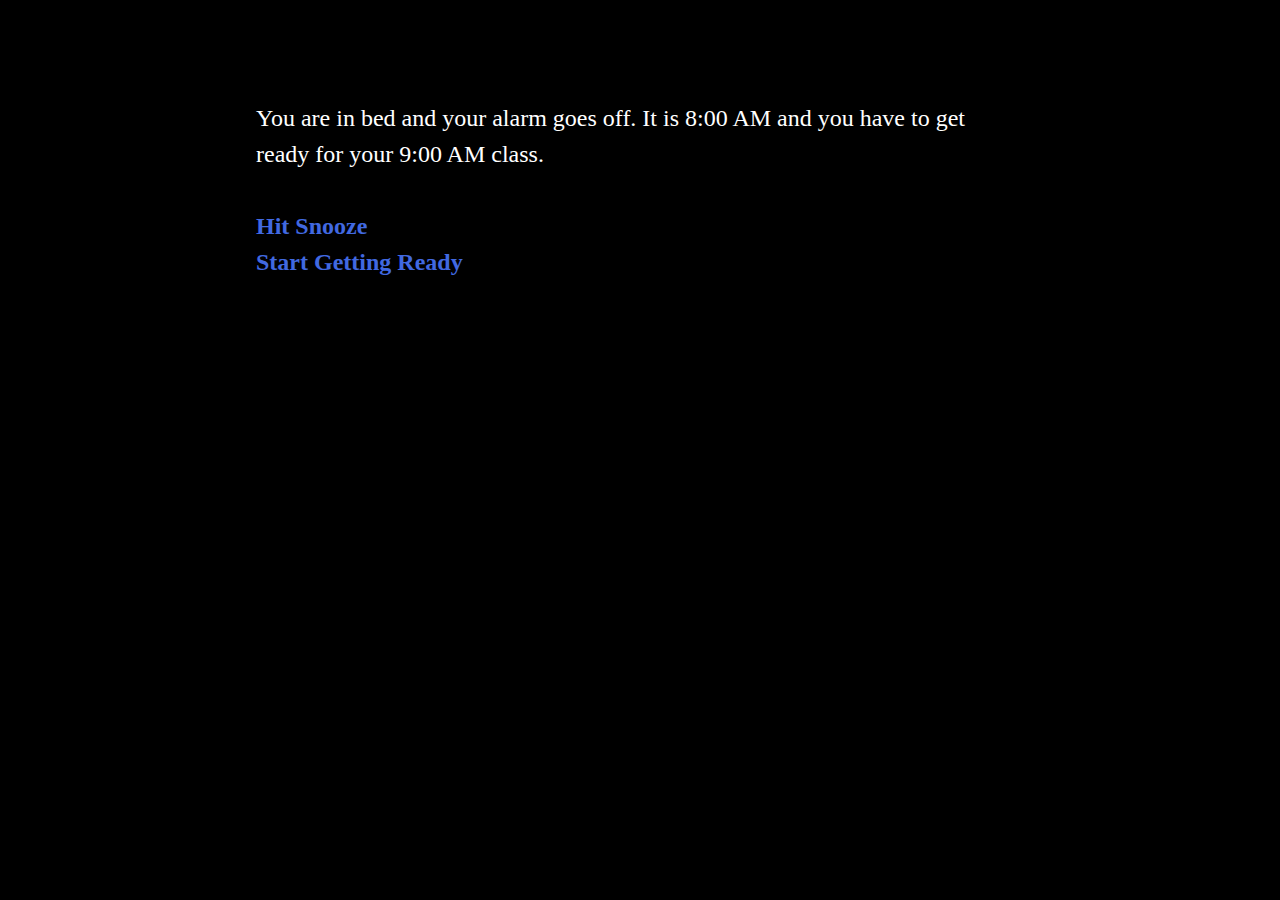
<file: Twineversity.html>
<!DOCTYPE html>
<html>
<head>
<meta charset="utf-8">
<title>Twineversity</title>
<style title="Twine CSS">@-webkit-keyframes appear{0%{opacity:0}to{opacity:1}}@keyframes appear{0%{opacity:0}to{opacity:1}}@-webkit-keyframes fade-in-out{0%,to{opacity:0}50%{opacity:1}}@keyframes fade-in-out{0%,to{opacity:0}50%{opacity:1}}@-webkit-keyframes rumble{50%{-webkit-transform:translateY(-0.2em);transform:translateY(-0.2em)}}@keyframes rumble{50%{-webkit-transform:translateY(-0.2em);transform:translateY(-0.2em)}}@-webkit-keyframes shudder{50%{-webkit-transform:translateX(0.2em);transform:translateX(0.2em)}}@keyframes shudder{50%{-webkit-transform:translateX(0.2em);transform:translateX(0.2em)}}@-webkit-keyframes box-flash{0%{background-color:white;color:white}}@keyframes box-flash{0%{background-color:white;color:white}}@-webkit-keyframes pulse{0%{-webkit-transform:scale(0, 0);transform:scale(0, 0)}20%{-webkit-transform:scale(1.2, 1.2);transform:scale(1.2, 1.2)}40%{-webkit-transform:scale(0.9, 0.9);transform:scale(0.9, 0.9)}60%{-webkit-transform:scale(1.05, 1.05);transform:scale(1.05, 1.05)}80%{-webkit-transform:scale(0.925, 0.925);transform:scale(0.925, 0.925)}to{-webkit-transform:scale(1, 1);transform:scale(1, 1)}}@keyframes pulse{0%{-webkit-transform:scale(0, 0);transform:scale(0, 0)}20%{-webkit-transform:scale(1.2, 1.2);transform:scale(1.2, 1.2)}40%{-webkit-transform:scale(0.9, 0.9);transform:scale(0.9, 0.9)}60%{-webkit-transform:scale(1.05, 1.05);transform:scale(1.05, 1.05)}80%{-webkit-transform:scale(0.925, 0.925);transform:scale(0.925, 0.925)}to{-webkit-transform:scale(1, 1);transform:scale(1, 1)}}@-webkit-keyframes shudder-in{0%, to{-webkit-transform:translateX(0em);transform:translateX(0em)}5%, 25%, 45%{-webkit-transform:translateX(-1em);transform:translateX(-1em)}15%, 35%, 55%{-webkit-transform:translateX(1em);transform:translateX(1em)}65%{-webkit-transform:translateX(-0.6em);transform:translateX(-0.6em)}75%{-webkit-transform:translateX(0.6em);transform:translateX(0.6em)}85%{-webkit-transform:translateX(-0.2em);transform:translateX(-0.2em)}95%{-webkit-transform:translateX(0.2em);transform:translateX(0.2em)}}@keyframes shudder-in{0%, to{-webkit-transform:translateX(0em);transform:translateX(0em)}5%, 25%, 45%{-webkit-transform:translateX(-1em);transform:translateX(-1em)}15%, 35%, 55%{-webkit-transform:translateX(1em);transform:translateX(1em)}65%{-webkit-transform:translateX(-0.6em);transform:translateX(-0.6em)}75%{-webkit-transform:translateX(0.6em);transform:translateX(0.6em)}85%{-webkit-transform:translateX(-0.2em);transform:translateX(-0.2em)}95%{-webkit-transform:translateX(0.2em);transform:translateX(0.2em)}}.debug-mode tw-expression[type=hookref]{background-color:rgba(115,123,140,0.15)}.debug-mode tw-expression[type=hookref]::after{font-size:0.8rem;padding-left:0.2rem;padding-right:0.2rem;vertical-align:top;content:"?" attr(name)}.debug-mode tw-expression[type=variable]{background-color:rgba(140,128,115,0.15)}.debug-mode tw-expression[type=variable]::after{font-size:0.8rem;padding-left:0.2rem;padding-right:0.2rem;vertical-align:top;content:"$" attr(name)}.debug-mode tw-expression[type=tempVariable]{background-color:rgba(140,128,115,0.15)}.debug-mode tw-expression[type=tempVariable]::after{font-size:0.8rem;padding-left:0.2rem;padding-right:0.2rem;vertical-align:top;content:"_" attr(name)}.debug-mode tw-expression[type=macro]:nth-of-type(4n+0){background-color:rgba(136,153,102,0.15)}.debug-mode tw-expression[type=macro]:nth-of-type(2n+1){background-color:rgba(102,153,102,0.15)}.debug-mode tw-expression[type=macro]:nth-of-type(4n+2){background-color:rgba(102,153,136,0.15)}.debug-mode tw-expression[type=macro][name="display"]{background-color:rgba(0,170,255,0.1) !important}.debug-mode tw-expression[type=macro][name="if"],.debug-mode tw-expression[type=macro][name="if"]+tw-hook:not([name]),.debug-mode tw-expression[type=macro][name="unless"],.debug-mode tw-expression[type=macro][name="unless"]+tw-hook:not([name]),.debug-mode tw-expression[type=macro][name="elseif"],.debug-mode tw-expression[type=macro][name="elseif"]+tw-hook:not([name]),.debug-mode tw-expression[type=macro][name="else"],.debug-mode tw-expression[type=macro][name="else"]+tw-hook:not([name]){background-color:rgba(0,255,0,0.1) !important}.debug-mode tw-expression[type=macro].false{background-color:rgba(255,0,0,0.2) !important}.debug-mode tw-expression[type=macro].false+tw-hook:not([name]){display:none}.debug-mode tw-expression[type=macro][name="a"],.debug-mode tw-expression[type=macro][name="array"],.debug-mode tw-expression[type=macro][name="datamap"],.debug-mode tw-expression[type=macro][name="dataset"],.debug-mode tw-expression[type=macro][name="colour"],.debug-mode tw-expression[type=macro][name="color"],.debug-mode tw-expression[type=macro][name="num"],.debug-mode tw-expression[type=macro][name="number"],.debug-mode tw-expression[type=macro][name="text"],.debug-mode tw-expression[type=macro][name="print"]{background-color:rgba(255,255,0,0.2) !important}.debug-mode tw-expression[type=macro][name="put"],.debug-mode tw-expression[type=macro][name="set"]{background-color:rgba(255,128,0,0.2) !important}.debug-mode tw-expression[type=macro][name="script"]{background-color:rgba(255,191,0,0.2) !important}.debug-mode tw-expression[type=macro][name="style"]{background-color:rgba(185,198,198,0.2) !important}.debug-mode tw-expression[type=macro][name^="link"],.debug-mode tw-expression[type=macro][name^="click"],.debug-mode tw-expression[type=macro][name^="mouseover"],.debug-mode tw-expression[type=macro][name^="mouseout"]{background-color:rgba(128,223,32,0.2) !important}.debug-mode tw-expression[type=macro][name^="replace"],.debug-mode tw-expression[type=macro][name^="prepend"],.debug-mode tw-expression[type=macro][name^="append"],.debug-mode tw-expression[type=macro][name^="remove"]{background-color:rgba(223,96,32,0.2) !important}.debug-mode tw-expression[type=macro][name="live"]{background-color:rgba(32,96,223,0.2) !important}.debug-mode tw-expression[type=macro]::before{content:"(" attr(name) ":)";padding:0 0.5rem;font-size:1rem;vertical-align:middle;line-height:normal;background-color:inherit;border:1px solid rgba(255,255,255,0.5)}.debug-mode tw-hook{background-color:rgba(0,85,255,0.1) !important}.debug-mode tw-hook::before{font-size:0.8rem;padding-left:0.2rem;padding-right:0.2rem;vertical-align:top;content:"["}.debug-mode tw-hook::after{font-size:0.8rem;padding-left:0.2rem;padding-right:0.2rem;vertical-align:top;content:"]"}.debug-mode tw-hook[name]::after{font-size:0.8rem;padding-left:0.2rem;padding-right:0.2rem;vertical-align:top;content:"]<" attr(name) "|"}.debug-mode tw-pseudo-hook{background-color:rgba(255,170,0,0.1) !important}.debug-mode tw-collapsed::before{font-size:0.8rem;padding-left:0.2rem;padding-right:0.2rem;vertical-align:top;content:"{"}.debug-mode tw-collapsed::after{font-size:0.8rem;padding-left:0.2rem;padding-right:0.2rem;vertical-align:top;content:"}"}.debug-mode tw-verbatim::before,.debug-mode tw-verbatim::after{font-size:0.8rem;padding-left:0.2rem;padding-right:0.2rem;vertical-align:top;content:"`"}.debug-mode tw-align[style*="text-align: center"]{background:linear-gradient(to right, rgba(255,204,189,0) 0%, rgba(255,204,189,0.25) 50%, rgba(255,204,189,0) 100%)}.debug-mode tw-align[style*="text-align: left"]{background:linear-gradient(to right, rgba(255,204,189,0.25) 0%, rgba(255,204,189,0) 100%)}.debug-mode tw-align[style*="text-align: right"]{background:linear-gradient(to right, rgba(255,204,189,0) 0%, rgba(255,204,189,0.25) 100%)}.debug-mode tw-column{background-color:rgba(189,228,255,0.2)}.debug-mode tw-enchantment{animation:enchantment 0.5s infinite;-webkit-animation:enchantment 0.5s infinite;border:1px solid}.debug-mode tw-link::after,.debug-mode tw-broken-link::after{font-size:0.8rem;padding-left:0.2rem;padding-right:0.2rem;vertical-align:top;content:attr(passage-name)}.debug-mode tw-include{background-color:rgba(204,128,51,0.1)}.debug-mode tw-include::before{font-size:0.8rem;padding-left:0.2rem;padding-right:0.2rem;vertical-align:top;content:attr(type) ' "' attr(title) '"'}@keyframes enchantment{0%,to{border-color:#ffb366}50%{border-color:#6fc}}@-webkit-keyframes enchantment{0%,to{border-color:#ffb366}50%{border-color:#6fc}}tw-debugger{position:fixed;box-sizing:border-box;bottom:0;right:0;z-index:999999;min-width:10em;min-height:1em;padding:1em;font-size:1.25em;font-family:sans-serif;border-left:solid #000 2px;border-top:solid #000 2px;border-top-left-radius:.5em;background:#fff;opacity:1}tw-debugger select{margin-right:1em;width:12em}tw-debugger button{border-radius:3px;border:solid #999 1px;margin:auto 4px;background-color:#fff;font-size:inherit}tw-debugger button.enabled{background-color:#eee;box-shadow:inset #ddd 3px 5px 0.5em}tw-debugger .variables{display:-webkit-box;display:-webkit-flex;display:-moz-flex;display:-ms-flexbox;display:flex;-webkit-box-direction:normal;-webkit-box-orient:vertical;-webkit-flex-direction:column;-moz-flex-direction:column;-ms-flex-direction:column;flex-direction:column;position:absolute;bottom:100%;left:-2px;right:0;padding:1em;max-height:40vh;overflow-y:scroll;overflow-x:hidden;z-index:999998;background:#fff;border:inherit;border-top-left-radius:.5em;border-bottom-left-radius:.5em;font-size:0.8em}tw-debugger .variables:empty,tw-debugger .variables[hidden]{display:none}tw-debugger .variables .variable-row{display:-webkit-box;display:-webkit-flex;display:-moz-flex;display:-ms-flexbox;display:flex;-webkit-box-direction:normal;-webkit-box-orient:horizontal;-webkit-flex-direction:row;-moz-flex-direction:row;-ms-flex-direction:row;flex-direction:row;flex-shrink:0}tw-debugger .variables .variable-row:nth-child(2n){background:#EEE}tw-debugger .variables .variable-name{display:inline-block;width:50%}tw-debugger .variables .variable-name::before{content:"$"}tw-debugger .variables .variable-name.temporary::before{content:"_"}tw-debugger .variables .variable-name .temporary-variable-scope{opacity:0.8;font-size:0.75em}tw-debugger .variables .variable-name .temporary-variable-scope::before{content:" in "}tw-debugger .variables .variable-value{display:inline-block;width:50%}tw-link,.link,tw-icon,.enchantment-clickblock{cursor:pointer}tw-link,.enchantment-link{color:#4169E1;font-weight:bold;text-decoration:none;transition:color 0.2s ease-in-out}tw-enchantment[style^="color"] tw-link:not(:hover),tw-enchantment[style*=" color"] tw-link:not(:hover),tw-enchantment[style^="color"] .enchantment-link:not(:hover),tw-enchantment[style*=" color"] .enchantment-link:not(:hover){color:inherit}tw-link:hover,.enchantment-link:hover{color:#00bfff}tw-link:active,.enchantment-link:active{color:#DD4B39}.visited{color:#6941e1}tw-enchantment[style^="color"] .visited:not(:hover),tw-enchantment[style*=" color"] .visited:not(:hover){color:inherit}.visited:hover{color:#E3E}tw-broken-link{color:#993333;border-bottom:2px solid #993333;cursor:not-allowed}tw-enchantment[style^="color"] tw-broken-link:not(:hover),tw-enchantment[style*=" color"] tw-broken-link:not(:hover){color:inherit}.enchantment-mouseover{border-bottom:1px dashed #666}.enchantment-mouseout{border:rgba(64,149,191,0.25) 1px solid}.enchantment-mouseout:hover{background-color:rgba(64,149,191,0.25);border:transparent 1px solid;border-radius:0.2em}.enchantment-clickblock{box-shadow:inset 0 0 0 0.5vmax;display:block;color:rgba(65,105,225,0.5);transition:color 0.2s ease-in-out}.enchantment-clickblock:hover{color:rgba(0,191,255,0.5)}.enchantment-clickblock:active{color:rgba(222,78,59,0.5)}html{margin:0;height:100%;overflow-x:hidden}*,:before,:after{position:relative;box-sizing:inherit}body{margin:0;height:100%}tw-storydata{display:none}tw-story{display:-webkit-box;display:-webkit-flex;display:-moz-flex;display:-ms-flexbox;display:flex;-webkit-box-direction:normal;-webkit-box-orient:vertical;-webkit-flex-direction:column;-moz-flex-direction:column;-ms-flex-direction:column;flex-direction:column;font:100% Georgia, serif;box-sizing:border-box;width:100%;min-height:100%;font-size:1.5em;line-height:1.5em;padding:5% 20%;margin:0;background-color:#000;color:#fff}tw-passage{display:block}br+br{display:block;height:0;margin:0.8ex 0}tw-sidebar{left:-5em;width:3em;position:absolute;text-align:center;display:block}tw-icon{display:block;margin:0.5em 0;opacity:0.1;font-size:2.75em}tw-icon:hover{opacity:0.3}tw-hook:empty,tw-expression:empty{display:none}tw-error{display:inline-block;border-radius:0.2em;padding:0.2em;font-size:1rem;cursor:help}tw-error.error{background-color:rgba(223,58,190,0.4);color:#fff}tw-error.warning{background-color:rgba(223,140,58,0.4);color:#fff;display:none}.debug-mode tw-error.warning{display:inline}tw-error-explanation{display:block;font-size:0.8rem;line-height:1rem}tw-error-explanation-button{cursor:pointer;line-height:0em;border-radius:1px;border:1px solid black;font-size:0.8rem;margin:0 0.4rem;opacity:0.5}tw-error-explanation-button .folddown-arrowhead{display:inline-block}tw-notifier{border-radius:0.2em;padding:0.2em;font-size:1rem;background-color:rgba(223,182,58,0.4);display:none}.debug-mode tw-notifier{display:inline}tw-notifier::before{content:attr(message)}tw-colour{border:1px solid black;display:inline-block;width:1em;height:1em}h1{font-size:3em}h2{font-size:2.25em}h3{font-size:1.75em}h1,h2,h3,h4,h5,h6{line-height:1em;margin:0.3em 0 0.6em 0}pre{font-size:1rem}small{font-size:70%}big{font-size:120%}mark{color:rgba(0,0,0,0.6);background-color:#ff9}ins{color:rgba(0,0,0,0.6);background-color:rgba(255,242,204,0.5);border-radius:0.5em;box-shadow:0em 0em 0.2em #ffe699;text-decoration:none}center{text-align:center;margin:0 auto;width:60%}blink{text-decoration:none;animation:fade-in-out 1s steps(1, end) infinite alternate;-webkit-animation:fade-in-out 1s steps(1, end) infinite alternate}tw-align{display:block}tw-columns{display:-webkit-box;display:-webkit-flex;display:-moz-flex;display:-ms-flexbox;display:flex;-webkit-box-direction:normal;-webkit-box-orient:horizontal;-webkit-flex-direction:row;-moz-flex-direction:row;-ms-flex-direction:row;flex-direction:row;-webkit-box-pack:justify;-ms-flex-pack:justify;-webkit-justify-content:space-between;-moz-justify-content:space-between;justify-content:space-between}tw-outline{color:white;text-shadow:-1px -1px 0 #000, 1px -1px 0 #000, -1px 1px 0 #000, 1px 1px 0 #000}tw-shadow{text-shadow:0.08em 0.08em 0.08em #000}tw-emboss{text-shadow:0.08em 0.08em 0em #000;color:white}tw-condense{letter-spacing:-0.08em}tw-expand{letter-spacing:0.1em}tw-blur{color:transparent;text-shadow:0em 0em 0.08em #000}tw-blurrier{color:transparent;text-shadow:0em 0em 0.2em #000}tw-blurrier::selection{background-color:transparent;color:transparent}tw-blurrier::-moz-selection{background-color:transparent;color:transparent}tw-smear{color:transparent;text-shadow:0em 0em 0.02em rgba(0,0,0,0.75),-0.2em 0em 0.5em rgba(0,0,0,0.5),0.2em 0em 0.5em rgba(0,0,0,0.5)}tw-mirror{display:inline-block;transform:scaleX(-1);-webkit-transform:scaleX(-1)}tw-upside-down{display:inline-block;transform:scaleY(-1);-webkit-transform:scaleY(-1)}tw-fade-in-out{text-decoration:none;animation:fade-in-out 2s ease-in-out infinite alternate;-webkit-animation:fade-in-out 2s ease-in-out infinite alternate}tw-rumble{-webkit-animation:rumble linear 0.1s 0s infinite;animation:rumble linear 0.1s 0s infinite;display:inline-block}tw-shudder{-webkit-animation:shudder linear 0.1s 0s infinite;animation:shudder linear 0.1s 0s infinite;display:inline-block}tw-shudder-in{animation:shudder-in 1s ease-out;-webkit-animation:shudder-in 1s ease-out}.transition-in{-webkit-animation:appear 0ms step-start;animation:appear 0ms step-start}.transition-out{-webkit-animation:appear 0ms step-end;animation:appear 0ms step-end}[data-t8n^=fade-in].transition-in{-webkit-animation:appear .8s;animation:appear .8s}[data-t8n^=fade-in].transition-out{display:none}[data-t8n^=dissolve].transition-in{-webkit-animation:appear .8s;animation:appear .8s}[data-t8n^=dissolve].transition-out{-webkit-animation:appear .8s reverse;animation:appear .8s reverse}[data-t8n^=shudder-in].transition-in,.transition-in[data-t8n^=shudder]{display:inline-block;-webkit-animation:shudder-in .8s;animation:shudder-in .8s}[data-t8n^=shudder-out].transition-out,.transition-out[data-t8n^=shudder]{display:inline-block;-webkit-animation:shudder-out .8s;animation:shudder-out .8s}[data-t8n^=boxflash].transition-in{-webkit-animation:box-flash .8s;animation:box-flash .8s}[data-t8n^=pulse].transition-in{-webkit-animation:pulse .8s;animation:pulse .8s;display:inline-block}[data-t8n^=pulse].transition-out{-webkit-animation:pulse .8s reverse;animation:pulse .8s reverse;display:inline-block}[data-t8n$=fast]{animation-duration:.4s;-webkit-animation-duration:.4s}[data-t8n$=slow]{animation-duration:1.6s;-webkit-animation-duration:1.6s}
</style>
</head>

<body>

<tw-story></tw-story>

<tw-storydata name="Twineversity" startnode="1" creator="Twine" creator-version="2.2.1" ifid="510AA89D-9664-47B9-B20C-4C7684FCE0F9" zoom="0.6" format="Harlowe" format-version="2.1.0" options="" hidden><style role="stylesheet" id="twine-user-stylesheet" type="text/twine-css"></style><script role="script" id="twine-user-script" type="text/twine-javascript"></script><tw-passagedata pid="1" name="Alarm 8:00 AM" tags="" position="2199.666666666667,203.83333333333331" size="100,100">(set: $score to 0)
You are in bed and your alarm goes off. It is 8:00 AM and you have to get ready for your 9:00 AM class.

[[Hit Snooze -&gt;Snooze 9:00 AM]]
[[Start Getting Ready-&gt;Get Ready 9:00 am]]

&lt;iframe width=&quot;0&quot; height=&quot;0&quot; src=&quot;https://www.youtube.com/embed/iNpXCzaWW1s?autoplay=1&quot; frameborder=&quot;0&quot; allow=&quot;autoplay; encrypted-media&quot; allowfullscreen&gt;&lt;/iframe&gt;</tw-passagedata><tw-passagedata pid="2" name="Snooze 9:00 AM" tags="" position="1100.3333333333335,395.1666666666667" size="100,100">(set: $score to $score - 1)
You are now late to your 9:00 AM class. Do you:

[[Stop and talk to a friend you encounter in your dorm-&gt;Stop and Talk 10:00 AM]]
[[Go to class anyway-&gt;Get to Class 10:00 AM]]
[[Skip class-&gt;Skip 10:00 AM]]

&lt;iframe width=&quot;0&quot; height=&quot;0&quot; src=&quot;https://www.youtube.com/embed/EnGiGeNYciM?autoplay=1&quot; frameborder=&quot;0&quot; allow=&quot;autoplay; encrypted-media&quot; allowfullscreen&gt;&lt;/iframe&gt;</tw-passagedata><tw-passagedata pid="3" name="Get Ready 9:00 am" tags="" position="3103.666666666667,404.16666666666674" size="100,100">(set: $score to $score + 1)
You get to class on time. While in class, do you:

[[Play on your phone-&gt;Phone 10:00 AM]]
[[Engage in class-&gt;Engage 10:00 AM]]
[[Leave early because college is hard-&gt;Leave Class 10:00 AM]]
[[Attend an all-day hackathon-&gt;Hackathon 6:00 pm]]</tw-passagedata><tw-passagedata pid="4" name="Stop and Talk 10:00 AM" tags="" position="399.3333333333333,598.8333333333334" size="100,100">(set: $score to $score + 0.5)
Your friend invites you to a concert. Do you:

[[Accept -&gt; Accept 11:00 AM]]
[[Decline -&gt; Decline 11:00 AM]]

&lt;iframe width=&quot;0&quot; height=&quot;0&quot; src=&quot;https://www.youtube.com/embed/PHBJNN-M_Mo?autoplay=1&quot; frameborder=&quot;0&quot; allow=&quot;autoplay; encrypted-media&quot; allowfullscreen&gt;&lt;/iframe&gt;</tw-passagedata><tw-passagedata pid="5" name="Get to Class 10:00 AM" tags="" position="1103.3333333333335,595.5" size="100,100">(set: $score to $score + 1)
Your professor vaguely refers to a research project they are working on duing class. Do you:

[[Talk to them about it after class -&gt; Talk 11:00 AM]]
[[Go get food -&gt; Lunch 11:00 AM]]</tw-passagedata><tw-passagedata pid="6" name="Skip 10:00 AM" tags="" position="1702,600.1666666666666" size="100,100">(set: $score to $score - 1)
Now you&#39;re hungry.
[[Go get food -&gt; Lunch 11:00 AM]]</tw-passagedata><tw-passagedata pid="7" name="Phone 10:00 AM" tags="" position="2503.3333333333335,597.1666666666666" size="100,100">(set: $score to $score - 1)
You then decide to go get lunch.

[[Go get food -&gt; Lunch 11:00 AM]]

&lt;iframe width=&quot;0&quot; height=&quot;0&quot; src=&quot;https://www.youtube.com/embed/johVa_3lnmY?autoplay=1&quot; frameborder=&quot;0&quot; allow=&quot;autoplay; encrypted-media&quot; allowfullscreen&gt;&lt;/iframe&gt;</tw-passagedata><tw-passagedata pid="8" name="Engage 10:00 AM" tags="" position="3099.666666666667,604.5" size="100,100">(set: $score to $score + 1)
You then decide to go get lunch.

[[Go get food -&gt; Lunch 11:00 AM]]</tw-passagedata><tw-passagedata pid="9" name="Leave Class 10:00 AM" tags="" position="3703.333333333334,599.5" size="100,100">(set: $score to $score - 1)
You then decide to go get lunch.

[[Go get food -&gt; Lunch 11:00 AM]]</tw-passagedata><tw-passagedata pid="10" name=" Accept 11:00 AM" tags="" position="202.66666666666666,700.5" size="100,100">(set: $score to $score + 0.5)
You then decide to go get lunch.

[[Go get food -&gt; Lunch 11:00 AM]]</tw-passagedata><tw-passagedata pid="11" name=" Decline 11:00 AM" tags="" position="596.0000000000001,700.5000000000001" size="100,100">(set: $score to $score - 0.5)
You then decide to go get lunch.

[[Go get food -&gt; Lunch 11:00 AM]]</tw-passagedata><tw-passagedata pid="12" name=" Talk 11:00 AM" tags="" position="901.6666666666669,705.5" size="100,100">(set: $score to $score + 1)
You then decide to go get lunch.

[[Go get food -&gt; Lunch 11:00 AM]]

&lt;iframe width=&quot;0&quot; height=&quot;0&quot; src=&quot;https://www.youtube.com/embed/PHBJNN-M_Mo?autoplay=1&quot; frameborder=&quot;0&quot; allow=&quot;autoplay; encrypted-media&quot; allowfullscreen&gt;&lt;/iframe&gt;</tw-passagedata><tw-passagedata pid="13" name=" Lunch 11:00 AM" tags="" position="2201.3333333333335,1501.8333333333335" size="100,100">While at lunch, do you decide to:

[[Eat alone while playing on your phone -&gt; Phone Lunch continued 11:00 AM]]
[[Find a group of friends to talk to -&gt; Friends Lunch continued 11:00 AM]]
[[Work on some homework -&gt; Homework Lunch continued 11:00 AM]]

&lt;iframe width=&quot;0&quot; height=&quot;0&quot; src=&quot;https://www.youtube.com/embed/PHBJNN-M_Mo?autoplay=1&quot; frameborder=&quot;0&quot; allow=&quot;autoplay; encrypted-media&quot; allowfullscreen&gt;&lt;/iframe&gt;</tw-passagedata><tw-passagedata pid="14" name=" Phone Lunch continued 11:00 AM" tags="" position="1511.3333333333335,1699.8333333333335" size="100,100">While on your phone, do you:

[[Explore social media -&gt; Social Media 11:30 AM]]
[[Watch Youtube or Netflix -&gt; Watch shows 11:30 AM]]
[[Text friends about future plans -&gt; Text 11:30 AM]]

&lt;iframe width=&quot;0&quot; height=&quot;0&quot; src=&quot;https://www.youtube.com/embed/johVa_3lnmY?autoplay=1&quot; frameborder=&quot;0&quot; allow=&quot;autoplay; encrypted-media&quot; allowfullscreen&gt;&lt;/iframe&gt;</tw-passagedata><tw-passagedata pid="15" name=" Friends Lunch continued 11:00 AM" tags="" position="2317.3333333333335,1707.8333333333335" size="100,100">(set: $score to $score + 0.5)
Your next class is coming up. Do you:

[[Go to Class -&gt; Class 12:00 PM]]
[[Go to the library to study -&gt; Library 12:00 PM]]
[[Go to a club meeting -&gt; Club Meeting 12:00 PM]]

&lt;iframe width=&quot;0&quot; height=&quot;0&quot; src=&quot;https://www.youtube.com/embed/PHBJNN-M_Mo?autoplay=1&quot; frameborder=&quot;0&quot; allow=&quot;autoplay; encrypted-media&quot; allowfullscreen&gt;&lt;/iframe&gt;</tw-passagedata><tw-passagedata pid="16" name=" Homework Lunch continued 11:00 AM" tags="" position="3111.3333333333335,1699.8333333333335" size="100,100">(set: $score to $score + 1)
Your next class is coming up. Do you:

[[Go to Class -&gt; Class 12:00 PM]]
[[Go to the library to study -&gt; Library 12:00 PM]]
[[Go to a club meeting -&gt; Club Meeting 12:00 PM]]

&lt;iframe width=&quot;0&quot; height=&quot;0&quot; src=&quot;https://www.youtube.com/embed/rUp5yjlaUqA?autoplay=1&quot; frameborder=&quot;0&quot; allow=&quot;autoplay; encrypted-media&quot; allowfullscreen&gt;&lt;/iframe&gt;</tw-passagedata><tw-passagedata pid="17" name=" Social Media 11:30 AM" tags="" position="906.3333333333334,1899.8333333333335" size="100,100">Your next class is coming up. Do you:

[[Go to Class -&gt; Class 12:00 PM]]
[[Go to the library to study -&gt; Library 12:00 PM]]
[[Go to a club meeting -&gt; Club Meeting 12:00 PM]]

&lt;iframe width=&quot;0&quot; height=&quot;0&quot; src=&quot;https://www.youtube.com/embed/dXsztntI6Mg?autoplay=1&quot; frameborder=&quot;0&quot; allow=&quot;autoplay; encrypted-media&quot; allowfullscreen&gt;&lt;/iframe&gt;</tw-passagedata><tw-passagedata pid="18" name=" Watch shows 11:30 AM" tags="" position="1299.6666666666667,1896.5000000000002" size="100,100">Your next class is coming up. Do you:

[[Go to Class -&gt; Class 12:00 PM]]
[[Go to the library to study -&gt; Library 12:00 PM]]
[[Go to a club meeting -&gt; Club Meeting 12:00 PM]]</tw-passagedata><tw-passagedata pid="19" name=" Text 11:30 AM" tags="" position="1796.3333333333335,1899.8333333333335" size="100,100">Your next class is coming up. Do you:

[[Go to Class -&gt; Class 12:00 PM]]
[[Go to the library to study -&gt; Library 12:00 PM]]
[[Go to a club meeting -&gt; Club Meeting 12:00 PM]]

&lt;iframe width=&quot;0&quot; height=&quot;0&quot; src=&quot;https://www.youtube.com/embed/johVa_3lnmY?autoplay=1&quot; frameborder=&quot;0&quot; allow=&quot;autoplay; encrypted-media&quot; allowfullscreen&gt;&lt;/iframe&gt;</tw-passagedata><tw-passagedata pid="20" name=" Class 12:00 PM" tags="" position="1301.3333333333335,2298.1666666666665" size="100,100">(set: $score to $score + 1)
After class, do you:

[[Go to your next class -&gt; Next Class 1:00 PM]]
[[Clock out for the day and go play videogames. -&gt; Gaming 1:00 PM]]
[[Hit the gym -&gt; Gym 1:00 PM]]</tw-passagedata><tw-passagedata pid="21" name=" Library 12:00 PM" tags="" position="2101.3333333333335,2294.8333333333335" size="100,100">(set: $score to $score + 0.5)
After studying, do you:

[[Go to your next class -&gt; Next Class 1:00 PM]]
[[Go to your dorm or take a nap -&gt; Nap Time 1:00 PM]]
[[Go to office hours -&gt; Office Hours 1:00 PM]]</tw-passagedata><tw-passagedata pid="22" name=" Club Meeting 12:00 PM" tags="" position="2789.666666666667,2298.1666666666665" size="100,100">(set: $score to $score + 0.5)
After the meeting, do you:

[[Go to your next class -&gt; Next Class 1:00 PM]]
[[Go to your dorm or take a nap -&gt; Nap Time 1:00 PM]]
[[Go to office hours -&gt; Office Hours 1:00 PM]]</tw-passagedata><tw-passagedata pid="23" name=" Next Class 1:00 PM" tags="" position="901.3333333333334,2504.8333333333335" size="100,100">(set: $score to $score + 1)
After class, do you:

[[Organize a study group -&gt; Study Group 2:00 PM]]
[[Eat more food -&gt; More food 2:00 PM]]
[[Go to office hours -&gt; Office Hours 2:00 PM]]</tw-passagedata><tw-passagedata pid="24" name=" Gaming 1:00 PM" tags="" position="1298,2501.5" size="100,100">(set: $score to $score - 1)
After gaming, do you:

[[Start some homework -&gt; Homework 2:00 PM]]
[[Take a long nap -&gt; Nap Time 3:00 PM]]
[[Go to office hours -&gt; Office Hours 2:00 PM]]</tw-passagedata><tw-passagedata pid="25" name=" Gym 1:00 PM" tags="" position="1699.6666666666667,2496.5" size="100,100">(set: $score to $score + 0.5)
After the gym, do you:

[[Organize a study group -&gt; Study Group 2:00 PM]]
[[Eat more food -&gt; More food 2:00 PM]]
[[Go to office hours -&gt; Office Hours 2:00 PM]]
[[Take a long nap -&gt; Nap Time 3:00 PM]]</tw-passagedata><tw-passagedata pid="26" name=" Nap Time 1:00 PM" tags="" position="1998.0000000000002,2496.5" size="100,100">(set: $score to $score - 1)
After the nap, do you:

[[Organize a study group -&gt; Study Group 2:00 PM]]
[[Eat more food -&gt; More food 2:00 PM]]
[[Take another, longer nap -&gt; Nap Time 3:00 PM]]

&lt;iframe width=&quot;0&quot; height=&quot;0&quot; src=&quot;https://www.youtube.com/embed/EnGiGeNYciM?autoplay=1&quot; frameborder=&quot;0&quot; allow=&quot;autoplay; encrypted-media&quot; allowfullscreen&gt;&lt;/iframe&gt;</tw-passagedata><tw-passagedata pid="27" name=" Office Hours 1:00 PM" tags="" position="2404.666666666667,2498.166666666667" size="100,100">(set: $score to $score + 1)
After office hours, do you:

[[Organize a study group -&gt; Study Group 2:00 PM]]
[[Eat more food -&gt; More food 2:00 PM]]
[[Take a long nap -&gt; Nap Time 3:00 PM]]</tw-passagedata><tw-passagedata pid="28" name=" Study Group 2:00 PM" tags="" position="691,2799.8333333333335" size="100,100">(set: $score to $score + 1)
After the study group, do you:

[[Go play a sport -&gt; Sports 3:00 PM]]
[[Hang out with dorm friends -&gt; Dorm Friends 3:00 PM]]
[[Study at your dorm -&gt; Studying 3:00 PM]]</tw-passagedata><tw-passagedata pid="29" name=" More food 2:00 PM" tags="" position="955,2804.8333333333335" size="100,100">(set: $score to $score - 0.5)
Yum, but now you&#39;re tired.

[[Sleep -&gt; Nap Time 3:00 PM]]</tw-passagedata><tw-passagedata pid="30" name=" Office Hours 2:00 PM" tags="" position="1286.6666666666667,2799.8333333333335" size="100,100">(set: $score to $score + 1)
[[Study -&gt; Studying 3:00 PM]]
[[Hang out with dorm friends -&gt; Dorm Friends 3:00 PM]]
</tw-passagedata><tw-passagedata pid="31" name=" Homework 2:00 PM" tags="" position="1603.6666666666667,2798.8333333333335" size="100,100">(set: $score to $score + 1)
After doing some homework, do you:

[[Go play a sport -&gt; Sports 3:00 PM]]
[[Hang out with dorm friends -&gt; Dorm Friends 3:00 PM]]</tw-passagedata><tw-passagedata pid="32" name=" Nap Time 3:00 PM" tags="" position="2097.3333333333335,3110.5" size="100,100">(set: $score to $score - 1)
&quot;ZZZZZZZ&quot;

[[End of Story -&gt;End of Story]]

&lt;iframe width=&quot;0&quot; height=&quot;0&quot; src=&quot;https://www.youtube.com/embed/EnGiGeNYciM?autoplay=1&quot; frameborder=&quot;0&quot; allow=&quot;autoplay; encrypted-media&quot; allowfullscreen&gt;&lt;/iframe&gt;</tw-passagedata><tw-passagedata pid="33" name="Hackathon 6:00 pm" tags="" position="3106.333333333334,3297.5000000000005" size="100,100">(set: $score to $score + 5)
Wow, that was fun!

[[End of Story -&gt;End of Story]]</tw-passagedata><tw-passagedata pid="34" name="End of Story" tags="" position="1703.3333333333335,3500.8333333333335" size="100,100">This is where your story ends for now... To be Continued...

[[Reflection Page -&gt;Reflection Page]]</tw-passagedata><tw-passagedata pid="35" name="Reflection Page" tags="" position="1701.666666666667,3697.5" size="100,100">You made it through a college day!

(if: $score is &gt;= 3) [ 
	You&#39;re on fire! Keep up the great work! You have a great handle on 	balance when it comes to campus life.
	]
(else-if: $score is &lt;= -2) [ 
	You may want to consider re-evaluating your campus life strategy.
	]
(else:)[ 
	You&#39;re doing alright. Try to continue to optimize how to use your time.
	]</tw-passagedata><tw-passagedata pid="36" name=" Sports 3:00 PM" tags="" position="497.6666666666667,3099.8333333333335" size="100,100">(set: $score to $score + 1)
You exhaust yourself winning at sports and return to your dorm.

[[End of Story -&gt;End of Story]]</tw-passagedata><tw-passagedata pid="37" name=" Dorm Friends 3:00 PM" tags="" position="814.3333333333334,3104.8333333333335" size="100,100">(set: $score to $score + 1)
You wonder how your life will be different when you don&#39;t have so many people so close around you.

[[End of Story -&gt;End of Story]]</tw-passagedata><tw-passagedata pid="38" name=" Studying 3:00 PM" tags="" position="1102.6666666666667,3094.8333333333335" size="100,100">(set: $score to $score + 1)
You hope all this hard work will pay off at some point...

[[End of Story -&gt;End of Story]]</tw-passagedata></tw-storydata>

<script title="Twine engine code" data-main="harlowe">"use strict";function _defineProperty(e,t,n){return t in e?Object.defineProperty(e,t,{value:n,enumerable:!0,configurable:!0,writable:!0}):e[t]=n,e}function _toConsumableArray(e){if(Array.isArray(e)){for(var t=0,n=Array(e.length);t<e.length;t++)n[t]=e[t];return n}return Array.from(e)}var _slicedToArray=function(){function e(e,t){var n=[],r=!0,i=!1,o=void 0;try{for(var a,s=e[Symbol.iterator]();!(r=(a=s.next()).done)&&(n.push(a.value),!t||n.length!==t);r=!0);}catch(e){i=!0,o=e}finally{try{!r&&s.return&&s.return()}finally{if(i)throw o}}return n}return function(t,n){if(Array.isArray(t))return t;if(Symbol.iterator in Object(t))return e(t,n);throw new TypeError("Invalid attempt to destructure non-iterable instance")}}(),_typeof="function"==typeof Symbol&&"symbol"==typeof Symbol.iterator?function(e){return typeof e}:function(e){return e&&"function"==typeof Symbol&&e.constructor===Symbol&&e!==Symbol.prototype?"symbol":typeof e};!function(){/**
 * @license almond 0.3.3 Copyright jQuery Foundation and other contributors.
 * Released under MIT license, http://github.com/requirejs/almond/LICENSE
 */
var requirejs,require,define;!function(e){function t(e,t){return v.call(e,t)}function n(e,t){var n,r,i,o,a,s,u,c,l,f,p,d,h=t&&t.split("/"),m=g.map,y=m&&m["*"]||{};if(e){for(e=e.split("/"),a=e.length-1,g.nodeIdCompat&&w.test(e[a])&&(e[a]=e[a].replace(w,"")),"."===e[0].charAt(0)&&h&&(d=h.slice(0,h.length-1),e=d.concat(e)),l=0;l<e.length;l++)if(p=e[l],"."===p)e.splice(l,1),l-=1;else if(".."===p){if(0===l||1===l&&".."===e[2]||".."===e[l-1])continue;l>0&&(e.splice(l-1,2),l-=2)}e=e.join("/")}if((h||y)&&m){for(n=e.split("/"),l=n.length;l>0;l-=1){if(r=n.slice(0,l).join("/"),h)for(f=h.length;f>0;f-=1)if(i=m[h.slice(0,f).join("/")],i&&(i=i[r])){o=i,s=l;break}if(o)break;!u&&y&&y[r]&&(u=y[r],c=l)}!o&&u&&(o=u,s=c),o&&(n.splice(0,s,o),e=n.join("/"))}return e}function r(t,n){return function(){var r=b.call(arguments,0);return"string"!=typeof r[0]&&1===r.length&&r.push(null),f.apply(e,r.concat([t,n]))}}function i(e){return function(t){return n(t,e)}}function o(e){return function(t){h[e]=t}}function a(n){if(t(m,n)){var r=m[n];delete m[n],y[n]=!0,l.apply(e,r)}if(!t(h,n)&&!t(y,n))throw new Error("No "+n);return h[n]}function s(e){var t,n=e?e.indexOf("!"):-1;return n>-1&&(t=e.substring(0,n),e=e.substring(n+1,e.length)),[t,e]}function u(e){return e?s(e):[]}function c(e){return function(){return g&&g.config&&g.config[e]||{}}}var l,f,p,d,h={},m={},g={},y={},v=Object.prototype.hasOwnProperty,b=[].slice,w=/\.js$/;p=function(e,t){var r,o=s(e),u=o[0],c=t[1];return e=o[1],u&&(u=n(u,c),r=a(u)),u?e=r&&r.normalize?r.normalize(e,i(c)):n(e,c):(e=n(e,c),o=s(e),u=o[0],e=o[1],u&&(r=a(u))),{f:u?u+"!"+e:e,n:e,pr:u,p:r}},d={require:function(e){return r(e)},exports:function(e){var t=h[e];return"undefined"!=typeof t?t:h[e]={}},module:function(e){return{id:e,uri:"",exports:h[e],config:c(e)}}},l=function(n,i,s,c){var l,f,g,v,b,w,x,T=[],S="undefined"==typeof s?"undefined":_typeof(s);if(c=c||n,w=u(c),"undefined"===S||"function"===S){for(i=!i.length&&s.length?["require","exports","module"]:i,b=0;b<i.length;b+=1)if(v=p(i[b],w),f=v.f,"require"===f)T[b]=d.require(n);else if("exports"===f)T[b]=d.exports(n),x=!0;else if("module"===f)l=T[b]=d.module(n);else if(t(h,f)||t(m,f)||t(y,f))T[b]=a(f);else{if(!v.p)throw new Error(n+" missing "+f);v.p.load(v.n,r(c,!0),o(f),{}),T[b]=h[f]}g=s?s.apply(h[n],T):void 0,n&&(l&&l.exports!==e&&l.exports!==h[n]?h[n]=l.exports:g===e&&x||(h[n]=g))}else n&&(h[n]=s)},requirejs=require=f=function(t,n,r,i,o){if("string"==typeof t)return d[t]?d[t](n):a(p(t,u(n)).f);if(!t.splice){if(g=t,g.deps&&f(g.deps,g.callback),!n)return;n.splice?(t=n,n=r,r=null):t=e}return n=n||function(){},"function"==typeof r&&(r=i,i=o),i?l(e,t,n,r):setTimeout(function(){l(e,t,n,r)},4),f},f.config=function(e){return f(e)},requirejs._defined=h,define=function(e,n,r){if("string"!=typeof e)throw new Error("See almond README: incorrect module build, no module name");n.splice||(r=n,n=[]),t(h,e)||t(m,e)||(m[e]=[e,n,r])},define.amd={jQuery:!0}}(),define("almond",function(){}),function(e,t){"object"===("undefined"==typeof module?"undefined":_typeof(module))&&"object"===_typeof(module.exports)?module.exports=e.document?t(e,!0):function(e){if(!e.document)throw new Error("jQuery requires a window with a document");return t(e)}:t(e)}("undefined"!=typeof window?window:this,function(e,t){function n(e,t){t=t||te;var n=t.createElement("script");n.text=e,t.head.appendChild(n).parentNode.removeChild(n)}function r(e){var t=!!e&&"length"in e&&e.length,n=he.type(e);return"function"===n||he.isWindow(e)?!1:"array"===n||0===t||"number"==typeof t&&t>0&&t-1 in e}function i(e,t,n){return he.isFunction(t)?he.grep(e,function(e,r){return!!t.call(e,r,e)!==n}):t.nodeType?he.grep(e,function(e){return e===t!==n}):"string"!=typeof t?he.grep(e,function(e){return ae.call(t,e)>-1!==n}):Oe.test(t)?he.filter(t,e,n):(t=he.filter(t,e),he.grep(e,function(e){return ae.call(t,e)>-1!==n&&1===e.nodeType}))}function o(e,t){for(;(e=e[t])&&1!==e.nodeType;);return e}function a(e){var t={};return he.each(e.match(Ne)||[],function(e,n){t[n]=!0}),t}function s(e){return e}function u(e){throw e}function c(e,t,n){var r;try{e&&he.isFunction(r=e.promise)?r.call(e).done(t).fail(n):e&&he.isFunction(r=e.then)?r.call(e,t,n):t.call(void 0,e)}catch(e){n.call(void 0,e)}}function l(){te.removeEventListener("DOMContentLoaded",l),e.removeEventListener("load",l),he.ready()}function f(){this.expando=he.expando+f.uid++}function p(e){return"true"===e?!0:"false"===e?!1:"null"===e?null:e===+e+""?+e:De.test(e)?JSON.parse(e):e}function d(e,t,n){var r;if(void 0===n&&1===e.nodeType)if(r="data-"+t.replace(qe,"-$&").toLowerCase(),n=e.getAttribute(r),"string"==typeof n){try{n=p(n)}catch(e){}Fe.set(e,t,n)}else n=void 0;return n}function h(e,t,n,r){var i,o=1,a=20,s=r?function(){return r.cur()}:function(){return he.css(e,t,"")},u=s(),c=n&&n[3]||(he.cssNumber[t]?"":"px"),l=(he.cssNumber[t]||"px"!==c&&+u)&&He.exec(he.css(e,t));if(l&&l[3]!==c){c=c||l[3],n=n||[],l=+u||1;do o=o||".5",l/=o,he.style(e,t,l+c);while(o!==(o=s()/u)&&1!==o&&--a)}return n&&(l=+l||+u||0,i=n[1]?l+(n[1]+1)*n[2]:+n[2],r&&(r.unit=c,r.start=l,r.end=i)),i}function m(e){var t,n=e.ownerDocument,r=e.nodeName,i=We[r];return i?i:(t=n.body.appendChild(n.createElement(r)),i=he.css(t,"display"),t.parentNode.removeChild(t),"none"===i&&(i="block"),We[r]=i,i)}function g(e,t){for(var n,r,i=[],o=0,a=e.length;a>o;o++)r=e[o],r.style&&(n=r.style.display,t?("none"===n&&(i[o]=Le.get(r,"display")||null,i[o]||(r.style.display="")),""===r.style.display&&Be(r)&&(i[o]=m(r))):"none"!==n&&(i[o]="none",Le.set(r,"display",n)));for(o=0;a>o;o++)null!=i[o]&&(e[o].style.display=i[o]);return e}function y(e,t){var n;return n="undefined"!=typeof e.getElementsByTagName?e.getElementsByTagName(t||"*"):"undefined"!=typeof e.querySelectorAll?e.querySelectorAll(t||"*"):[],void 0===t||t&&he.nodeName(e,t)?he.merge([e],n):n}function v(e,t){for(var n=0,r=e.length;r>n;n++)Le.set(e[n],"globalEval",!t||Le.get(t[n],"globalEval"))}function b(e,t,n,r,i){for(var o,a,s,u,c,l,f=t.createDocumentFragment(),p=[],d=0,h=e.length;h>d;d++)if(o=e[d],o||0===o)if("object"===he.type(o))he.merge(p,o.nodeType?[o]:o);else if(Je.test(o)){for(a=a||f.appendChild(t.createElement("div")),s=(Ue.exec(o)||["",""])[1].toLowerCase(),u=Xe[s]||Xe._default,a.innerHTML=u[1]+he.htmlPrefilter(o)+u[2],l=u[0];l--;)a=a.lastChild;he.merge(p,a.childNodes),a=f.firstChild,a.textContent=""}else p.push(t.createTextNode(o));for(f.textContent="",d=0;o=p[d++];)if(r&&he.inArray(o,r)>-1)i&&i.push(o);else if(c=he.contains(o.ownerDocument,o),a=y(f.appendChild(o),"script"),c&&v(a),n)for(l=0;o=a[l++];)Ge.test(o.type||"")&&n.push(o);return f}function w(){return!0}function x(){return!1}function T(){try{return te.activeElement}catch(e){}}function S(e,t,n,r,i,o){var a,s;if("object"===("undefined"==typeof t?"undefined":_typeof(t))){"string"!=typeof n&&(r=r||n,n=void 0);for(s in t)S(e,s,n,r,t[s],o);return e}if(null==r&&null==i?(i=n,r=n=void 0):null==i&&("string"==typeof n?(i=r,r=void 0):(i=r,r=n,n=void 0)),i===!1)i=x;else if(!i)return e;return 1===o&&(a=i,i=function(e){return he().off(e),a.apply(this,arguments)},i.guid=a.guid||(a.guid=he.guid++)),e.each(function(){he.event.add(this,t,i,r,n)})}function O(e,t){return he.nodeName(e,"table")&&he.nodeName(11!==t.nodeType?t:t.firstChild,"tr")?e.getElementsByTagName("tbody")[0]||e:e}function j(e){return e.type=(null!==e.getAttribute("type"))+"/"+e.type,e}function k(e){var t=rt.exec(e.type);return t?e.type=t[1]:e.removeAttribute("type"),e}function C(e,t){var n,r,i,o,a,s,u,c;if(1===t.nodeType){if(Le.hasData(e)&&(o=Le.access(e),a=Le.set(t,o),c=o.events)){delete a.handle,a.events={};for(i in c)for(n=0,r=c[i].length;r>n;n++)he.event.add(t,i,c[i][n])}Fe.hasData(e)&&(s=Fe.access(e),u=he.extend({},s),Fe.set(t,u))}}function A(e,t){var n=t.nodeName.toLowerCase();"input"===n&&ze.test(e.type)?t.checked=e.checked:("input"===n||"textarea"===n)&&(t.defaultValue=e.defaultValue)}function E(e,t,r,i){t=ie.apply([],t);var o,a,s,u,c,l,f=0,p=e.length,d=p-1,h=t[0],m=he.isFunction(h);if(m||p>1&&"string"==typeof h&&!pe.checkClone&&nt.test(h))return e.each(function(n){var o=e.eq(n);m&&(t[0]=h.call(this,n,o.html())),E(o,t,r,i)});if(p&&(o=b(t,e[0].ownerDocument,!1,e,i),a=o.firstChild,1===o.childNodes.length&&(o=a),a||i)){for(s=he.map(y(o,"script"),j),u=s.length;p>f;f++)c=o,f!==d&&(c=he.clone(c,!0,!0),u&&he.merge(s,y(c,"script"))),r.call(e[f],c,f);if(u)for(l=s[s.length-1].ownerDocument,he.map(s,k),f=0;u>f;f++)c=s[f],Ge.test(c.type||"")&&!Le.access(c,"globalEval")&&he.contains(l,c)&&(c.src?he._evalUrl&&he._evalUrl(c.src):n(c.textContent.replace(it,""),l))}return e}function N(e,t,n){for(var r,i=t?he.filter(t,e):e,o=0;null!=(r=i[o]);o++)n||1!==r.nodeType||he.cleanData(y(r)),r.parentNode&&(n&&he.contains(r.ownerDocument,r)&&v(y(r,"script")),r.parentNode.removeChild(r));return e}function _(e,t,n){var r,i,o,a,s=e.style;return n=n||st(e),n&&(a=n.getPropertyValue(t)||n[t],""!==a||he.contains(e.ownerDocument,e)||(a=he.style(e,t)),!pe.pixelMarginRight()&&at.test(a)&&ot.test(t)&&(r=s.width,i=s.minWidth,o=s.maxWidth,s.minWidth=s.maxWidth=s.width=a,a=n.width,s.width=r,s.minWidth=i,s.maxWidth=o)),void 0!==a?a+"":a}function P(e,t){return{get:function(){return e()?void delete this.get:(this.get=t).apply(this,arguments)}}}function I(e){if(e in pt)return e;for(var t=e[0].toUpperCase()+e.slice(1),n=ft.length;n--;)if(e=ft[n]+t,e in pt)return e}function M(e,t,n){var r=He.exec(t);return r?Math.max(0,r[2]-(n||0))+(r[3]||"px"):t}function L(e,t,n,r,i){var o,a=0;for(o=n===(r?"border":"content")?4:"width"===t?1:0;4>o;o+=2)"margin"===n&&(a+=he.css(e,n+$e[o],!0,i)),r?("content"===n&&(a-=he.css(e,"padding"+$e[o],!0,i)),"margin"!==n&&(a-=he.css(e,"border"+$e[o]+"Width",!0,i))):(a+=he.css(e,"padding"+$e[o],!0,i),"padding"!==n&&(a+=he.css(e,"border"+$e[o]+"Width",!0,i)));return a}function F(e,t,n){var r,i=!0,o=st(e),a="border-box"===he.css(e,"boxSizing",!1,o);if(e.getClientRects().length&&(r=e.getBoundingClientRect()[t]),0>=r||null==r){if(r=_(e,t,o),(0>r||null==r)&&(r=e.style[t]),at.test(r))return r;i=a&&(pe.boxSizingReliable()||r===e.style[t]),r=parseFloat(r)||0}return r+L(e,t,n||(a?"border":"content"),i,o)+"px"}function D(e,t,n,r,i){return new D.prototype.init(e,t,n,r,i)}function q(){ht&&(e.requestAnimationFrame(q),he.fx.tick())}function R(){return e.setTimeout(function(){dt=void 0}),dt=he.now()}function H(e,t){var n,r=0,i={height:e};for(t=t?1:0;4>r;r+=2-t)n=$e[r],i["margin"+n]=i["padding"+n]=e;return t&&(i.opacity=i.width=e),i}function $(e,t,n){for(var r,i=(W.tweeners[t]||[]).concat(W.tweeners["*"]),o=0,a=i.length;a>o;o++)if(r=i[o].call(n,t,e))return r}function B(e,t,n){var r,i,o,a,s,u,c,l,f="width"in t||"height"in t,p=this,d={},h=e.style,m=e.nodeType&&Be(e),y=Le.get(e,"fxshow");n.queue||(a=he._queueHooks(e,"fx"),null==a.unqueued&&(a.unqueued=0,s=a.empty.fire,a.empty.fire=function(){a.unqueued||s()}),a.unqueued++,p.always(function(){p.always(function(){a.unqueued--,he.queue(e,"fx").length||a.empty.fire()})}));for(r in t)if(i=t[r],mt.test(i)){if(delete t[r],o=o||"toggle"===i,i===(m?"hide":"show")){if("show"!==i||!y||void 0===y[r])continue;m=!0}d[r]=y&&y[r]||he.style(e,r)}if(u=!he.isEmptyObject(t),u||!he.isEmptyObject(d)){f&&1===e.nodeType&&(n.overflow=[h.overflow,h.overflowX,h.overflowY],c=y&&y.display,null==c&&(c=Le.get(e,"display")),l=he.css(e,"display"),"none"===l&&(c?l=c:(g([e],!0),c=e.style.display||c,l=he.css(e,"display"),g([e]))),("inline"===l||"inline-block"===l&&null!=c)&&"none"===he.css(e,"float")&&(u||(p.done(function(){h.display=c}),null==c&&(l=h.display,c="none"===l?"":l)),h.display="inline-block")),n.overflow&&(h.overflow="hidden",p.always(function(){h.overflow=n.overflow[0],h.overflowX=n.overflow[1],h.overflowY=n.overflow[2]})),u=!1;for(r in d)u||(y?"hidden"in y&&(m=y.hidden):y=Le.access(e,"fxshow",{display:c}),o&&(y.hidden=!m),m&&g([e],!0),p.done(function(){m||g([e]),Le.remove(e,"fxshow");for(r in d)he.style(e,r,d[r])})),u=$(m?y[r]:0,r,p),r in y||(y[r]=u.start,m&&(u.end=u.start,u.start=0))}}function V(e,t){var n,r,i,o,a;for(n in e)if(r=he.camelCase(n),i=t[r],o=e[n],he.isArray(o)&&(i=o[1],o=e[n]=o[0]),n!==r&&(e[r]=o,delete e[n]),a=he.cssHooks[r],a&&"expand"in a){o=a.expand(o),delete e[r];for(n in o)n in e||(e[n]=o[n],t[n]=i)}else t[r]=i}function W(e,t,n){var r,i,o=0,a=W.prefilters.length,s=he.Deferred().always(function(){delete u.elem}),u=function(){if(i)return!1;for(var t=dt||R(),n=Math.max(0,c.startTime+c.duration-t),r=n/c.duration||0,o=1-r,a=0,u=c.tweens.length;u>a;a++)c.tweens[a].run(o);return s.notifyWith(e,[c,o,n]),1>o&&u?n:(s.resolveWith(e,[c]),!1)},c=s.promise({elem:e,props:he.extend({},t),opts:he.extend(!0,{specialEasing:{},easing:he.easing._default},n),originalProperties:t,originalOptions:n,startTime:dt||R(),duration:n.duration,tweens:[],createTween:function(t,n){var r=he.Tween(e,c.opts,t,n,c.opts.specialEasing[t]||c.opts.easing);return c.tweens.push(r),r},stop:function(t){var n=0,r=t?c.tweens.length:0;if(i)return this;for(i=!0;r>n;n++)c.tweens[n].run(1);return t?(s.notifyWith(e,[c,1,0]),s.resolveWith(e,[c,t])):s.rejectWith(e,[c,t]),this}}),l=c.props;for(V(l,c.opts.specialEasing);a>o;o++)if(r=W.prefilters[o].call(c,e,l,c.opts))return he.isFunction(r.stop)&&(he._queueHooks(c.elem,c.opts.queue).stop=he.proxy(r.stop,r)),r;return he.map(l,$,c),he.isFunction(c.opts.start)&&c.opts.start.call(e,c),he.fx.timer(he.extend(u,{elem:e,anim:c,queue:c.opts.queue})),c.progress(c.opts.progress).done(c.opts.done,c.opts.complete).fail(c.opts.fail).always(c.opts.always)}function z(e){var t=e.match(Ne)||[];return t.join(" ")}function U(e){return e.getAttribute&&e.getAttribute("class")||""}function G(e,t,n,r){var i;if(he.isArray(t))he.each(t,function(t,i){n||kt.test(e)?r(e,i):G(e+"["+("object"===("undefined"==typeof i?"undefined":_typeof(i))&&null!=i?t:"")+"]",i,n,r)});else if(n||"object"!==he.type(t))r(e,t);else for(i in t)G(e+"["+i+"]",t[i],n,r)}function X(e){return function(t,n){"string"!=typeof t&&(n=t,t="*");var r,i=0,o=t.toLowerCase().match(Ne)||[];if(he.isFunction(n))for(;r=o[i++];)"+"===r[0]?(r=r.slice(1)||"*",(e[r]=e[r]||[]).unshift(n)):(e[r]=e[r]||[]).push(n)}}function J(e,t,n,r){function i(s){var u;return o[s]=!0,he.each(e[s]||[],function(e,s){var c=s(t,n,r);return"string"!=typeof c||a||o[c]?a?!(u=c):void 0:(t.dataTypes.unshift(c),i(c),!1)}),u}var o={},a=e===qt;return i(t.dataTypes[0])||!o["*"]&&i("*")}function Y(e,t){var n,r,i=he.ajaxSettings.flatOptions||{};for(n in t)void 0!==t[n]&&((i[n]?e:r||(r={}))[n]=t[n]);return r&&he.extend(!0,e,r),e}function Z(e,t,n){for(var r,i,o,a,s=e.contents,u=e.dataTypes;"*"===u[0];)u.shift(),void 0===r&&(r=e.mimeType||t.getResponseHeader("Content-Type"));if(r)for(i in s)if(s[i]&&s[i].test(r)){u.unshift(i);break}if(u[0]in n)o=u[0];else{for(i in n){if(!u[0]||e.converters[i+" "+u[0]]){o=i;break}a||(a=i)}o=o||a}return o?(o!==u[0]&&u.unshift(o),n[o]):void 0}function Q(e,t,n,r){var i,o,a,s,u,c={},l=e.dataTypes.slice();if(l[1])for(a in e.converters)c[a.toLowerCase()]=e.converters[a];for(o=l.shift();o;)if(e.responseFields[o]&&(n[e.responseFields[o]]=t),!u&&r&&e.dataFilter&&(t=e.dataFilter(t,e.dataType)),u=o,o=l.shift())if("*"===o)o=u;else if("*"!==u&&u!==o){if(a=c[u+" "+o]||c["* "+o],!a)for(i in c)if(s=i.split(" "),s[1]===o&&(a=c[u+" "+s[0]]||c["* "+s[0]])){a===!0?a=c[i]:c[i]!==!0&&(o=s[0],l.unshift(s[1]));break}if(a!==!0)if(a&&e.throws)t=a(t);else try{t=a(t)}catch(e){return{state:"parsererror",error:a?e:"No conversion from "+u+" to "+o}}}return{state:"success",data:t}}function K(e){return he.isWindow(e)?e:9===e.nodeType&&e.defaultView}var ee=[],te=e.document,ne=Object.getPrototypeOf,re=ee.slice,ie=ee.concat,oe=ee.push,ae=ee.indexOf,se={},ue=se.toString,ce=se.hasOwnProperty,le=ce.toString,fe=le.call(Object),pe={},de="3.1.1",he=function e(t,n){return new e.fn.init(t,n)},me=/^[\s\uFEFF\xA0]+|[\s\uFEFF\xA0]+$/g,ge=/^-ms-/,ye=/-([a-z])/g,ve=function(e,t){return t.toUpperCase()};he.fn=he.prototype={jquery:de,constructor:he,length:0,toArray:function(){return re.call(this)},get:function(e){return null==e?re.call(this):0>e?this[e+this.length]:this[e]},pushStack:function(e){var t=he.merge(this.constructor(),e);return t.prevObject=this,t},each:function(e){return he.each(this,e)},map:function(e){return this.pushStack(he.map(this,function(t,n){return e.call(t,n,t)}))},slice:function(){return this.pushStack(re.apply(this,arguments))},first:function(){return this.eq(0)},last:function(){return this.eq(-1)},eq:function(e){var t=this.length,n=+e+(0>e?t:0);return this.pushStack(n>=0&&t>n?[this[n]]:[])},end:function(){return this.prevObject||this.constructor()},push:oe,sort:ee.sort,splice:ee.splice},he.extend=he.fn.extend=function(){var e,t,n,r,i,o,a=arguments[0]||{},s=1,u=arguments.length,c=!1;for("boolean"==typeof a&&(c=a,a=arguments[s]||{},s++),"object"===("undefined"==typeof a?"undefined":_typeof(a))||he.isFunction(a)||(a={}),s===u&&(a=this,s--);u>s;s++)if(null!=(e=arguments[s]))for(t in e)n=a[t],r=e[t],a!==r&&(c&&r&&(he.isPlainObject(r)||(i=he.isArray(r)))?(i?(i=!1,o=n&&he.isArray(n)?n:[]):o=n&&he.isPlainObject(n)?n:{},a[t]=he.extend(c,o,r)):void 0!==r&&(a[t]=r));return a},he.extend({expando:"jQuery"+(de+Math.random()).replace(/\D/g,""),isReady:!0,error:function(e){throw new Error(e)},noop:function(){},isFunction:function(e){return"function"===he.type(e)},isArray:Array.isArray,isWindow:function(e){return null!=e&&e===e.window},isNumeric:function(e){var t=he.type(e);return("number"===t||"string"===t)&&!isNaN(e-parseFloat(e))},isPlainObject:function(e){var t,n;return e&&"[object Object]"===ue.call(e)?(t=ne(e))?(n=ce.call(t,"constructor")&&t.constructor,"function"==typeof n&&le.call(n)===fe):!0:!1},isEmptyObject:function(e){var t;for(t in e)return!1;return!0},type:function(e){return null==e?e+"":"object"===("undefined"==typeof e?"undefined":_typeof(e))||"function"==typeof e?se[ue.call(e)]||"object":"undefined"==typeof e?"undefined":_typeof(e)},globalEval:function(e){n(e)},camelCase:function(e){return e.replace(ge,"ms-").replace(ye,ve)},nodeName:function(e,t){return e.nodeName&&e.nodeName.toLowerCase()===t.toLowerCase()},each:function(e,t){var n,i=0;if(r(e))for(n=e.length;n>i&&t.call(e[i],i,e[i])!==!1;i++);else for(i in e)if(t.call(e[i],i,e[i])===!1)break;return e},trim:function(e){return null==e?"":(e+"").replace(me,"")},makeArray:function(e,t){var n=t||[];return null!=e&&(r(Object(e))?he.merge(n,"string"==typeof e?[e]:e):oe.call(n,e)),n},inArray:function(e,t,n){return null==t?-1:ae.call(t,e,n)},merge:function(e,t){for(var n=+t.length,r=0,i=e.length;n>r;r++)e[i++]=t[r];return e.length=i,e},grep:function(e,t,n){for(var r,i=[],o=0,a=e.length,s=!n;a>o;o++)r=!t(e[o],o),r!==s&&i.push(e[o]);return i},map:function(e,t,n){var i,o,a=0,s=[];if(r(e))for(i=e.length;i>a;a++)o=t(e[a],a,n),null!=o&&s.push(o);else for(a in e)o=t(e[a],a,n),null!=o&&s.push(o);return ie.apply([],s)},guid:1,proxy:function e(t,n){var r,i,e;return"string"==typeof n&&(r=t[n],n=t,t=r),he.isFunction(t)?(i=re.call(arguments,2),e=function(){return t.apply(n||this,i.concat(re.call(arguments)))},e.guid=t.guid=t.guid||he.guid++,e):void 0},now:Date.now,support:pe}),"function"==typeof Symbol&&(he.fn[Symbol.iterator]=ee[Symbol.iterator]),he.each("Boolean Number String Function Array Date RegExp Object Error Symbol".split(" "),function(e,t){se["[object "+t+"]"]=t.toLowerCase()});var be=function(e){function t(e,t,n,r){var i,o,a,s,u,c,l,p=t&&t.ownerDocument,h=t?t.nodeType:9;if(n=n||[],"string"!=typeof e||!e||1!==h&&9!==h&&11!==h)return n;if(!r&&((t?t.ownerDocument||t:$)!==I&&P(t),t=t||I,L)){if(11!==h&&(u=ye.exec(e)))if(i=u[1]){if(9===h){if(!(a=t.getElementById(i)))return n;if(a.id===i)return n.push(a),n}else if(p&&(a=p.getElementById(i))&&R(t,a)&&a.id===i)return n.push(a),n}else{if(u[2])return Q.apply(n,t.getElementsByTagName(e)),n;if((i=u[3])&&T.getElementsByClassName&&t.getElementsByClassName)return Q.apply(n,t.getElementsByClassName(i)),n}if(!(!T.qsa||U[e+" "]||F&&F.test(e))){if(1!==h)p=t,l=e;else if("object"!==t.nodeName.toLowerCase()){for((s=t.getAttribute("id"))?s=s.replace(xe,Te):t.setAttribute("id",s=H),c=k(e),o=c.length;o--;)c[o]="#"+s+" "+d(c[o]);l=c.join(","),p=ve.test(e)&&f(t.parentNode)||t}if(l)try{return Q.apply(n,p.querySelectorAll(l)),n}catch(e){}finally{s===H&&t.removeAttribute("id")}}}return A(e.replace(se,"$1"),t,n,r)}function n(){function e(n,r){return t.push(n+" ")>S.cacheLength&&delete e[t.shift()],e[n+" "]=r}var t=[];return e}function r(e){return e[H]=!0,e}function i(e){var t=I.createElement("fieldset");try{return!!e(t)}catch(e){return!1}finally{t.parentNode&&t.parentNode.removeChild(t),t=null}}function o(e,t){for(var n=e.split("|"),r=n.length;r--;)S.attrHandle[n[r]]=t}function a(e,t){var n=t&&e,r=n&&1===e.nodeType&&1===t.nodeType&&e.sourceIndex-t.sourceIndex;if(r)return r;if(n)for(;n=n.nextSibling;)if(n===t)return-1;return e?1:-1}function s(e){return function(t){var n=t.nodeName.toLowerCase();return"input"===n&&t.type===e}}function u(e){return function(t){var n=t.nodeName.toLowerCase();return("input"===n||"button"===n)&&t.type===e}}function c(e){return function(t){return"form"in t?t.parentNode&&t.disabled===!1?"label"in t?"label"in t.parentNode?t.parentNode.disabled===e:t.disabled===e:t.isDisabled===e||t.isDisabled!==!e&&Oe(t)===e:t.disabled===e:"label"in t?t.disabled===e:!1}}function l(e){return r(function(t){return t=+t,r(function(n,r){for(var i,o=e([],n.length,t),a=o.length;a--;)n[i=o[a]]&&(n[i]=!(r[i]=n[i]))})})}function f(e){return e&&"undefined"!=typeof e.getElementsByTagName&&e}function p(){}function d(e){for(var t=0,n=e.length,r="";n>t;t++)r+=e[t].value;return r}function h(e,t,n){var r=t.dir,i=t.next,o=i||r,a=n&&"parentNode"===o,s=V++;return t.first?function(t,n,i){for(;t=t[r];)if(1===t.nodeType||a)return e(t,n,i);return!1}:function(t,n,u){var c,l,f,p=[B,s];if(u){for(;t=t[r];)if((1===t.nodeType||a)&&e(t,n,u))return!0}else for(;t=t[r];)if(1===t.nodeType||a)if(f=t[H]||(t[H]={}),l=f[t.uniqueID]||(f[t.uniqueID]={}),i&&i===t.nodeName.toLowerCase())t=t[r]||t;else{if((c=l[o])&&c[0]===B&&c[1]===s)return p[2]=c[2];if(l[o]=p,p[2]=e(t,n,u))return!0}return!1}}function m(e){return e.length>1?function(t,n,r){for(var i=e.length;i--;)if(!e[i](t,n,r))return!1;return!0}:e[0]}function g(e,n,r){for(var i=0,o=n.length;o>i;i++)t(e,n[i],r);return r}function y(e,t,n,r,i){for(var o,a=[],s=0,u=e.length,c=null!=t;u>s;s++)(o=e[s])&&(!n||n(o,r,i))&&(a.push(o),c&&t.push(s));return a}function v(e,t,n,i,o,a){return i&&!i[H]&&(i=v(i)),o&&!o[H]&&(o=v(o,a)),r(function(r,a,s,u){var c,l,f,p=[],d=[],h=a.length,m=r||g(t||"*",s.nodeType?[s]:s,[]),v=!e||!r&&t?m:y(m,p,e,s,u),b=n?o||(r?e:h||i)?[]:a:v;if(n&&n(v,b,s,u),i)for(c=y(b,d),i(c,[],s,u),l=c.length;l--;)(f=c[l])&&(b[d[l]]=!(v[d[l]]=f));if(r){if(o||e){if(o){for(c=[],l=b.length;l--;)(f=b[l])&&c.push(v[l]=f);o(null,b=[],c,u)}for(l=b.length;l--;)(f=b[l])&&(c=o?ee(r,f):p[l])>-1&&(r[c]=!(a[c]=f))}}else b=y(b===a?b.splice(h,b.length):b),o?o(null,a,b,u):Q.apply(a,b)})}function b(e){for(var t,n,r,i=e.length,o=S.relative[e[0].type],a=o||S.relative[" "],s=o?1:0,u=h(function(e){return e===t},a,!0),c=h(function(e){return ee(t,e)>-1},a,!0),l=[function(e,n,r){var i=!o&&(r||n!==E)||((t=n).nodeType?u(e,n,r):c(e,n,r));return t=null,i}];i>s;s++)if(n=S.relative[e[s].type])l=[h(m(l),n)];else{if(n=S.filter[e[s].type].apply(null,e[s].matches),n[H]){for(r=++s;i>r&&!S.relative[e[r].type];r++);return v(s>1&&m(l),s>1&&d(e.slice(0,s-1).concat({value:" "===e[s-2].type?"*":""})).replace(se,"$1"),n,r>s&&b(e.slice(s,r)),i>r&&b(e=e.slice(r)),i>r&&d(e))}l.push(n)}return m(l)}function w(e,n){var i=n.length>0,o=e.length>0,a=function(r,a,s,u,c){var l,f,p,d=0,h="0",m=r&&[],g=[],v=E,b=r||o&&S.find.TAG("*",c),w=B+=null==v?1:Math.random()||.1,x=b.length;for(c&&(E=a===I||a||c);h!==x&&null!=(l=b[h]);h++){if(o&&l){for(f=0,a||l.ownerDocument===I||(P(l),s=!L);p=e[f++];)if(p(l,a||I,s)){u.push(l);break}c&&(B=w)}i&&((l=!p&&l)&&d--,r&&m.push(l))}if(d+=h,i&&h!==d){for(f=0;p=n[f++];)p(m,g,a,s);if(r){if(d>0)for(;h--;)m[h]||g[h]||(g[h]=Y.call(u));g=y(g)}Q.apply(u,g),c&&!r&&g.length>0&&d+n.length>1&&t.uniqueSort(u)}return c&&(B=w,E=v),m};return i?r(a):a}var x,T,S,O,j,k,C,A,E,N,_,P,I,M,L,F,D,q,R,H="sizzle"+1*new Date,$=e.document,B=0,V=0,W=n(),z=n(),U=n(),G=function(e,t){return e===t&&(_=!0),0},X={}.hasOwnProperty,J=[],Y=J.pop,Z=J.push,Q=J.push,K=J.slice,ee=function(e,t){for(var n=0,r=e.length;r>n;n++)if(e[n]===t)return n;return-1},te="checked|selected|async|autofocus|autoplay|controls|defer|disabled|hidden|ismap|loop|multiple|open|readonly|required|scoped",ne="[\\x20\\t\\r\\n\\f]",re="(?:\\\\.|[\\w-]|[^\x00-\\xa0])+",ie="\\["+ne+"*("+re+")(?:"+ne+"*([*^$|!~]?=)"+ne+"*(?:'((?:\\\\.|[^\\\\'])*)'|\"((?:\\\\.|[^\\\\\"])*)\"|("+re+"))|)"+ne+"*\\]",oe=":("+re+")(?:\\((('((?:\\\\.|[^\\\\'])*)'|\"((?:\\\\.|[^\\\\\"])*)\")|((?:\\\\.|[^\\\\()[\\]]|"+ie+")*)|.*)\\)|)",ae=new RegExp(ne+"+","g"),se=new RegExp("^"+ne+"+|((?:^|[^\\\\])(?:\\\\.)*)"+ne+"+$","g"),ue=new RegExp("^"+ne+"*,"+ne+"*"),ce=new RegExp("^"+ne+"*([>+~]|"+ne+")"+ne+"*"),le=new RegExp("="+ne+"*([^\\]'\"]*?)"+ne+"*\\]","g"),fe=new RegExp(oe),pe=new RegExp("^"+re+"$"),de={ID:new RegExp("^#("+re+")"),CLASS:new RegExp("^\\.("+re+")"),TAG:new RegExp("^("+re+"|[*])"),ATTR:new RegExp("^"+ie),PSEUDO:new RegExp("^"+oe),CHILD:new RegExp("^:(only|first|last|nth|nth-last)-(child|of-type)(?:\\("+ne+"*(even|odd|(([+-]|)(\\d*)n|)"+ne+"*(?:([+-]|)"+ne+"*(\\d+)|))"+ne+"*\\)|)","i"),bool:new RegExp("^(?:"+te+")$","i"),needsContext:new RegExp("^"+ne+"*[>+~]|:(even|odd|eq|gt|lt|nth|first|last)(?:\\("+ne+"*((?:-\\d)?\\d*)"+ne+"*\\)|)(?=[^-]|$)","i")},he=/^(?:input|select|textarea|button)$/i,me=/^h\d$/i,ge=/^[^{]+\{\s*\[native \w/,ye=/^(?:#([\w-]+)|(\w+)|\.([\w-]+))$/,ve=/[+~]/,be=new RegExp("\\\\([\\da-f]{1,6}"+ne+"?|("+ne+")|.)","ig"),we=function(e,t,n){var r="0x"+t-65536;return r!==r||n?t:0>r?String.fromCharCode(r+65536):String.fromCharCode(r>>10|55296,1023&r|56320)},xe=/([\0-\x1f\x7f]|^-?\d)|^-$|[^\0-\x1f\x7f-\uFFFF\w-]/g,Te=function(e,t){return t?"\x00"===e?"\ufffd":e.slice(0,-1)+"\\"+e.charCodeAt(e.length-1).toString(16)+" ":"\\"+e},Se=function(){P()},Oe=h(function(e){return e.disabled===!0&&("form"in e||"label"in e)},{dir:"parentNode",next:"legend"});try{Q.apply(J=K.call($.childNodes),$.childNodes),J[$.childNodes.length].nodeType}catch(e){Q={apply:J.length?function(e,t){Z.apply(e,K.call(t))}:function(e,t){for(var n=e.length,r=0;e[n++]=t[r++];);e.length=n-1}}}T=t.support={},j=t.isXML=function(e){var t=e&&(e.ownerDocument||e).documentElement;return t?"HTML"!==t.nodeName:!1},P=t.setDocument=function(e){var t,n,r=e?e.ownerDocument||e:$;return r!==I&&9===r.nodeType&&r.documentElement?(I=r,M=I.documentElement,L=!j(I),$!==I&&(n=I.defaultView)&&n.top!==n&&(n.addEventListener?n.addEventListener("unload",Se,!1):n.attachEvent&&n.attachEvent("onunload",Se)),T.attributes=i(function(e){return e.className="i",!e.getAttribute("className")}),T.getElementsByTagName=i(function(e){return e.appendChild(I.createComment("")),!e.getElementsByTagName("*").length}),T.getElementsByClassName=ge.test(I.getElementsByClassName),T.getById=i(function(e){return M.appendChild(e).id=H,!I.getElementsByName||!I.getElementsByName(H).length}),T.getById?(S.filter.ID=function(e){var t=e.replace(be,we);return function(e){return e.getAttribute("id")===t}},S.find.ID=function(e,t){if("undefined"!=typeof t.getElementById&&L){var n=t.getElementById(e);return n?[n]:[]}}):(S.filter.ID=function(e){var t=e.replace(be,we);return function(e){var n="undefined"!=typeof e.getAttributeNode&&e.getAttributeNode("id");return n&&n.value===t}},S.find.ID=function(e,t){if("undefined"!=typeof t.getElementById&&L){var n,r,i,o=t.getElementById(e);if(o){if(n=o.getAttributeNode("id"),n&&n.value===e)return[o];for(i=t.getElementsByName(e),r=0;o=i[r++];)if(n=o.getAttributeNode("id"),n&&n.value===e)return[o]}return[]}}),S.find.TAG=T.getElementsByTagName?function(e,t){return"undefined"!=typeof t.getElementsByTagName?t.getElementsByTagName(e):T.qsa?t.querySelectorAll(e):void 0}:function(e,t){var n,r=[],i=0,o=t.getElementsByTagName(e);if("*"===e){for(;n=o[i++];)1===n.nodeType&&r.push(n);return r}return o},S.find.CLASS=T.getElementsByClassName&&function(e,t){return"undefined"!=typeof t.getElementsByClassName&&L?t.getElementsByClassName(e):void 0},D=[],F=[],(T.qsa=ge.test(I.querySelectorAll))&&(i(function(e){M.appendChild(e).innerHTML="<a id='"+H+"'></a><select id='"+H+"-\r\\' msallowcapture=''><option selected=''></option></select>",e.querySelectorAll("[msallowcapture^='']").length&&F.push("[*^$]="+ne+"*(?:''|\"\")"),e.querySelectorAll("[selected]").length||F.push("\\["+ne+"*(?:value|"+te+")"),e.querySelectorAll("[id~="+H+"-]").length||F.push("~="),e.querySelectorAll(":checked").length||F.push(":checked"),e.querySelectorAll("a#"+H+"+*").length||F.push(".#.+[+~]")}),i(function(e){e.innerHTML="<a href='' disabled='disabled'></a><select disabled='disabled'><option/></select>";var t=I.createElement("input");t.setAttribute("type","hidden"),e.appendChild(t).setAttribute("name","D"),e.querySelectorAll("[name=d]").length&&F.push("name"+ne+"*[*^$|!~]?="),2!==e.querySelectorAll(":enabled").length&&F.push(":enabled",":disabled"),M.appendChild(e).disabled=!0,2!==e.querySelectorAll(":disabled").length&&F.push(":enabled",":disabled"),e.querySelectorAll("*,:x"),F.push(",.*:")})),(T.matchesSelector=ge.test(q=M.matches||M.webkitMatchesSelector||M.mozMatchesSelector||M.oMatchesSelector||M.msMatchesSelector))&&i(function(e){T.disconnectedMatch=q.call(e,"*"),q.call(e,"[s!='']:x"),D.push("!=",oe)}),F=F.length&&new RegExp(F.join("|")),D=D.length&&new RegExp(D.join("|")),t=ge.test(M.compareDocumentPosition),R=t||ge.test(M.contains)?function(e,t){var n=9===e.nodeType?e.documentElement:e,r=t&&t.parentNode;return e===r||!(!r||1!==r.nodeType||!(n.contains?n.contains(r):e.compareDocumentPosition&&16&e.compareDocumentPosition(r)))}:function(e,t){if(t)for(;t=t.parentNode;)if(t===e)return!0;return!1},G=t?function(e,t){if(e===t)return _=!0,0;var n=!e.compareDocumentPosition-!t.compareDocumentPosition;return n?n:(n=(e.ownerDocument||e)===(t.ownerDocument||t)?e.compareDocumentPosition(t):1,1&n||!T.sortDetached&&t.compareDocumentPosition(e)===n?e===I||e.ownerDocument===$&&R($,e)?-1:t===I||t.ownerDocument===$&&R($,t)?1:N?ee(N,e)-ee(N,t):0:4&n?-1:1)}:function(e,t){if(e===t)return _=!0,0;var n,r=0,i=e.parentNode,o=t.parentNode,s=[e],u=[t];if(!i||!o)return e===I?-1:t===I?1:i?-1:o?1:N?ee(N,e)-ee(N,t):0;if(i===o)return a(e,t);for(n=e;n=n.parentNode;)s.unshift(n);for(n=t;n=n.parentNode;)u.unshift(n);for(;s[r]===u[r];)r++;return r?a(s[r],u[r]):s[r]===$?-1:u[r]===$?1:0},I):I},t.matches=function(e,n){return t(e,null,null,n)},t.matchesSelector=function(e,n){if((e.ownerDocument||e)!==I&&P(e),n=n.replace(le,"='$1']"),!(!T.matchesSelector||!L||U[n+" "]||D&&D.test(n)||F&&F.test(n)))try{var r=q.call(e,n);if(r||T.disconnectedMatch||e.document&&11!==e.document.nodeType)return r}catch(e){}return t(n,I,null,[e]).length>0},t.contains=function(e,t){return(e.ownerDocument||e)!==I&&P(e),R(e,t)},t.attr=function(e,t){(e.ownerDocument||e)!==I&&P(e);var n=S.attrHandle[t.toLowerCase()],r=n&&X.call(S.attrHandle,t.toLowerCase())?n(e,t,!L):void 0;return void 0!==r?r:T.attributes||!L?e.getAttribute(t):(r=e.getAttributeNode(t))&&r.specified?r.value:null},t.escape=function(e){return(e+"").replace(xe,Te)},t.error=function(e){throw new Error("Syntax error, unrecognized expression: "+e)},t.uniqueSort=function(e){var t,n=[],r=0,i=0;if(_=!T.detectDuplicates,N=!T.sortStable&&e.slice(0),e.sort(G),_){for(;t=e[i++];)t===e[i]&&(r=n.push(i));for(;r--;)e.splice(n[r],1)}return N=null,e},O=t.getText=function(e){var t,n="",r=0,i=e.nodeType;if(i){if(1===i||9===i||11===i){if("string"==typeof e.textContent)return e.textContent;for(e=e.firstChild;e;e=e.nextSibling)n+=O(e)}else if(3===i||4===i)return e.nodeValue}else for(;t=e[r++];)n+=O(t);return n},S=t.selectors={cacheLength:50,createPseudo:r,match:de,attrHandle:{},find:{},relative:{">":{dir:"parentNode",first:!0}," ":{dir:"parentNode"},"+":{dir:"previousSibling",first:!0},"~":{dir:"previousSibling"}},preFilter:{ATTR:function(e){return e[1]=e[1].replace(be,we),e[3]=(e[3]||e[4]||e[5]||"").replace(be,we),
"~="===e[2]&&(e[3]=" "+e[3]+" "),e.slice(0,4)},CHILD:function(e){return e[1]=e[1].toLowerCase(),"nth"===e[1].slice(0,3)?(e[3]||t.error(e[0]),e[4]=+(e[4]?e[5]+(e[6]||1):2*("even"===e[3]||"odd"===e[3])),e[5]=+(e[7]+e[8]||"odd"===e[3])):e[3]&&t.error(e[0]),e},PSEUDO:function(e){var t,n=!e[6]&&e[2];return de.CHILD.test(e[0])?null:(e[3]?e[2]=e[4]||e[5]||"":n&&fe.test(n)&&(t=k(n,!0))&&(t=n.indexOf(")",n.length-t)-n.length)&&(e[0]=e[0].slice(0,t),e[2]=n.slice(0,t)),e.slice(0,3))}},filter:{TAG:function(e){var t=e.replace(be,we).toLowerCase();return"*"===e?function(){return!0}:function(e){return e.nodeName&&e.nodeName.toLowerCase()===t}},CLASS:function(e){var t=W[e+" "];return t||(t=new RegExp("(^|"+ne+")"+e+"("+ne+"|$)"))&&W(e,function(e){return t.test("string"==typeof e.className&&e.className||"undefined"!=typeof e.getAttribute&&e.getAttribute("class")||"")})},ATTR:function(e,n,r){return function(i){var o=t.attr(i,e);return null==o?"!="===n:n?(o+="","="===n?o===r:"!="===n?o!==r:"^="===n?r&&0===o.indexOf(r):"*="===n?r&&o.indexOf(r)>-1:"$="===n?r&&o.slice(-r.length)===r:"~="===n?(" "+o.replace(ae," ")+" ").indexOf(r)>-1:"|="===n?o===r||o.slice(0,r.length+1)===r+"-":!1):!0}},CHILD:function(e,t,n,r,i){var o="nth"!==e.slice(0,3),a="last"!==e.slice(-4),s="of-type"===t;return 1===r&&0===i?function(e){return!!e.parentNode}:function(t,n,u){var c,l,f,p,d,h,m=o!==a?"nextSibling":"previousSibling",g=t.parentNode,y=s&&t.nodeName.toLowerCase(),v=!u&&!s,b=!1;if(g){if(o){for(;m;){for(p=t;p=p[m];)if(s?p.nodeName.toLowerCase()===y:1===p.nodeType)return!1;h=m="only"===e&&!h&&"nextSibling"}return!0}if(h=[a?g.firstChild:g.lastChild],a&&v){for(p=g,f=p[H]||(p[H]={}),l=f[p.uniqueID]||(f[p.uniqueID]={}),c=l[e]||[],d=c[0]===B&&c[1],b=d&&c[2],p=d&&g.childNodes[d];p=++d&&p&&p[m]||(b=d=0)||h.pop();)if(1===p.nodeType&&++b&&p===t){l[e]=[B,d,b];break}}else if(v&&(p=t,f=p[H]||(p[H]={}),l=f[p.uniqueID]||(f[p.uniqueID]={}),c=l[e]||[],d=c[0]===B&&c[1],b=d),b===!1)for(;(p=++d&&p&&p[m]||(b=d=0)||h.pop())&&((s?p.nodeName.toLowerCase()!==y:1!==p.nodeType)||!++b||(v&&(f=p[H]||(p[H]={}),l=f[p.uniqueID]||(f[p.uniqueID]={}),l[e]=[B,b]),p!==t)););return b-=i,b===r||b%r===0&&b/r>=0}}},PSEUDO:function(e,n){var i,o=S.pseudos[e]||S.setFilters[e.toLowerCase()]||t.error("unsupported pseudo: "+e);return o[H]?o(n):o.length>1?(i=[e,e,"",n],S.setFilters.hasOwnProperty(e.toLowerCase())?r(function(e,t){for(var r,i=o(e,n),a=i.length;a--;)r=ee(e,i[a]),e[r]=!(t[r]=i[a])}):function(e){return o(e,0,i)}):o}},pseudos:{not:r(function(e){var t=[],n=[],i=C(e.replace(se,"$1"));return i[H]?r(function(e,t,n,r){for(var o,a=i(e,null,r,[]),s=e.length;s--;)(o=a[s])&&(e[s]=!(t[s]=o))}):function(e,r,o){return t[0]=e,i(t,null,o,n),t[0]=null,!n.pop()}}),has:r(function(e){return function(n){return t(e,n).length>0}}),contains:r(function(e){return e=e.replace(be,we),function(t){return(t.textContent||t.innerText||O(t)).indexOf(e)>-1}}),lang:r(function(e){return pe.test(e||"")||t.error("unsupported lang: "+e),e=e.replace(be,we).toLowerCase(),function(t){var n;do if(n=L?t.lang:t.getAttribute("xml:lang")||t.getAttribute("lang"))return n=n.toLowerCase(),n===e||0===n.indexOf(e+"-");while((t=t.parentNode)&&1===t.nodeType);return!1}}),target:function(t){var n=e.location&&e.location.hash;return n&&n.slice(1)===t.id},root:function(e){return e===M},focus:function(e){return e===I.activeElement&&(!I.hasFocus||I.hasFocus())&&!!(e.type||e.href||~e.tabIndex)},enabled:c(!1),disabled:c(!0),checked:function(e){var t=e.nodeName.toLowerCase();return"input"===t&&!!e.checked||"option"===t&&!!e.selected},selected:function(e){return e.parentNode&&e.parentNode.selectedIndex,e.selected===!0},empty:function(e){for(e=e.firstChild;e;e=e.nextSibling)if(e.nodeType<6)return!1;return!0},parent:function(e){return!S.pseudos.empty(e)},header:function(e){return me.test(e.nodeName)},input:function(e){return he.test(e.nodeName)},button:function(e){var t=e.nodeName.toLowerCase();return"input"===t&&"button"===e.type||"button"===t},text:function(e){var t;return"input"===e.nodeName.toLowerCase()&&"text"===e.type&&(null==(t=e.getAttribute("type"))||"text"===t.toLowerCase())},first:l(function(){return[0]}),last:l(function(e,t){return[t-1]}),eq:l(function(e,t,n){return[0>n?n+t:n]}),even:l(function(e,t){for(var n=0;t>n;n+=2)e.push(n);return e}),odd:l(function(e,t){for(var n=1;t>n;n+=2)e.push(n);return e}),lt:l(function(e,t,n){for(var r=0>n?n+t:n;--r>=0;)e.push(r);return e}),gt:l(function(e,t,n){for(var r=0>n?n+t:n;++r<t;)e.push(r);return e})}},S.pseudos.nth=S.pseudos.eq;for(x in{radio:!0,checkbox:!0,file:!0,password:!0,image:!0})S.pseudos[x]=s(x);for(x in{submit:!0,reset:!0})S.pseudos[x]=u(x);return p.prototype=S.filters=S.pseudos,S.setFilters=new p,k=t.tokenize=function(e,n){var r,i,o,a,s,u,c,l=z[e+" "];if(l)return n?0:l.slice(0);for(s=e,u=[],c=S.preFilter;s;){(!r||(i=ue.exec(s)))&&(i&&(s=s.slice(i[0].length)||s),u.push(o=[])),r=!1,(i=ce.exec(s))&&(r=i.shift(),o.push({value:r,type:i[0].replace(se," ")}),s=s.slice(r.length));for(a in S.filter)!(i=de[a].exec(s))||c[a]&&!(i=c[a](i))||(r=i.shift(),o.push({value:r,type:a,matches:i}),s=s.slice(r.length));if(!r)break}return n?s.length:s?t.error(e):z(e,u).slice(0)},C=t.compile=function(e,t){var n,r=[],i=[],o=U[e+" "];if(!o){for(t||(t=k(e)),n=t.length;n--;)o=b(t[n]),o[H]?r.push(o):i.push(o);o=U(e,w(i,r)),o.selector=e}return o},A=t.select=function(e,t,n,r){var i,o,a,s,u,c="function"==typeof e&&e,l=!r&&k(e=c.selector||e);if(n=n||[],1===l.length){if(o=l[0]=l[0].slice(0),o.length>2&&"ID"===(a=o[0]).type&&9===t.nodeType&&L&&S.relative[o[1].type]){if(t=(S.find.ID(a.matches[0].replace(be,we),t)||[])[0],!t)return n;c&&(t=t.parentNode),e=e.slice(o.shift().value.length)}for(i=de.needsContext.test(e)?0:o.length;i--&&(a=o[i],!S.relative[s=a.type]);)if((u=S.find[s])&&(r=u(a.matches[0].replace(be,we),ve.test(o[0].type)&&f(t.parentNode)||t))){if(o.splice(i,1),e=r.length&&d(o),!e)return Q.apply(n,r),n;break}}return(c||C(e,l))(r,t,!L,n,!t||ve.test(e)&&f(t.parentNode)||t),n},T.sortStable=H.split("").sort(G).join("")===H,T.detectDuplicates=!!_,P(),T.sortDetached=i(function(e){return 1&e.compareDocumentPosition(I.createElement("fieldset"))}),i(function(e){return e.innerHTML="<a href='#'></a>","#"===e.firstChild.getAttribute("href")})||o("type|href|height|width",function(e,t,n){return n?void 0:e.getAttribute(t,"type"===t.toLowerCase()?1:2)}),T.attributes&&i(function(e){return e.innerHTML="<input/>",e.firstChild.setAttribute("value",""),""===e.firstChild.getAttribute("value")})||o("value",function(e,t,n){return n||"input"!==e.nodeName.toLowerCase()?void 0:e.defaultValue}),i(function(e){return null==e.getAttribute("disabled")})||o(te,function(e,t,n){var r;return n?void 0:e[t]===!0?t.toLowerCase():(r=e.getAttributeNode(t))&&r.specified?r.value:null}),t}(e);he.find=be,he.expr=be.selectors,he.expr[":"]=he.expr.pseudos,he.uniqueSort=he.unique=be.uniqueSort,he.text=be.getText,he.isXMLDoc=be.isXML,he.contains=be.contains,he.escapeSelector=be.escape;var we=function(e,t,n){for(var r=[],i=void 0!==n;(e=e[t])&&9!==e.nodeType;)if(1===e.nodeType){if(i&&he(e).is(n))break;r.push(e)}return r},xe=function(e,t){for(var n=[];e;e=e.nextSibling)1===e.nodeType&&e!==t&&n.push(e);return n},Te=he.expr.match.needsContext,Se=/^<([a-z][^\/\0>:\x20\t\r\n\f]*)[\x20\t\r\n\f]*\/?>(?:<\/\1>|)$/i,Oe=/^.[^:#\[\.,]*$/;he.filter=function(e,t,n){var r=t[0];return n&&(e=":not("+e+")"),1===t.length&&1===r.nodeType?he.find.matchesSelector(r,e)?[r]:[]:he.find.matches(e,he.grep(t,function(e){return 1===e.nodeType}))},he.fn.extend({find:function(e){var t,n,r=this.length,i=this;if("string"!=typeof e)return this.pushStack(he(e).filter(function(){for(t=0;r>t;t++)if(he.contains(i[t],this))return!0}));for(n=this.pushStack([]),t=0;r>t;t++)he.find(e,i[t],n);return r>1?he.uniqueSort(n):n},filter:function(e){return this.pushStack(i(this,e||[],!1))},not:function(e){return this.pushStack(i(this,e||[],!0))},is:function(e){return!!i(this,"string"==typeof e&&Te.test(e)?he(e):e||[],!1).length}});var je,ke=/^(?:\s*(<[\w\W]+>)[^>]*|#([\w-]+))$/,Ce=he.fn.init=function(e,t,n){var r,i;if(!e)return this;if(n=n||je,"string"==typeof e){if(r="<"===e[0]&&">"===e[e.length-1]&&e.length>=3?[null,e,null]:ke.exec(e),!r||!r[1]&&t)return!t||t.jquery?(t||n).find(e):this.constructor(t).find(e);if(r[1]){if(t=t instanceof he?t[0]:t,he.merge(this,he.parseHTML(r[1],t&&t.nodeType?t.ownerDocument||t:te,!0)),Se.test(r[1])&&he.isPlainObject(t))for(r in t)he.isFunction(this[r])?this[r](t[r]):this.attr(r,t[r]);return this}return i=te.getElementById(r[2]),i&&(this[0]=i,this.length=1),this}return e.nodeType?(this[0]=e,this.length=1,this):he.isFunction(e)?void 0!==n.ready?n.ready(e):e(he):he.makeArray(e,this)};Ce.prototype=he.fn,je=he(te);var Ae=/^(?:parents|prev(?:Until|All))/,Ee={children:!0,contents:!0,next:!0,prev:!0};he.fn.extend({has:function(e){var t=he(e,this),n=t.length;return this.filter(function(){for(var e=0;n>e;e++)if(he.contains(this,t[e]))return!0})},closest:function(e,t){var n,r=0,i=this.length,o=[],a="string"!=typeof e&&he(e);if(!Te.test(e))for(;i>r;r++)for(n=this[r];n&&n!==t;n=n.parentNode)if(n.nodeType<11&&(a?a.index(n)>-1:1===n.nodeType&&he.find.matchesSelector(n,e))){o.push(n);break}return this.pushStack(o.length>1?he.uniqueSort(o):o)},index:function(e){return e?"string"==typeof e?ae.call(he(e),this[0]):ae.call(this,e.jquery?e[0]:e):this[0]&&this[0].parentNode?this.first().prevAll().length:-1},add:function(e,t){return this.pushStack(he.uniqueSort(he.merge(this.get(),he(e,t))))},addBack:function(e){return this.add(null==e?this.prevObject:this.prevObject.filter(e))}}),he.each({parent:function e(t){var e=t.parentNode;return e&&11!==e.nodeType?e:null},parents:function(e){return we(e,"parentNode")},parentsUntil:function(e,t,n){return we(e,"parentNode",n)},next:function(e){return o(e,"nextSibling")},prev:function(e){return o(e,"previousSibling")},nextAll:function(e){return we(e,"nextSibling")},prevAll:function(e){return we(e,"previousSibling")},nextUntil:function(e,t,n){return we(e,"nextSibling",n)},prevUntil:function(e,t,n){return we(e,"previousSibling",n)},siblings:function(e){return xe((e.parentNode||{}).firstChild,e)},children:function(e){return xe(e.firstChild)},contents:function(e){return e.contentDocument||he.merge([],e.childNodes)}},function(e,t){he.fn[e]=function(n,r){var i=he.map(this,t,n);return"Until"!==e.slice(-5)&&(r=n),r&&"string"==typeof r&&(i=he.filter(r,i)),this.length>1&&(Ee[e]||he.uniqueSort(i),Ae.test(e)&&i.reverse()),this.pushStack(i)}});var Ne=/[^\x20\t\r\n\f]+/g;he.Callbacks=function(e){e="string"==typeof e?a(e):he.extend({},e);var t,n,r,i,o=[],s=[],u=-1,c=function(){for(i=e.once,r=t=!0;s.length;u=-1)for(n=s.shift();++u<o.length;)o[u].apply(n[0],n[1])===!1&&e.stopOnFalse&&(u=o.length,n=!1);e.memory||(n=!1),t=!1,i&&(o=n?[]:"")},l={add:function(){return o&&(n&&!t&&(u=o.length-1,s.push(n)),function t(n){he.each(n,function(n,r){he.isFunction(r)?e.unique&&l.has(r)||o.push(r):r&&r.length&&"string"!==he.type(r)&&t(r)})}(arguments),n&&!t&&c()),this},remove:function(){return he.each(arguments,function(e,t){for(var n;(n=he.inArray(t,o,n))>-1;)o.splice(n,1),u>=n&&u--}),this},has:function(e){return e?he.inArray(e,o)>-1:o.length>0},empty:function(){return o&&(o=[]),this},disable:function(){return i=s=[],o=n="",this},disabled:function(){return!o},lock:function(){return i=s=[],n||t||(o=n=""),this},locked:function(){return!!i},fireWith:function(e,n){return i||(n=n||[],n=[e,n.slice?n.slice():n],s.push(n),t||c()),this},fire:function(){return l.fireWith(this,arguments),this},fired:function(){return!!r}};return l},he.extend({Deferred:function(t){var n=[["notify","progress",he.Callbacks("memory"),he.Callbacks("memory"),2],["resolve","done",he.Callbacks("once memory"),he.Callbacks("once memory"),0,"resolved"],["reject","fail",he.Callbacks("once memory"),he.Callbacks("once memory"),1,"rejected"]],r="pending",i={state:function(){return r},always:function(){return o.done(arguments).fail(arguments),this},catch:function(e){return i.then(null,e)},pipe:function(){var e=arguments;return he.Deferred(function(t){he.each(n,function(n,r){var i=he.isFunction(e[r[4]])&&e[r[4]];o[r[1]](function(){var e=i&&i.apply(this,arguments);e&&he.isFunction(e.promise)?e.promise().progress(t.notify).done(t.resolve).fail(t.reject):t[r[0]+"With"](this,i?[e]:arguments)})}),e=null}).promise()},then:function(t,r,i){function o(t,n,r,i){return function(){var c=this,l=arguments,f=function(){var e,f;if(!(a>t)){if(e=r.apply(c,l),e===n.promise())throw new TypeError("Thenable self-resolution");f=e&&("object"===("undefined"==typeof e?"undefined":_typeof(e))||"function"==typeof e)&&e.then,he.isFunction(f)?i?f.call(e,o(a,n,s,i),o(a,n,u,i)):(a++,f.call(e,o(a,n,s,i),o(a,n,u,i),o(a,n,s,n.notifyWith))):(r!==s&&(c=void 0,l=[e]),(i||n.resolveWith)(c,l))}},p=i?f:function(){try{f()}catch(e){he.Deferred.exceptionHook&&he.Deferred.exceptionHook(e,p.stackTrace),t+1>=a&&(r!==u&&(c=void 0,l=[e]),n.rejectWith(c,l))}};t?p():(he.Deferred.getStackHook&&(p.stackTrace=he.Deferred.getStackHook()),e.setTimeout(p))}}var a=0;return he.Deferred(function(e){n[0][3].add(o(0,e,he.isFunction(i)?i:s,e.notifyWith)),n[1][3].add(o(0,e,he.isFunction(t)?t:s)),n[2][3].add(o(0,e,he.isFunction(r)?r:u))}).promise()},promise:function(e){return null!=e?he.extend(e,i):i}},o={};return he.each(n,function(e,t){var a=t[2],s=t[5];i[t[1]]=a.add,s&&a.add(function(){r=s},n[3-e][2].disable,n[0][2].lock),a.add(t[3].fire),o[t[0]]=function(){return o[t[0]+"With"](this===o?void 0:this,arguments),this},o[t[0]+"With"]=a.fireWith}),i.promise(o),t&&t.call(o,o),o},when:function(e){var t=arguments.length,n=t,r=Array(n),i=re.call(arguments),o=he.Deferred(),a=function(e){return function(n){r[e]=this,i[e]=arguments.length>1?re.call(arguments):n,--t||o.resolveWith(r,i)}};if(1>=t&&(c(e,o.done(a(n)).resolve,o.reject),"pending"===o.state()||he.isFunction(i[n]&&i[n].then)))return o.then();for(;n--;)c(i[n],a(n),o.reject);return o.promise()}});var _e=/^(Eval|Internal|Range|Reference|Syntax|Type|URI)Error$/;he.Deferred.exceptionHook=function(t,n){e.console&&e.console.warn&&t&&_e.test(t.name)&&e.console.warn("jQuery.Deferred exception: "+t.message,t.stack,n)},he.readyException=function(t){e.setTimeout(function(){throw t})};var Pe=he.Deferred();he.fn.ready=function(e){return Pe.then(e).catch(function(e){he.readyException(e)}),this},he.extend({isReady:!1,readyWait:1,holdReady:function(e){e?he.readyWait++:he.ready(!0)},ready:function(e){(e===!0?--he.readyWait:he.isReady)||(he.isReady=!0,e!==!0&&--he.readyWait>0||Pe.resolveWith(te,[he]))}}),he.ready.then=Pe.then,"complete"===te.readyState||"loading"!==te.readyState&&!te.documentElement.doScroll?e.setTimeout(he.ready):(te.addEventListener("DOMContentLoaded",l),e.addEventListener("load",l));var Ie=function e(t,n,r,i,o,a,s){var u=0,c=t.length,l=null==r;if("object"===he.type(r)){o=!0;for(u in r)e(t,n,u,r[u],!0,a,s)}else if(void 0!==i&&(o=!0,he.isFunction(i)||(s=!0),l&&(s?(n.call(t,i),n=null):(l=n,n=function(e,t,n){return l.call(he(e),n)})),n))for(;c>u;u++)n(t[u],r,s?i:i.call(t[u],u,n(t[u],r)));return o?t:l?n.call(t):c?n(t[0],r):a},Me=function(e){return 1===e.nodeType||9===e.nodeType||!+e.nodeType};f.uid=1,f.prototype={cache:function(e){var t=e[this.expando];return t||(t={},Me(e)&&(e.nodeType?e[this.expando]=t:Object.defineProperty(e,this.expando,{value:t,configurable:!0}))),t},set:function(e,t,n){var r,i=this.cache(e);if("string"==typeof t)i[he.camelCase(t)]=n;else for(r in t)i[he.camelCase(r)]=t[r];return i},get:function(e,t){return void 0===t?this.cache(e):e[this.expando]&&e[this.expando][he.camelCase(t)]},access:function(e,t,n){return void 0===t||t&&"string"==typeof t&&void 0===n?this.get(e,t):(this.set(e,t,n),void 0!==n?n:t)},remove:function(e,t){var n,r=e[this.expando];if(void 0!==r){if(void 0!==t){he.isArray(t)?t=t.map(he.camelCase):(t=he.camelCase(t),t=t in r?[t]:t.match(Ne)||[]),n=t.length;for(;n--;)delete r[t[n]]}(void 0===t||he.isEmptyObject(r))&&(e.nodeType?e[this.expando]=void 0:delete e[this.expando])}},hasData:function(e){var t=e[this.expando];return void 0!==t&&!he.isEmptyObject(t)}};var Le=new f,Fe=new f,De=/^(?:\{[\w\W]*\}|\[[\w\W]*\])$/,qe=/[A-Z]/g;he.extend({hasData:function(e){return Fe.hasData(e)||Le.hasData(e)},data:function(e,t,n){return Fe.access(e,t,n)},removeData:function(e,t){Fe.remove(e,t)},_data:function(e,t,n){return Le.access(e,t,n)},_removeData:function(e,t){Le.remove(e,t)}}),he.fn.extend({data:function e(t,n){var r,i,e,o=this[0],a=o&&o.attributes;if(void 0===t){if(this.length&&(e=Fe.get(o),1===o.nodeType&&!Le.get(o,"hasDataAttrs"))){for(r=a.length;r--;)a[r]&&(i=a[r].name,0===i.indexOf("data-")&&(i=he.camelCase(i.slice(5)),d(o,i,e[i])));Le.set(o,"hasDataAttrs",!0)}return e}return"object"===("undefined"==typeof t?"undefined":_typeof(t))?this.each(function(){Fe.set(this,t)}):Ie(this,function(e){var n;if(o&&void 0===e){if(n=Fe.get(o,t),void 0!==n)return n;if(n=d(o,t),void 0!==n)return n}else this.each(function(){Fe.set(this,t,e)})},null,n,arguments.length>1,null,!0)},removeData:function(e){return this.each(function(){Fe.remove(this,e)})}}),he.extend({queue:function e(t,n,r){var e;return t?(n=(n||"fx")+"queue",e=Le.get(t,n),r&&(!e||he.isArray(r)?e=Le.access(t,n,he.makeArray(r)):e.push(r)),e||[]):void 0},dequeue:function(e,t){t=t||"fx";var n=he.queue(e,t),r=n.length,i=n.shift(),o=he._queueHooks(e,t),a=function(){he.dequeue(e,t)};"inprogress"===i&&(i=n.shift(),r--),i&&("fx"===t&&n.unshift("inprogress"),delete o.stop,i.call(e,a,o)),!r&&o&&o.empty.fire()},_queueHooks:function(e,t){var n=t+"queueHooks";return Le.get(e,n)||Le.access(e,n,{empty:he.Callbacks("once memory").add(function(){Le.remove(e,[t+"queue",n])})})}}),he.fn.extend({queue:function(e,t){var n=2;return"string"!=typeof e&&(t=e,e="fx",n--),arguments.length<n?he.queue(this[0],e):void 0===t?this:this.each(function(){var n=he.queue(this,e,t);he._queueHooks(this,e),"fx"===e&&"inprogress"!==n[0]&&he.dequeue(this,e)})},dequeue:function(e){return this.each(function(){he.dequeue(this,e)})},clearQueue:function(e){return this.queue(e||"fx",[])},promise:function(e,t){var n,r=1,i=he.Deferred(),o=this,a=this.length,s=function(){--r||i.resolveWith(o,[o])};for("string"!=typeof e&&(t=e,e=void 0),e=e||"fx";a--;)n=Le.get(o[a],e+"queueHooks"),n&&n.empty&&(r++,n.empty.add(s));return s(),i.promise(t)}});var Re=/[+-]?(?:\d*\.|)\d+(?:[eE][+-]?\d+|)/.source,He=new RegExp("^(?:([+-])=|)("+Re+")([a-z%]*)$","i"),$e=["Top","Right","Bottom","Left"],Be=function(e,t){return e=t||e,"none"===e.style.display||""===e.style.display&&he.contains(e.ownerDocument,e)&&"none"===he.css(e,"display")},Ve=function(e,t,n,r){var i,o,a={};for(o in t)a[o]=e.style[o],e.style[o]=t[o];i=n.apply(e,r||[]);for(o in t)e.style[o]=a[o];return i},We={};he.fn.extend({show:function(){return g(this,!0)},hide:function(){return g(this)},toggle:function(e){return"boolean"==typeof e?e?this.show():this.hide():this.each(function(){Be(this)?he(this).show():he(this).hide()})}});var ze=/^(?:checkbox|radio)$/i,Ue=/<([a-z][^\/\0>\x20\t\r\n\f]+)/i,Ge=/^$|\/(?:java|ecma)script/i,Xe={option:[1,"<select multiple='multiple'>","</select>"],thead:[1,"<table>","</table>"],col:[2,"<table><colgroup>","</colgroup></table>"],tr:[2,"<table><tbody>","</tbody></table>"],td:[3,"<table><tbody><tr>","</tr></tbody></table>"],_default:[0,"",""]};Xe.optgroup=Xe.option,Xe.tbody=Xe.tfoot=Xe.colgroup=Xe.caption=Xe.thead,Xe.th=Xe.td;var Je=/<|&#?\w+;/;!function(){var e=te.createDocumentFragment(),t=e.appendChild(te.createElement("div")),n=te.createElement("input");n.setAttribute("type","radio"),n.setAttribute("checked","checked"),n.setAttribute("name","t"),t.appendChild(n),pe.checkClone=t.cloneNode(!0).cloneNode(!0).lastChild.checked,t.innerHTML="<textarea>x</textarea>",pe.noCloneChecked=!!t.cloneNode(!0).lastChild.defaultValue}();var Ye=te.documentElement,Ze=/^key/,Qe=/^(?:mouse|pointer|contextmenu|drag|drop)|click/,Ke=/^([^.]*)(?:\.(.+)|)/;he.event={global:{},add:function(e,t,n,r,i){var o,a,s,u,c,l,f,p,d,h,m,g=Le.get(e);if(g)for(n.handler&&(o=n,n=o.handler,i=o.selector),i&&he.find.matchesSelector(Ye,i),n.guid||(n.guid=he.guid++),(u=g.events)||(u=g.events={}),(a=g.handle)||(a=g.handle=function(t){return"undefined"!=typeof he&&he.event.triggered!==t.type?he.event.dispatch.apply(e,arguments):void 0}),t=(t||"").match(Ne)||[""],c=t.length;c--;)s=Ke.exec(t[c])||[],d=m=s[1],h=(s[2]||"").split(".").sort(),d&&(f=he.event.special[d]||{},d=(i?f.delegateType:f.bindType)||d,f=he.event.special[d]||{},l=he.extend({type:d,origType:m,data:r,handler:n,guid:n.guid,selector:i,needsContext:i&&he.expr.match.needsContext.test(i),namespace:h.join(".")},o),(p=u[d])||(p=u[d]=[],p.delegateCount=0,f.setup&&f.setup.call(e,r,h,a)!==!1||e.addEventListener&&e.addEventListener(d,a)),f.add&&(f.add.call(e,l),l.handler.guid||(l.handler.guid=n.guid)),i?p.splice(p.delegateCount++,0,l):p.push(l),he.event.global[d]=!0)},remove:function(e,t,n,r,i){var o,a,s,u,c,l,f,p,d,h,m,g=Le.hasData(e)&&Le.get(e);if(g&&(u=g.events)){for(t=(t||"").match(Ne)||[""],c=t.length;c--;)if(s=Ke.exec(t[c])||[],d=m=s[1],h=(s[2]||"").split(".").sort(),d){for(f=he.event.special[d]||{},d=(r?f.delegateType:f.bindType)||d,p=u[d]||[],s=s[2]&&new RegExp("(^|\\.)"+h.join("\\.(?:.*\\.|)")+"(\\.|$)"),a=o=p.length;o--;)l=p[o],!i&&m!==l.origType||n&&n.guid!==l.guid||s&&!s.test(l.namespace)||r&&r!==l.selector&&("**"!==r||!l.selector)||(p.splice(o,1),l.selector&&p.delegateCount--,f.remove&&f.remove.call(e,l));a&&!p.length&&(f.teardown&&f.teardown.call(e,h,g.handle)!==!1||he.removeEvent(e,d,g.handle),delete u[d])}else for(d in u)he.event.remove(e,d+t[c],n,r,!0);he.isEmptyObject(u)&&Le.remove(e,"handle events")}},dispatch:function(e){var t,n,r,i,o,a,s=he.event.fix(e),u=new Array(arguments.length),c=(Le.get(this,"events")||{})[s.type]||[],l=he.event.special[s.type]||{};for(u[0]=s,t=1;t<arguments.length;t++)u[t]=arguments[t];if(s.delegateTarget=this,!l.preDispatch||l.preDispatch.call(this,s)!==!1){for(a=he.event.handlers.call(this,s,c),t=0;(i=a[t++])&&!s.isPropagationStopped();)for(s.currentTarget=i.elem,n=0;(o=i.handlers[n++])&&!s.isImmediatePropagationStopped();)(!s.rnamespace||s.rnamespace.test(o.namespace))&&(s.handleObj=o,s.data=o.data,r=((he.event.special[o.origType]||{}).handle||o.handler).apply(i.elem,u),void 0!==r&&(s.result=r)===!1&&(s.preventDefault(),s.stopPropagation()));return l.postDispatch&&l.postDispatch.call(this,s),s.result}},handlers:function(e,t){var n,r,i,o,a,s=[],u=t.delegateCount,c=e.target;if(u&&c.nodeType&&!("click"===e.type&&e.button>=1))for(;c!==this;c=c.parentNode||this)if(1===c.nodeType&&("click"!==e.type||c.disabled!==!0)){for(o=[],a={},n=0;u>n;n++)r=t[n],i=r.selector+" ",void 0===a[i]&&(a[i]=r.needsContext?he(i,this).index(c)>-1:he.find(i,this,null,[c]).length),a[i]&&o.push(r);o.length&&s.push({elem:c,handlers:o})}return c=this,u<t.length&&s.push({elem:c,handlers:t.slice(u)}),s},addProp:function(e,t){Object.defineProperty(he.Event.prototype,e,{enumerable:!0,configurable:!0,get:he.isFunction(t)?function(){return this.originalEvent?t(this.originalEvent):void 0}:function(){return this.originalEvent?this.originalEvent[e]:void 0},set:function(t){Object.defineProperty(this,e,{enumerable:!0,configurable:!0,writable:!0,value:t})}})},fix:function(e){return e[he.expando]?e:new he.Event(e)},special:{load:{noBubble:!0},focus:{trigger:function(){return this!==T()&&this.focus?(this.focus(),!1):void 0},delegateType:"focusin"},blur:{trigger:function(){return this===T()&&this.blur?(this.blur(),!1):void 0},delegateType:"focusout"},click:{trigger:function(){return"checkbox"===this.type&&this.click&&he.nodeName(this,"input")?(this.click(),!1):void 0},_default:function(e){return he.nodeName(e.target,"a")}},beforeunload:{postDispatch:function(e){void 0!==e.result&&e.originalEvent&&(e.originalEvent.returnValue=e.result)}}}},he.removeEvent=function(e,t,n){e.removeEventListener&&e.removeEventListener(t,n)},he.Event=function(e,t){return this instanceof he.Event?(e&&e.type?(this.originalEvent=e,this.type=e.type,this.isDefaultPrevented=e.defaultPrevented||void 0===e.defaultPrevented&&e.returnValue===!1?w:x,this.target=e.target&&3===e.target.nodeType?e.target.parentNode:e.target,this.currentTarget=e.currentTarget,this.relatedTarget=e.relatedTarget):this.type=e,t&&he.extend(this,t),this.timeStamp=e&&e.timeStamp||he.now(),void(this[he.expando]=!0)):new he.Event(e,t)},he.Event.prototype={constructor:he.Event,isDefaultPrevented:x,isPropagationStopped:x,isImmediatePropagationStopped:x,isSimulated:!1,preventDefault:function(){var e=this.originalEvent;this.isDefaultPrevented=w,e&&!this.isSimulated&&e.preventDefault()},stopPropagation:function(){var e=this.originalEvent;this.isPropagationStopped=w,e&&!this.isSimulated&&e.stopPropagation()},stopImmediatePropagation:function(){var e=this.originalEvent;this.isImmediatePropagationStopped=w,e&&!this.isSimulated&&e.stopImmediatePropagation(),this.stopPropagation()}},he.each({altKey:!0,bubbles:!0,cancelable:!0,changedTouches:!0,ctrlKey:!0,detail:!0,eventPhase:!0,metaKey:!0,pageX:!0,pageY:!0,shiftKey:!0,view:!0,char:!0,charCode:!0,key:!0,keyCode:!0,button:!0,buttons:!0,clientX:!0,clientY:!0,offsetX:!0,offsetY:!0,pointerId:!0,pointerType:!0,screenX:!0,screenY:!0,targetTouches:!0,toElement:!0,touches:!0,which:function(e){var t=e.button;return null==e.which&&Ze.test(e.type)?null!=e.charCode?e.charCode:e.keyCode:!e.which&&void 0!==t&&Qe.test(e.type)?1&t?1:2&t?3:4&t?2:0:e.which}},he.event.addProp),he.each({mouseenter:"mouseover",mouseleave:"mouseout",pointerenter:"pointerover",pointerleave:"pointerout"},function(e,t){he.event.special[e]={delegateType:t,bindType:t,handle:function(e){var n,r=this,i=e.relatedTarget,o=e.handleObj;return(!i||i!==r&&!he.contains(r,i))&&(e.type=o.origType,n=o.handler.apply(this,arguments),e.type=t),n}}}),he.fn.extend({on:function(e,t,n,r){return S(this,e,t,n,r)},one:function(e,t,n,r){return S(this,e,t,n,r,1)},off:function(e,t,n){var r,i;if(e&&e.preventDefault&&e.handleObj)return r=e.handleObj,he(e.delegateTarget).off(r.namespace?r.origType+"."+r.namespace:r.origType,r.selector,r.handler),this;if("object"===("undefined"==typeof e?"undefined":_typeof(e))){for(i in e)this.off(i,t,e[i]);return this}return(t===!1||"function"==typeof t)&&(n=t,t=void 0),n===!1&&(n=x),this.each(function(){he.event.remove(this,e,n,t)})}});var et=/<(?!area|br|col|embed|hr|img|input|link|meta|param)(([a-z][^\/\0>\x20\t\r\n\f]*)[^>]*)\/>/gi,tt=/<script|<style|<link/i,nt=/checked\s*(?:[^=]|=\s*.checked.)/i,rt=/^true\/(.*)/,it=/^\s*<!(?:\[CDATA\[|--)|(?:\]\]|--)>\s*$/g;he.extend({htmlPrefilter:function(e){return e.replace(et,"<$1></$2>")},clone:function e(t,n,r){var i,o,a,s,e=t.cloneNode(!0),u=he.contains(t.ownerDocument,t);if(!(pe.noCloneChecked||1!==t.nodeType&&11!==t.nodeType||he.isXMLDoc(t)))for(s=y(e),a=y(t),i=0,o=a.length;o>i;i++)A(a[i],s[i]);if(n)if(r)for(a=a||y(t),s=s||y(e),i=0,o=a.length;o>i;i++)C(a[i],s[i]);else C(t,e);return s=y(e,"script"),s.length>0&&v(s,!u&&y(t,"script")),e},cleanData:function(e){for(var t,n,r,i=he.event.special,o=0;void 0!==(n=e[o]);o++)if(Me(n)){if(t=n[Le.expando]){if(t.events)for(r in t.events)i[r]?he.event.remove(n,r):he.removeEvent(n,r,t.handle);n[Le.expando]=void 0}n[Fe.expando]&&(n[Fe.expando]=void 0)}}}),he.fn.extend({detach:function(e){return N(this,e,!0)},remove:function(e){return N(this,e)},text:function(e){return Ie(this,function(e){return void 0===e?he.text(this):this.empty().each(function(){(1===this.nodeType||11===this.nodeType||9===this.nodeType)&&(this.textContent=e)})},null,e,arguments.length)},append:function(){return E(this,arguments,function(e){if(1===this.nodeType||11===this.nodeType||9===this.nodeType){var t=O(this,e);t.appendChild(e)}})},prepend:function(){return E(this,arguments,function(e){if(1===this.nodeType||11===this.nodeType||9===this.nodeType){var t=O(this,e);t.insertBefore(e,t.firstChild)}})},before:function(){return E(this,arguments,function(e){this.parentNode&&this.parentNode.insertBefore(e,this)})},after:function(){return E(this,arguments,function(e){this.parentNode&&this.parentNode.insertBefore(e,this.nextSibling)})},empty:function(){for(var e,t=0;null!=(e=this[t]);t++)1===e.nodeType&&(he.cleanData(y(e,!1)),e.textContent="");return this},clone:function(e,t){return e=null==e?!1:e,t=null==t?e:t,this.map(function(){return he.clone(this,e,t)})},html:function(e){return Ie(this,function(e){var t=this[0]||{},n=0,r=this.length;if(void 0===e&&1===t.nodeType)return t.innerHTML;if("string"==typeof e&&!tt.test(e)&&!Xe[(Ue.exec(e)||["",""])[1].toLowerCase()]){e=he.htmlPrefilter(e);try{for(;r>n;n++)t=this[n]||{},1===t.nodeType&&(he.cleanData(y(t,!1)),t.innerHTML=e);t=0}catch(e){}}t&&this.empty().append(e)},null,e,arguments.length)},replaceWith:function(){var e=[];return E(this,arguments,function(t){var n=this.parentNode;he.inArray(this,e)<0&&(he.cleanData(y(this)),n&&n.replaceChild(t,this))},e)}}),he.each({appendTo:"append",prependTo:"prepend",insertBefore:"before",insertAfter:"after",replaceAll:"replaceWith"},function(e,t){he.fn[e]=function(e){for(var n,r=[],i=he(e),o=i.length-1,a=0;o>=a;a++)n=a===o?this:this.clone(!0),he(i[a])[t](n),oe.apply(r,n.get());return this.pushStack(r)}});var ot=/^margin/,at=new RegExp("^("+Re+")(?!px)[a-z%]+$","i"),st=function(t){var n=t.ownerDocument.defaultView;return n&&n.opener||(n=e),n.getComputedStyle(t)};!function(){function t(){if(s){s.style.cssText="box-sizing:border-box;position:relative;display:block;margin:auto;border:1px;padding:1px;top:1%;width:50%",s.innerHTML="",Ye.appendChild(a);var t=e.getComputedStyle(s);n="1%"!==t.top,o="2px"===t.marginLeft,r="4px"===t.width,s.style.marginRight="50%",i="4px"===t.marginRight,Ye.removeChild(a),s=null}}var n,r,i,o,a=te.createElement("div"),s=te.createElement("div");s.style&&(s.style.backgroundClip="content-box",s.cloneNode(!0).style.backgroundClip="",pe.clearCloneStyle="content-box"===s.style.backgroundClip,a.style.cssText="border:0;width:8px;height:0;top:0;left:-9999px;padding:0;margin-top:1px;position:absolute",a.appendChild(s),he.extend(pe,{pixelPosition:function(){return t(),n},boxSizingReliable:function(){return t(),r},pixelMarginRight:function(){return t(),i},reliableMarginLeft:function(){return t(),o}}))}();var ut=/^(none|table(?!-c[ea]).+)/,ct={position:"absolute",visibility:"hidden",display:"block"},lt={letterSpacing:"0",fontWeight:"400"},ft=["Webkit","Moz","ms"],pt=te.createElement("div").style;he.extend({cssHooks:{opacity:{get:function(e,t){if(t){var n=_(e,"opacity");return""===n?"1":n}}}},cssNumber:{animationIterationCount:!0,columnCount:!0,fillOpacity:!0,flexGrow:!0,flexShrink:!0,fontWeight:!0,lineHeight:!0,opacity:!0,order:!0,orphans:!0,widows:!0,zIndex:!0,zoom:!0},cssProps:{float:"cssFloat"},style:function e(t,n,r,i){if(t&&3!==t.nodeType&&8!==t.nodeType&&t.style){var o,a,s,u=he.camelCase(n),e=t.style;return n=he.cssProps[u]||(he.cssProps[u]=I(u)||u),s=he.cssHooks[n]||he.cssHooks[u],void 0===r?s&&"get"in s&&void 0!==(o=s.get(t,!1,i))?o:e[n]:(a="undefined"==typeof r?"undefined":_typeof(r),"string"===a&&(o=He.exec(r))&&o[1]&&(r=h(t,n,o),a="number"),null!=r&&r===r&&("number"===a&&(r+=o&&o[3]||(he.cssNumber[u]?"":"px")),pe.clearCloneStyle||""!==r||0!==n.indexOf("background")||(e[n]="inherit"),s&&"set"in s&&void 0===(r=s.set(t,r,i))||(e[n]=r)),void 0)}},css:function(e,t,n,r){var i,o,a,s=he.camelCase(t);return t=he.cssProps[s]||(he.cssProps[s]=I(s)||s),a=he.cssHooks[t]||he.cssHooks[s],a&&"get"in a&&(i=a.get(e,!0,n)),void 0===i&&(i=_(e,t,r)),"normal"===i&&t in lt&&(i=lt[t]),""===n||n?(o=parseFloat(i),n===!0||isFinite(o)?o||0:i):i}}),he.each(["height","width"],function(e,t){he.cssHooks[t]={get:function(e,n,r){return n?!ut.test(he.css(e,"display"))||e.getClientRects().length&&e.getBoundingClientRect().width?F(e,t,r):Ve(e,ct,function(){return F(e,t,r)}):void 0},set:function(e,n,r){var i,o=r&&st(e),a=r&&L(e,t,r,"border-box"===he.css(e,"boxSizing",!1,o),o);return a&&(i=He.exec(n))&&"px"!==(i[3]||"px")&&(e.style[t]=n,n=he.css(e,t)),M(e,n,a)}}}),he.cssHooks.marginLeft=P(pe.reliableMarginLeft,function(e,t){return t?(parseFloat(_(e,"marginLeft"))||e.getBoundingClientRect().left-Ve(e,{
marginLeft:0},function(){return e.getBoundingClientRect().left}))+"px":void 0}),he.each({margin:"",padding:"",border:"Width"},function(e,t){he.cssHooks[e+t]={expand:function(n){for(var r=0,i={},o="string"==typeof n?n.split(" "):[n];4>r;r++)i[e+$e[r]+t]=o[r]||o[r-2]||o[0];return i}},ot.test(e)||(he.cssHooks[e+t].set=M)}),he.fn.extend({css:function(e,t){return Ie(this,function(e,t,n){var r,i,o={},a=0;if(he.isArray(t)){for(r=st(e),i=t.length;i>a;a++)o[t[a]]=he.css(e,t[a],!1,r);return o}return void 0!==n?he.style(e,t,n):he.css(e,t)},e,t,arguments.length>1)}}),he.Tween=D,D.prototype={constructor:D,init:function(e,t,n,r,i,o){this.elem=e,this.prop=n,this.easing=i||he.easing._default,this.options=t,this.start=this.now=this.cur(),this.end=r,this.unit=o||(he.cssNumber[n]?"":"px")},cur:function(){var e=D.propHooks[this.prop];return e&&e.get?e.get(this):D.propHooks._default.get(this)},run:function(e){var t,n=D.propHooks[this.prop];return this.pos=t=this.options.duration?he.easing[this.easing](e,this.options.duration*e,0,1,this.options.duration):e,this.now=(this.end-this.start)*t+this.start,this.options.step&&this.options.step.call(this.elem,this.now,this),n&&n.set?n.set(this):D.propHooks._default.set(this),this}},D.prototype.init.prototype=D.prototype,D.propHooks={_default:{get:function(e){var t;return 1!==e.elem.nodeType||null!=e.elem[e.prop]&&null==e.elem.style[e.prop]?e.elem[e.prop]:(t=he.css(e.elem,e.prop,""),t&&"auto"!==t?t:0)},set:function(e){he.fx.step[e.prop]?he.fx.step[e.prop](e):1!==e.elem.nodeType||null==e.elem.style[he.cssProps[e.prop]]&&!he.cssHooks[e.prop]?e.elem[e.prop]=e.now:he.style(e.elem,e.prop,e.now+e.unit)}}},D.propHooks.scrollTop=D.propHooks.scrollLeft={set:function(e){e.elem.nodeType&&e.elem.parentNode&&(e.elem[e.prop]=e.now)}},he.easing={linear:function(e){return e},swing:function(e){return.5-Math.cos(e*Math.PI)/2},_default:"swing"},he.fx=D.prototype.init,he.fx.step={};var dt,ht,mt=/^(?:toggle|show|hide)$/,gt=/queueHooks$/;he.Animation=he.extend(W,{tweeners:{"*":[function(e,t){var n=this.createTween(e,t);return h(n.elem,e,He.exec(t),n),n}]},tweener:function(e,t){he.isFunction(e)?(t=e,e=["*"]):e=e.match(Ne);for(var n,r=0,i=e.length;i>r;r++)n=e[r],W.tweeners[n]=W.tweeners[n]||[],W.tweeners[n].unshift(t)},prefilters:[B],prefilter:function(e,t){t?W.prefilters.unshift(e):W.prefilters.push(e)}}),he.speed=function(e,t,n){var r=e&&"object"===("undefined"==typeof e?"undefined":_typeof(e))?he.extend({},e):{complete:n||!n&&t||he.isFunction(e)&&e,duration:e,easing:n&&t||t&&!he.isFunction(t)&&t};return he.fx.off||te.hidden?r.duration=0:"number"!=typeof r.duration&&(r.duration=r.duration in he.fx.speeds?he.fx.speeds[r.duration]:he.fx.speeds._default),(null==r.queue||r.queue===!0)&&(r.queue="fx"),r.old=r.complete,r.complete=function(){he.isFunction(r.old)&&r.old.call(this),r.queue&&he.dequeue(this,r.queue)},r},he.fn.extend({fadeTo:function(e,t,n,r){return this.filter(Be).css("opacity",0).show().end().animate({opacity:t},e,n,r)},animate:function(e,t,n,r){var i=he.isEmptyObject(e),o=he.speed(t,n,r),a=function(){var t=W(this,he.extend({},e),o);(i||Le.get(this,"finish"))&&t.stop(!0)};return a.finish=a,i||o.queue===!1?this.each(a):this.queue(o.queue,a)},stop:function(e,t,n){var r=function(e){var t=e.stop;delete e.stop,t(n)};return"string"!=typeof e&&(n=t,t=e,e=void 0),t&&e!==!1&&this.queue(e||"fx",[]),this.each(function(){var t=!0,i=null!=e&&e+"queueHooks",o=he.timers,a=Le.get(this);if(i)a[i]&&a[i].stop&&r(a[i]);else for(i in a)a[i]&&a[i].stop&&gt.test(i)&&r(a[i]);for(i=o.length;i--;)o[i].elem!==this||null!=e&&o[i].queue!==e||(o[i].anim.stop(n),t=!1,o.splice(i,1));(t||!n)&&he.dequeue(this,e)})},finish:function(e){return e!==!1&&(e=e||"fx"),this.each(function(){var t,n=Le.get(this),r=n[e+"queue"],i=n[e+"queueHooks"],o=he.timers,a=r?r.length:0;for(n.finish=!0,he.queue(this,e,[]),i&&i.stop&&i.stop.call(this,!0),t=o.length;t--;)o[t].elem===this&&o[t].queue===e&&(o[t].anim.stop(!0),o.splice(t,1));for(t=0;a>t;t++)r[t]&&r[t].finish&&r[t].finish.call(this);delete n.finish})}}),he.each(["toggle","show","hide"],function(e,t){var n=he.fn[t];he.fn[t]=function(e,r,i){return null==e||"boolean"==typeof e?n.apply(this,arguments):this.animate(H(t,!0),e,r,i)}}),he.each({slideDown:H("show"),slideUp:H("hide"),slideToggle:H("toggle"),fadeIn:{opacity:"show"},fadeOut:{opacity:"hide"},fadeToggle:{opacity:"toggle"}},function(e,t){he.fn[e]=function(e,n,r){return this.animate(t,e,n,r)}}),he.timers=[],he.fx.tick=function(){var e,t=0,n=he.timers;for(dt=he.now();t<n.length;t++)e=n[t],e()||n[t]!==e||n.splice(t--,1);n.length||he.fx.stop(),dt=void 0},he.fx.timer=function(e){he.timers.push(e),e()?he.fx.start():he.timers.pop()},he.fx.interval=13,he.fx.start=function(){ht||(ht=e.requestAnimationFrame?e.requestAnimationFrame(q):e.setInterval(he.fx.tick,he.fx.interval))},he.fx.stop=function(){e.cancelAnimationFrame?e.cancelAnimationFrame(ht):e.clearInterval(ht),ht=null},he.fx.speeds={slow:600,fast:200,_default:400},he.fn.delay=function(t,n){return t=he.fx?he.fx.speeds[t]||t:t,n=n||"fx",this.queue(n,function(n,r){var i=e.setTimeout(n,t);r.stop=function(){e.clearTimeout(i)}})},function(){var e=te.createElement("input"),t=te.createElement("select"),n=t.appendChild(te.createElement("option"));e.type="checkbox",pe.checkOn=""!==e.value,pe.optSelected=n.selected,e=te.createElement("input"),e.value="t",e.type="radio",pe.radioValue="t"===e.value}();var yt,vt=he.expr.attrHandle;he.fn.extend({attr:function(e,t){return Ie(this,he.attr,e,t,arguments.length>1)},removeAttr:function(e){return this.each(function(){he.removeAttr(this,e)})}}),he.extend({attr:function(e,t,n){var r,i,o=e.nodeType;if(3!==o&&8!==o&&2!==o)return"undefined"==typeof e.getAttribute?he.prop(e,t,n):(1===o&&he.isXMLDoc(e)||(i=he.attrHooks[t.toLowerCase()]||(he.expr.match.bool.test(t)?yt:void 0)),void 0!==n?null===n?void he.removeAttr(e,t):i&&"set"in i&&void 0!==(r=i.set(e,n,t))?r:(e.setAttribute(t,n+""),n):i&&"get"in i&&null!==(r=i.get(e,t))?r:(r=he.find.attr(e,t),null==r?void 0:r))},attrHooks:{type:{set:function(e,t){if(!pe.radioValue&&"radio"===t&&he.nodeName(e,"input")){var n=e.value;return e.setAttribute("type",t),n&&(e.value=n),t}}}},removeAttr:function(e,t){var n,r=0,i=t&&t.match(Ne);if(i&&1===e.nodeType)for(;n=i[r++];)e.removeAttribute(n)}}),yt={set:function(e,t,n){return t===!1?he.removeAttr(e,n):e.setAttribute(n,n),n}},he.each(he.expr.match.bool.source.match(/\w+/g),function(e,t){var n=vt[t]||he.find.attr;vt[t]=function(e,t,r){var i,o,a=t.toLowerCase();return r||(o=vt[a],vt[a]=i,i=null!=n(e,t,r)?a:null,vt[a]=o),i}});var bt=/^(?:input|select|textarea|button)$/i,wt=/^(?:a|area)$/i;he.fn.extend({prop:function(e,t){return Ie(this,he.prop,e,t,arguments.length>1)},removeProp:function(e){return this.each(function(){delete this[he.propFix[e]||e]})}}),he.extend({prop:function(e,t,n){var r,i,o=e.nodeType;if(3!==o&&8!==o&&2!==o)return 1===o&&he.isXMLDoc(e)||(t=he.propFix[t]||t,i=he.propHooks[t]),void 0!==n?i&&"set"in i&&void 0!==(r=i.set(e,n,t))?r:e[t]=n:i&&"get"in i&&null!==(r=i.get(e,t))?r:e[t]},propHooks:{tabIndex:{get:function(e){var t=he.find.attr(e,"tabindex");return t?parseInt(t,10):bt.test(e.nodeName)||wt.test(e.nodeName)&&e.href?0:-1}}},propFix:{for:"htmlFor",class:"className"}}),pe.optSelected||(he.propHooks.selected={get:function(e){var t=e.parentNode;return t&&t.parentNode&&t.parentNode.selectedIndex,null},set:function(e){var t=e.parentNode;t&&(t.selectedIndex,t.parentNode&&t.parentNode.selectedIndex)}}),he.each(["tabIndex","readOnly","maxLength","cellSpacing","cellPadding","rowSpan","colSpan","useMap","frameBorder","contentEditable"],function(){he.propFix[this.toLowerCase()]=this}),he.fn.extend({addClass:function(e){var t,n,r,i,o,a,s,u=0;if(he.isFunction(e))return this.each(function(t){he(this).addClass(e.call(this,t,U(this)))});if("string"==typeof e&&e)for(t=e.match(Ne)||[];n=this[u++];)if(i=U(n),r=1===n.nodeType&&" "+z(i)+" "){for(a=0;o=t[a++];)r.indexOf(" "+o+" ")<0&&(r+=o+" ");s=z(r),i!==s&&n.setAttribute("class",s)}return this},removeClass:function(e){var t,n,r,i,o,a,s,u=0;if(he.isFunction(e))return this.each(function(t){he(this).removeClass(e.call(this,t,U(this)))});if(!arguments.length)return this.attr("class","");if("string"==typeof e&&e)for(t=e.match(Ne)||[];n=this[u++];)if(i=U(n),r=1===n.nodeType&&" "+z(i)+" "){for(a=0;o=t[a++];)for(;r.indexOf(" "+o+" ")>-1;)r=r.replace(" "+o+" "," ");s=z(r),i!==s&&n.setAttribute("class",s)}return this},toggleClass:function(e,t){var n="undefined"==typeof e?"undefined":_typeof(e);return"boolean"==typeof t&&"string"===n?t?this.addClass(e):this.removeClass(e):this.each(he.isFunction(e)?function(n){he(this).toggleClass(e.call(this,n,U(this),t),t)}:function(){var t,r,i,o;if("string"===n)for(r=0,i=he(this),o=e.match(Ne)||[];t=o[r++];)i.hasClass(t)?i.removeClass(t):i.addClass(t);else(void 0===e||"boolean"===n)&&(t=U(this),t&&Le.set(this,"__className__",t),this.setAttribute&&this.setAttribute("class",t||e===!1?"":Le.get(this,"__className__")||""))})},hasClass:function(e){var t,n,r=0;for(t=" "+e+" ";n=this[r++];)if(1===n.nodeType&&(" "+z(U(n))+" ").indexOf(t)>-1)return!0;return!1}});var xt=/\r/g;he.fn.extend({val:function(e){var t,n,r,i=this[0];{if(arguments.length)return r=he.isFunction(e),this.each(function(n){var i;1===this.nodeType&&(i=r?e.call(this,n,he(this).val()):e,null==i?i="":"number"==typeof i?i+="":he.isArray(i)&&(i=he.map(i,function(e){return null==e?"":e+""})),t=he.valHooks[this.type]||he.valHooks[this.nodeName.toLowerCase()],t&&"set"in t&&void 0!==t.set(this,i,"value")||(this.value=i))});if(i)return t=he.valHooks[i.type]||he.valHooks[i.nodeName.toLowerCase()],t&&"get"in t&&void 0!==(n=t.get(i,"value"))?n:(n=i.value,"string"==typeof n?n.replace(xt,""):null==n?"":n)}}}),he.extend({valHooks:{option:{get:function(e){var t=he.find.attr(e,"value");return null!=t?t:z(he.text(e))}},select:{get:function(e){var t,n,r,i=e.options,o=e.selectedIndex,a="select-one"===e.type,s=a?null:[],u=a?o+1:i.length;for(r=0>o?u:a?o:0;u>r;r++)if(n=i[r],!(!n.selected&&r!==o||n.disabled||n.parentNode.disabled&&he.nodeName(n.parentNode,"optgroup"))){if(t=he(n).val(),a)return t;s.push(t)}return s},set:function(e,t){for(var n,r,i=e.options,o=he.makeArray(t),a=i.length;a--;)r=i[a],(r.selected=he.inArray(he.valHooks.option.get(r),o)>-1)&&(n=!0);return n||(e.selectedIndex=-1),o}}}}),he.each(["radio","checkbox"],function(){he.valHooks[this]={set:function(e,t){return he.isArray(t)?e.checked=he.inArray(he(e).val(),t)>-1:void 0}},pe.checkOn||(he.valHooks[this].get=function(e){return null===e.getAttribute("value")?"on":e.value})});var Tt=/^(?:focusinfocus|focusoutblur)$/;he.extend(he.event,{trigger:function(t,n,r,i){var o,a,s,u,c,l,f,p=[r||te],d=ce.call(t,"type")?t.type:t,h=ce.call(t,"namespace")?t.namespace.split("."):[];if(a=s=r=r||te,3!==r.nodeType&&8!==r.nodeType&&!Tt.test(d+he.event.triggered)&&(d.indexOf(".")>-1&&(h=d.split("."),d=h.shift(),h.sort()),c=d.indexOf(":")<0&&"on"+d,t=t[he.expando]?t:new he.Event(d,"object"===("undefined"==typeof t?"undefined":_typeof(t))&&t),t.isTrigger=i?2:3,t.namespace=h.join("."),t.rnamespace=t.namespace?new RegExp("(^|\\.)"+h.join("\\.(?:.*\\.|)")+"(\\.|$)"):null,t.result=void 0,t.target||(t.target=r),n=null==n?[t]:he.makeArray(n,[t]),f=he.event.special[d]||{},i||!f.trigger||f.trigger.apply(r,n)!==!1)){if(!i&&!f.noBubble&&!he.isWindow(r)){for(u=f.delegateType||d,Tt.test(u+d)||(a=a.parentNode);a;a=a.parentNode)p.push(a),s=a;s===(r.ownerDocument||te)&&p.push(s.defaultView||s.parentWindow||e)}for(o=0;(a=p[o++])&&!t.isPropagationStopped();)t.type=o>1?u:f.bindType||d,l=(Le.get(a,"events")||{})[t.type]&&Le.get(a,"handle"),l&&l.apply(a,n),l=c&&a[c],l&&l.apply&&Me(a)&&(t.result=l.apply(a,n),t.result===!1&&t.preventDefault());return t.type=d,i||t.isDefaultPrevented()||f._default&&f._default.apply(p.pop(),n)!==!1||!Me(r)||c&&he.isFunction(r[d])&&!he.isWindow(r)&&(s=r[c],s&&(r[c]=null),he.event.triggered=d,r[d](),he.event.triggered=void 0,s&&(r[c]=s)),t.result}},simulate:function(e,t,n){var r=he.extend(new he.Event,n,{type:e,isSimulated:!0});he.event.trigger(r,null,t)}}),he.fn.extend({trigger:function(e,t){return this.each(function(){he.event.trigger(e,t,this)})},triggerHandler:function(e,t){var n=this[0];return n?he.event.trigger(e,t,n,!0):void 0}}),he.each("blur focus focusin focusout resize scroll click dblclick mousedown mouseup mousemove mouseover mouseout mouseenter mouseleave change select submit keydown keypress keyup contextmenu".split(" "),function(e,t){he.fn[t]=function(e,n){return arguments.length>0?this.on(t,null,e,n):this.trigger(t)}}),he.fn.extend({hover:function(e,t){return this.mouseenter(e).mouseleave(t||e)}}),pe.focusin="onfocusin"in e,pe.focusin||he.each({focus:"focusin",blur:"focusout"},function(e,t){var n=function(e){he.event.simulate(t,e.target,he.event.fix(e))};he.event.special[t]={setup:function(){var r=this.ownerDocument||this,i=Le.access(r,t);i||r.addEventListener(e,n,!0),Le.access(r,t,(i||0)+1)},teardown:function(){var r=this.ownerDocument||this,i=Le.access(r,t)-1;i?Le.access(r,t,i):(r.removeEventListener(e,n,!0),Le.remove(r,t))}}});var St=e.location,Ot=he.now(),jt=/\?/;he.parseXML=function(t){var n;if(!t||"string"!=typeof t)return null;try{n=(new e.DOMParser).parseFromString(t,"text/xml")}catch(e){n=void 0}return(!n||n.getElementsByTagName("parsererror").length)&&he.error("Invalid XML: "+t),n};var kt=/\[\]$/,Ct=/\r?\n/g,At=/^(?:submit|button|image|reset|file)$/i,Et=/^(?:input|select|textarea|keygen)/i;he.param=function(e,t){var n,r=[],i=function(e,t){var n=he.isFunction(t)?t():t;r[r.length]=encodeURIComponent(e)+"="+encodeURIComponent(null==n?"":n)};if(he.isArray(e)||e.jquery&&!he.isPlainObject(e))he.each(e,function(){i(this.name,this.value)});else for(n in e)G(n,e[n],t,i);return r.join("&")},he.fn.extend({serialize:function(){return he.param(this.serializeArray())},serializeArray:function(){return this.map(function(){var e=he.prop(this,"elements");return e?he.makeArray(e):this}).filter(function(){var e=this.type;return this.name&&!he(this).is(":disabled")&&Et.test(this.nodeName)&&!At.test(e)&&(this.checked||!ze.test(e))}).map(function(e,t){var n=he(this).val();return null==n?null:he.isArray(n)?he.map(n,function(e){return{name:t.name,value:e.replace(Ct,"\r\n")}}):{name:t.name,value:n.replace(Ct,"\r\n")}}).get()}});var Nt=/%20/g,_t=/#.*$/,Pt=/([?&])_=[^&]*/,It=/^(.*?):[ \t]*([^\r\n]*)$/gm,Mt=/^(?:about|app|app-storage|.+-extension|file|res|widget):$/,Lt=/^(?:GET|HEAD)$/,Ft=/^\/\//,Dt={},qt={},Rt="*/".concat("*"),Ht=te.createElement("a");Ht.href=St.href,he.extend({active:0,lastModified:{},etag:{},ajaxSettings:{url:St.href,type:"GET",isLocal:Mt.test(St.protocol),global:!0,processData:!0,async:!0,contentType:"application/x-www-form-urlencoded; charset=UTF-8",accepts:{"*":Rt,text:"text/plain",html:"text/html",xml:"application/xml, text/xml",json:"application/json, text/javascript"},contents:{xml:/\bxml\b/,html:/\bhtml/,json:/\bjson\b/},responseFields:{xml:"responseXML",text:"responseText",json:"responseJSON"},converters:{"* text":String,"text html":!0,"text json":JSON.parse,"text xml":he.parseXML},flatOptions:{url:!0,context:!0}},ajaxSetup:function(e,t){return t?Y(Y(e,he.ajaxSettings),t):Y(he.ajaxSettings,e)},ajaxPrefilter:X(Dt),ajaxTransport:X(qt),ajax:function(t,n){function r(t,n,r,s){var c,p,d,w,x,T=n;l||(l=!0,u&&e.clearTimeout(u),i=void 0,a=s||"",S.readyState=t>0?4:0,c=t>=200&&300>t||304===t,r&&(w=Z(h,S,r)),w=Q(h,w,S,c),c?(h.ifModified&&(x=S.getResponseHeader("Last-Modified"),x&&(he.lastModified[o]=x),x=S.getResponseHeader("etag"),x&&(he.etag[o]=x)),204===t||"HEAD"===h.type?T="nocontent":304===t?T="notmodified":(T=w.state,p=w.data,d=w.error,c=!d)):(d=T,(t||!T)&&(T="error",0>t&&(t=0))),S.status=t,S.statusText=(n||T)+"",c?y.resolveWith(m,[p,T,S]):y.rejectWith(m,[S,T,d]),S.statusCode(b),b=void 0,f&&g.trigger(c?"ajaxSuccess":"ajaxError",[S,h,c?p:d]),v.fireWith(m,[S,T]),f&&(g.trigger("ajaxComplete",[S,h]),--he.active||he.event.trigger("ajaxStop")))}"object"===("undefined"==typeof t?"undefined":_typeof(t))&&(n=t,t=void 0),n=n||{};var i,o,a,s,u,c,l,f,p,d,h=he.ajaxSetup({},n),m=h.context||h,g=h.context&&(m.nodeType||m.jquery)?he(m):he.event,y=he.Deferred(),v=he.Callbacks("once memory"),b=h.statusCode||{},w={},x={},T="canceled",S={readyState:0,getResponseHeader:function(e){var t;if(l){if(!s)for(s={};t=It.exec(a);)s[t[1].toLowerCase()]=t[2];t=s[e.toLowerCase()]}return null==t?null:t},getAllResponseHeaders:function(){return l?a:null},setRequestHeader:function(e,t){return null==l&&(e=x[e.toLowerCase()]=x[e.toLowerCase()]||e,w[e]=t),this},overrideMimeType:function(e){return null==l&&(h.mimeType=e),this},statusCode:function(e){var t;if(e)if(l)S.always(e[S.status]);else for(t in e)b[t]=[b[t],e[t]];return this},abort:function(e){var t=e||T;return i&&i.abort(t),r(0,t),this}};if(y.promise(S),h.url=((t||h.url||St.href)+"").replace(Ft,St.protocol+"//"),h.type=n.method||n.type||h.method||h.type,h.dataTypes=(h.dataType||"*").toLowerCase().match(Ne)||[""],null==h.crossDomain){c=te.createElement("a");try{c.href=h.url,c.href=c.href,h.crossDomain=Ht.protocol+"//"+Ht.host!=c.protocol+"//"+c.host}catch(e){h.crossDomain=!0}}if(h.data&&h.processData&&"string"!=typeof h.data&&(h.data=he.param(h.data,h.traditional)),J(Dt,h,n,S),l)return S;f=he.event&&h.global,f&&0===he.active++&&he.event.trigger("ajaxStart"),h.type=h.type.toUpperCase(),h.hasContent=!Lt.test(h.type),o=h.url.replace(_t,""),h.hasContent?h.data&&h.processData&&0===(h.contentType||"").indexOf("application/x-www-form-urlencoded")&&(h.data=h.data.replace(Nt,"+")):(d=h.url.slice(o.length),h.data&&(o+=(jt.test(o)?"&":"?")+h.data,delete h.data),h.cache===!1&&(o=o.replace(Pt,"$1"),d=(jt.test(o)?"&":"?")+"_="+Ot++ +d),h.url=o+d),h.ifModified&&(he.lastModified[o]&&S.setRequestHeader("If-Modified-Since",he.lastModified[o]),he.etag[o]&&S.setRequestHeader("If-None-Match",he.etag[o])),(h.data&&h.hasContent&&h.contentType!==!1||n.contentType)&&S.setRequestHeader("Content-Type",h.contentType),S.setRequestHeader("Accept",h.dataTypes[0]&&h.accepts[h.dataTypes[0]]?h.accepts[h.dataTypes[0]]+("*"!==h.dataTypes[0]?", "+Rt+"; q=0.01":""):h.accepts["*"]);for(p in h.headers)S.setRequestHeader(p,h.headers[p]);if(h.beforeSend&&(h.beforeSend.call(m,S,h)===!1||l))return S.abort();if(T="abort",v.add(h.complete),S.done(h.success),S.fail(h.error),i=J(qt,h,n,S)){if(S.readyState=1,f&&g.trigger("ajaxSend",[S,h]),l)return S;h.async&&h.timeout>0&&(u=e.setTimeout(function(){S.abort("timeout")},h.timeout));try{l=!1,i.send(w,r)}catch(e){if(l)throw e;r(-1,e)}}else r(-1,"No Transport");return S},getJSON:function(e,t,n){return he.get(e,t,n,"json")},getScript:function(e,t){return he.get(e,void 0,t,"script")}}),he.each(["get","post"],function(e,t){he[t]=function(e,n,r,i){return he.isFunction(n)&&(i=i||r,r=n,n=void 0),he.ajax(he.extend({url:e,type:t,dataType:i,data:n,success:r},he.isPlainObject(e)&&e))}}),he._evalUrl=function(e){return he.ajax({url:e,type:"GET",dataType:"script",cache:!0,async:!1,global:!1,throws:!0})},he.fn.extend({wrapAll:function(e){var t;return this[0]&&(he.isFunction(e)&&(e=e.call(this[0])),t=he(e,this[0].ownerDocument).eq(0).clone(!0),this[0].parentNode&&t.insertBefore(this[0]),t.map(function(){for(var e=this;e.firstElementChild;)e=e.firstElementChild;return e}).append(this)),this},wrapInner:function(e){return this.each(he.isFunction(e)?function(t){he(this).wrapInner(e.call(this,t))}:function(){var t=he(this),n=t.contents();n.length?n.wrapAll(e):t.append(e)})},wrap:function(e){var t=he.isFunction(e);return this.each(function(n){he(this).wrapAll(t?e.call(this,n):e)})},unwrap:function(e){return this.parent(e).not("body").each(function(){he(this).replaceWith(this.childNodes)}),this}}),he.expr.pseudos.hidden=function(e){return!he.expr.pseudos.visible(e)},he.expr.pseudos.visible=function(e){return!!(e.offsetWidth||e.offsetHeight||e.getClientRects().length)},he.ajaxSettings.xhr=function(){try{return new e.XMLHttpRequest}catch(e){}};var $t={0:200,1223:204},Bt=he.ajaxSettings.xhr();pe.cors=!!Bt&&"withCredentials"in Bt,pe.ajax=Bt=!!Bt,he.ajaxTransport(function(t){var n,r;return pe.cors||Bt&&!t.crossDomain?{send:function(i,o){var a,s=t.xhr();if(s.open(t.type,t.url,t.async,t.username,t.password),t.xhrFields)for(a in t.xhrFields)s[a]=t.xhrFields[a];t.mimeType&&s.overrideMimeType&&s.overrideMimeType(t.mimeType),t.crossDomain||i["X-Requested-With"]||(i["X-Requested-With"]="XMLHttpRequest");for(a in i)s.setRequestHeader(a,i[a]);n=function(e){return function(){n&&(n=r=s.onload=s.onerror=s.onabort=s.onreadystatechange=null,"abort"===e?s.abort():"error"===e?"number"!=typeof s.status?o(0,"error"):o(s.status,s.statusText):o($t[s.status]||s.status,s.statusText,"text"!==(s.responseType||"text")||"string"!=typeof s.responseText?{binary:s.response}:{text:s.responseText},s.getAllResponseHeaders()))}},s.onload=n(),r=s.onerror=n("error"),void 0!==s.onabort?s.onabort=r:s.onreadystatechange=function(){4===s.readyState&&e.setTimeout(function(){n&&r()})},n=n("abort");try{s.send(t.hasContent&&t.data||null)}catch(e){if(n)throw e}},abort:function(){n&&n()}}:void 0}),he.ajaxPrefilter(function(e){e.crossDomain&&(e.contents.script=!1)}),he.ajaxSetup({accepts:{script:"text/javascript, application/javascript, application/ecmascript, application/x-ecmascript"},contents:{script:/\b(?:java|ecma)script\b/},converters:{"text script":function(e){return he.globalEval(e),e}}}),he.ajaxPrefilter("script",function(e){void 0===e.cache&&(e.cache=!1),e.crossDomain&&(e.type="GET")}),he.ajaxTransport("script",function(e){if(e.crossDomain){var t,n;return{send:function(r,i){t=he("<script>").prop({charset:e.scriptCharset,src:e.url}).on("load error",n=function(e){t.remove(),n=null,e&&i("error"===e.type?404:200,e.type)}),te.head.appendChild(t[0])},abort:function(){n&&n()}}}});var Vt=[],Wt=/(=)\?(?=&|$)|\?\?/;he.ajaxSetup({jsonp:"callback",jsonpCallback:function(){var e=Vt.pop()||he.expando+"_"+Ot++;return this[e]=!0,e}}),he.ajaxPrefilter("json jsonp",function(t,n,r){var i,o,a,s=t.jsonp!==!1&&(Wt.test(t.url)?"url":"string"==typeof t.data&&0===(t.contentType||"").indexOf("application/x-www-form-urlencoded")&&Wt.test(t.data)&&"data");return s||"jsonp"===t.dataTypes[0]?(i=t.jsonpCallback=he.isFunction(t.jsonpCallback)?t.jsonpCallback():t.jsonpCallback,s?t[s]=t[s].replace(Wt,"$1"+i):t.jsonp!==!1&&(t.url+=(jt.test(t.url)?"&":"?")+t.jsonp+"="+i),t.converters["script json"]=function(){return a||he.error(i+" was not called"),a[0]},t.dataTypes[0]="json",o=e[i],e[i]=function(){a=arguments},r.always(function(){void 0===o?he(e).removeProp(i):e[i]=o,t[i]&&(t.jsonpCallback=n.jsonpCallback,Vt.push(i)),a&&he.isFunction(o)&&o(a[0]),a=o=void 0}),"script"):void 0}),pe.createHTMLDocument=function(){var e=te.implementation.createHTMLDocument("").body;return e.innerHTML="<form></form><form></form>",2===e.childNodes.length}(),he.parseHTML=function(e,t,n){if("string"!=typeof e)return[];"boolean"==typeof t&&(n=t,t=!1);var r,i,o;return t||(pe.createHTMLDocument?(t=te.implementation.createHTMLDocument(""),r=t.createElement("base"),r.href=te.location.href,t.head.appendChild(r)):t=te),i=Se.exec(e),o=!n&&[],i?[t.createElement(i[1])]:(i=b([e],t,o),o&&o.length&&he(o).remove(),he.merge([],i.childNodes))},he.fn.load=function(e,t,n){var r,i,o,a=this,s=e.indexOf(" ");return s>-1&&(r=z(e.slice(s)),e=e.slice(0,s)),he.isFunction(t)?(n=t,t=void 0):t&&"object"===("undefined"==typeof t?"undefined":_typeof(t))&&(i="POST"),a.length>0&&he.ajax({url:e,type:i||"GET",dataType:"html",data:t}).done(function(e){o=arguments,a.html(r?he("<div>").append(he.parseHTML(e)).find(r):e)}).always(n&&function(e,t){a.each(function(){n.apply(this,o||[e.responseText,t,e])})}),this},he.each(["ajaxStart","ajaxStop","ajaxComplete","ajaxError","ajaxSuccess","ajaxSend"],function(e,t){he.fn[t]=function(e){return this.on(t,e)}}),he.expr.pseudos.animated=function(e){return he.grep(he.timers,function(t){return e===t.elem}).length},he.offset={setOffset:function(e,t,n){var r,i,o,a,s,u,c,l=he.css(e,"position"),f=he(e),p={};"static"===l&&(e.style.position="relative"),s=f.offset(),o=he.css(e,"top"),u=he.css(e,"left"),c=("absolute"===l||"fixed"===l)&&(o+u).indexOf("auto")>-1,c?(r=f.position(),a=r.top,i=r.left):(a=parseFloat(o)||0,i=parseFloat(u)||0),he.isFunction(t)&&(t=t.call(e,n,he.extend({},s))),null!=t.top&&(p.top=t.top-s.top+a),null!=t.left&&(p.left=t.left-s.left+i),"using"in t?t.using.call(e,p):f.css(p)}},he.fn.extend({offset:function(e){if(arguments.length)return void 0===e?this:this.each(function(t){he.offset.setOffset(this,e,t)});var t,n,r,i,o=this[0];if(o)return o.getClientRects().length?(r=o.getBoundingClientRect(),r.width||r.height?(i=o.ownerDocument,n=K(i),t=i.documentElement,{top:r.top+n.pageYOffset-t.clientTop,left:r.left+n.pageXOffset-t.clientLeft}):r):{top:0,left:0}},position:function(){if(this[0]){var e,t,n=this[0],r={top:0,left:0};return"fixed"===he.css(n,"position")?t=n.getBoundingClientRect():(e=this.offsetParent(),t=this.offset(),he.nodeName(e[0],"html")||(r=e.offset()),r={top:r.top+he.css(e[0],"borderTopWidth",!0),left:r.left+he.css(e[0],"borderLeftWidth",!0)}),{top:t.top-r.top-he.css(n,"marginTop",!0),left:t.left-r.left-he.css(n,"marginLeft",!0)}}},offsetParent:function(){return this.map(function(){for(var e=this.offsetParent;e&&"static"===he.css(e,"position");)e=e.offsetParent;return e||Ye})}}),he.each({scrollLeft:"pageXOffset",scrollTop:"pageYOffset"},function(e,t){var n="pageYOffset"===t;he.fn[e]=function(r){return Ie(this,function(e,r,i){var o=K(e);return void 0===i?o?o[t]:e[r]:void(o?o.scrollTo(n?o.pageXOffset:i,n?i:o.pageYOffset):e[r]=i)},e,r,arguments.length)}}),he.each(["top","left"],function(e,t){he.cssHooks[t]=P(pe.pixelPosition,function(e,n){return n?(n=_(e,t),at.test(n)?he(e).position()[t]+"px":n):void 0})}),he.each({Height:"height",Width:"width"},function(e,t){he.each({padding:"inner"+e,content:t,"":"outer"+e},function(n,r){he.fn[r]=function(i,o){var a=arguments.length&&(n||"boolean"!=typeof i),s=n||(i===!0||o===!0?"margin":"border");return Ie(this,function(t,n,i){var o;return he.isWindow(t)?0===r.indexOf("outer")?t["inner"+e]:t.document.documentElement["client"+e]:9===t.nodeType?(o=t.documentElement,Math.max(t.body["scroll"+e],o["scroll"+e],t.body["offset"+e],o["offset"+e],o["client"+e])):void 0===i?he.css(t,n,s):he.style(t,n,i,s)},t,a?i:void 0,a)}})}),he.fn.extend({bind:function(e,t,n){return this.on(e,null,t,n)},unbind:function(e,t){return this.off(e,null,t)},delegate:function(e,t,n,r){return this.on(t,e,n,r)},undelegate:function(e,t,n){return 1===arguments.length?this.off(e,"**"):this.off(t,e||"**",n)}}),he.parseJSON=JSON.parse,"function"==typeof define&&define.amd&&define("jquery",[],function(){return he});var zt=e.jQuery,Ut=e.$;return he.noConflict=function(t){return e.$===he&&(e.$=Ut),t&&e.jQuery===he&&(e.jQuery=zt),he},t||(e.jQuery=e.$=he),he}),/*!
  * https://github.com/paulmillr/es6-shim
  * @license es6-shim Copyright 2013-2016 by Paul Miller (http://paulmillr.com)
  *   and contributors,  MIT License
  * es6-shim: v0.35.1
  * see https://github.com/paulmillr/es6-shim/blob/0.35.1/LICENSE
  * Details and documentation:
  * https://github.com/paulmillr/es6-shim/
  */
function(e,t){"function"==typeof define&&define.amd?define("es6-shim",t):"object"===("undefined"==typeof exports?"undefined":_typeof(exports))?module.exports=t():e.returnExports=t()}(this,function(){var e,t=Function.call.bind(Function.apply),n=Function.call.bind(Function.call),r=Array.isArray,i=Object.keys,o=function(e){return function(){return!t(e,this,arguments)}},a=function(e){try{return e(),!1}catch(e){return!0}},s=function(e){try{return e()}catch(e){return!1}},u=o(a),c=function(){return!a(function(){Object.defineProperty({},"x",{get:function(){}})})},l=!!Object.defineProperty&&c(),f="foo"===function(){}.name,p=Function.call.bind(Array.prototype.forEach),d=Function.call.bind(Array.prototype.reduce),h=Function.call.bind(Array.prototype.filter),m=Function.call.bind(Array.prototype.some),g=function(e,t,n,r){!r&&t in e||(l?Object.defineProperty(e,t,{configurable:!0,enumerable:!1,writable:!0,value:n}):e[t]=n)},y=function(e,t,n){p(i(t),function(r){var i=t[r];g(e,r,i,!!n)})},v=Function.call.bind(Object.prototype.toString),b="function"==typeof/abc/?function(e){return"function"==typeof e&&"[object Function]"===v(e)}:function(e){return"function"==typeof e},w={getter:function(e,t,n){if(!l)throw new TypeError("getters require true ES5 support");Object.defineProperty(e,t,{configurable:!0,enumerable:!1,get:n})},proxy:function(e,t,n){if(!l)throw new TypeError("getters require true ES5 support");var r=Object.getOwnPropertyDescriptor(e,t);Object.defineProperty(n,t,{configurable:r.configurable,enumerable:r.enumerable,get:function(){return e[t]},set:function(n){e[t]=n}})},redefine:function(e,t,n){if(l){var r=Object.getOwnPropertyDescriptor(e,t);r.value=n,Object.defineProperty(e,t,r)}else e[t]=n},defineByDescriptor:function(e,t,n){l?Object.defineProperty(e,t,n):"value"in n&&(e[t]=n.value)},preserveToString:function(e,t){t&&b(t.toString)&&g(e,"toString",t.toString.bind(t),!0)}},x=Object.create||function(e,t){var n=function(){};n.prototype=e;var r=new n;return"undefined"!=typeof t&&i(t).forEach(function(e){w.defineByDescriptor(r,e,t[e])}),r},T=function(e,t){return Object.setPrototypeOf?s(function(){var n=function t(n){var r=new e(n);return Object.setPrototypeOf(r,t.prototype),r};return Object.setPrototypeOf(n,e),n.prototype=x(e.prototype,{constructor:{value:n}}),t(n)}):!1},S=function(){if("undefined"!=typeof self)return self;if("undefined"!=typeof window)return window;if("undefined"!=typeof global)return global;throw new Error("unable to locate global object")},O=S(),j=O.isFinite,k=Function.call.bind(String.prototype.indexOf),C=Function.apply.bind(Array.prototype.indexOf),A=Function.call.bind(Array.prototype.concat),E=Function.call.bind(String.prototype.slice),N=Function.call.bind(Array.prototype.push),_=Function.apply.bind(Array.prototype.push),P=Function.call.bind(Array.prototype.shift),I=Math.max,M=Math.min,L=Math.floor,F=Math.abs,D=Math.exp,q=Math.log,R=Math.sqrt,H=Function.call.bind(Object.prototype.hasOwnProperty),$=function(){},B=O.Symbol||{},V=B.species||"@@species",W=Number.isNaN||function(e){return e!==e},z=Number.isFinite||function(e){return"number"==typeof e&&j(e)},U=b(Math.sign)?Math.sign:function(e){var t=Number(e);return 0===t?t:W(t)?t:0>t?-1:1},G=function(e){return"[object Arguments]"===v(e)},X=function(e){return null!==e&&"object"===("undefined"==typeof e?"undefined":_typeof(e))&&"number"==typeof e.length&&e.length>=0&&"[object Array]"!==v(e)&&"[object Function]"===v(e.callee)},J=G(arguments)?G:X,Y={primitive:function(e){return null===e||"function"!=typeof e&&"object"!==("undefined"==typeof e?"undefined":_typeof(e))},string:function(e){return"[object String]"===v(e)},regex:function(e){return"[object RegExp]"===v(e)},symbol:function(e){return"function"==typeof O.Symbol&&"symbol"===("undefined"==typeof e?"undefined":_typeof(e))}},Z=function(e,t,n){var r=e[t];g(e,t,n,!0),w.preserveToString(e[t],r)},Q="function"==typeof B&&"function"==typeof B.for&&Y.symbol(B()),K=Y.symbol(B.iterator)?B.iterator:"_es6-shim iterator_";O.Set&&"function"==typeof(new O.Set)["@@iterator"]&&(K="@@iterator"),O.Reflect||g(O,"Reflect",{},!0);var ee=O.Reflect,te=String,ne={Call:function(e,n){var r=arguments.length>2?arguments[2]:[];if(!ne.IsCallable(e))throw new TypeError(e+" is not a function");return t(e,n,r)},RequireObjectCoercible:function(e,t){if(null==e)throw new TypeError(t||"Cannot call method on "+e);return e},TypeIsObject:function(e){return void 0===e||null===e||e===!0||e===!1?!1:"function"==typeof e||"object"===("undefined"==typeof e?"undefined":_typeof(e))},ToObject:function(e,t){return Object(ne.RequireObjectCoercible(e,t))},IsCallable:b,IsConstructor:function(e){return ne.IsCallable(e)},ToInt32:function(e){return ne.ToNumber(e)>>0},ToUint32:function(e){return ne.ToNumber(e)>>>0},ToNumber:function(e){if("[object Symbol]"===v(e))throw new TypeError("Cannot convert a Symbol value to a number");return+e},ToInteger:function(e){var t=ne.ToNumber(e);return W(t)?0:0!==t&&z(t)?(t>0?1:-1)*L(F(t)):t},ToLength:function(e){var t=ne.ToInteger(e);return 0>=t?0:t>Number.MAX_SAFE_INTEGER?Number.MAX_SAFE_INTEGER:t},SameValue:function(e,t){return e===t?0===e?1/e===1/t:!0:W(e)&&W(t)},SameValueZero:function(e,t){return e===t||W(e)&&W(t)},IsIterable:function(e){return ne.TypeIsObject(e)&&("undefined"!=typeof e[K]||J(e))},GetIterator:function(t){if(J(t))return new e(t,"value");var n=ne.GetMethod(t,K);if(!ne.IsCallable(n))throw new TypeError("value is not an iterable");var r=ne.Call(n,t);if(!ne.TypeIsObject(r))throw new TypeError("bad iterator");return r},GetMethod:function(e,t){var n=ne.ToObject(e)[t];if(void 0===n||null===n)return void 0;if(!ne.IsCallable(n))throw new TypeError("Method not callable: "+t);return n},IteratorComplete:function(e){return!!e.done},IteratorClose:function(e,t){var n=ne.GetMethod(e,"return");if(void 0!==n){var r,i;try{r=ne.Call(n,e)}catch(e){i=e}if(!t){if(i)throw i;if(!ne.TypeIsObject(r))throw new TypeError("Iterator's return method returned a non-object.")}}},IteratorNext:function(e){var t=arguments.length>1?e.next(arguments[1]):e.next();if(!ne.TypeIsObject(t))throw new TypeError("bad iterator");return t},IteratorStep:function(e){var t=ne.IteratorNext(e),n=ne.IteratorComplete(t);return n?!1:t},Construct:function(e,t,n,r){var i="undefined"==typeof n?e:n;if(!r&&ee.construct)return ee.construct(e,t,i);var o=i.prototype;ne.TypeIsObject(o)||(o=Object.prototype);var a=x(o),s=ne.Call(e,a,t);return ne.TypeIsObject(s)?s:a},SpeciesConstructor:function(e,t){var n=e.constructor;if(void 0===n)return t;if(!ne.TypeIsObject(n))throw new TypeError("Bad constructor");var r=n[V];if(void 0===r||null===r)return t;if(!ne.IsConstructor(r))throw new TypeError("Bad @@species");return r},CreateHTML:function(e,t,n,r){var i=ne.ToString(e),o="<"+t;if(""!==n){var a=ne.ToString(r),s=a.replace(/"/g,"&quot;");o+=" "+n+'="'+s+'"'}var u=o+">",c=u+i;return c+"</"+t+">"},IsRegExp:function(e){if(!ne.TypeIsObject(e))return!1;var t=e[B.match];return"undefined"!=typeof t?!!t:Y.regex(e)},ToString:function(e){return te(e)}};if(l&&Q){var re=function(e){if(Y.symbol(B[e]))return B[e];var t=B.for("Symbol."+e);return Object.defineProperty(B,e,{configurable:!1,enumerable:!1,writable:!1,value:t}),t};if(!Y.symbol(B.search)){var ie=re("search"),oe=String.prototype.search;g(RegExp.prototype,ie,function(e){return ne.Call(oe,e,[this])});var ae=function(e){var t=ne.RequireObjectCoercible(this);if(null!==e&&"undefined"!=typeof e){var n=ne.GetMethod(e,ie);if("undefined"!=typeof n)return ne.Call(n,e,[t])}return ne.Call(oe,t,[ne.ToString(e)])};Z(String.prototype,"search",ae)}if(!Y.symbol(B.replace)){var se=re("replace"),ue=String.prototype.replace;g(RegExp.prototype,se,function(e,t){return ne.Call(ue,e,[this,t])});var ce=function(e,t){var n=ne.RequireObjectCoercible(this);if(null!==e&&"undefined"!=typeof e){var r=ne.GetMethod(e,se);if("undefined"!=typeof r)return ne.Call(r,e,[n,t])}return ne.Call(ue,n,[ne.ToString(e),t])};Z(String.prototype,"replace",ce)}if(!Y.symbol(B.split)){var le=re("split"),fe=String.prototype.split;g(RegExp.prototype,le,function(e,t){return ne.Call(fe,e,[this,t])});var pe=function(e,t){var n=ne.RequireObjectCoercible(this);if(null!==e&&"undefined"!=typeof e){var r=ne.GetMethod(e,le);if("undefined"!=typeof r)return ne.Call(r,e,[n,t])}return ne.Call(fe,n,[ne.ToString(e),t])};Z(String.prototype,"split",pe)}var de=Y.symbol(B.match),he=de&&function(){var e={};return e[B.match]=function(){return 42},42!=="a".match(e)}();if(!de||he){var me=re("match"),ge=String.prototype.match;g(RegExp.prototype,me,function(e){return ne.Call(ge,e,[this])});var ye=function(e){var t=ne.RequireObjectCoercible(this);if(null!==e&&"undefined"!=typeof e){var n=ne.GetMethod(e,me);if("undefined"!=typeof n)return ne.Call(n,e,[t])}return ne.Call(ge,t,[ne.ToString(e)])};Z(String.prototype,"match",ye)}}var ve=function(e,t,n){w.preserveToString(t,e),Object.setPrototypeOf&&Object.setPrototypeOf(e,t),l?p(Object.getOwnPropertyNames(e),function(r){r in $||n[r]||w.proxy(e,r,t)}):p(Object.keys(e),function(r){r in $||n[r]||(t[r]=e[r])}),t.prototype=e.prototype,w.redefine(e.prototype,"constructor",t)},be=function(){return this},we=function(e){l&&!H(e,V)&&w.getter(e,V,be)},xe=function(e,t){var n=t||function(){return this};g(e,K,n),!e[K]&&Y.symbol(K)&&(e[K]=n)},Te=function(e,t,n){l?Object.defineProperty(e,t,{configurable:!0,enumerable:!0,writable:!0,value:n}):e[t]=n},Se=function(e,t,n){if(Te(e,t,n),!ne.SameValue(e[t],n))throw new TypeError("property is nonconfigurable")},Oe=function(e,t,n,r){if(!ne.TypeIsObject(e))throw new TypeError("Constructor requires `new`: "+t.name);var i=t.prototype;ne.TypeIsObject(i)||(i=n);var o=x(i);for(var a in r)if(H(r,a)){var s=r[a];g(o,a,s,!0)}return o};if(String.fromCodePoint&&1!==String.fromCodePoint.length){var je=String.fromCodePoint;Z(String,"fromCodePoint",function(){return ne.Call(je,this,arguments)})}var ke={fromCodePoint:function(){for(var e,t=[],n=0,r=arguments.length;r>n;n++){if(e=Number(arguments[n]),!ne.SameValue(e,ne.ToInteger(e))||0>e||e>1114111)throw new RangeError("Invalid code point "+e);65536>e?N(t,String.fromCharCode(e)):(e-=65536,N(t,String.fromCharCode((e>>10)+55296)),N(t,String.fromCharCode(e%1024+56320)))}return t.join("")},raw:function(e){var t=ne.ToObject(e,"bad callSite"),n=ne.ToObject(t.raw,"bad raw value"),r=n.length,i=ne.ToLength(r);if(0>=i)return"";for(var o,a,s,u,c=[],l=0;i>l&&(o=ne.ToString(l),s=ne.ToString(n[o]),N(c,s),!(l+1>=i));)a=l+1<arguments.length?arguments[l+1]:"",u=ne.ToString(a),N(c,u),l+=1;return c.join("")}};String.raw&&"xy"!==String.raw({raw:{0:"x",1:"y",length:2}})&&Z(String,"raw",ke.raw),y(String,ke);var Ce=function e(t,n){if(1>n)return"";if(n%2)return e(t,n-1)+t;var r=e(t,n/2);return r+r},Ae=1/0,Ee={repeat:function(e){var t=ne.ToString(ne.RequireObjectCoercible(this)),n=ne.ToInteger(e);if(0>n||n>=Ae)throw new RangeError("repeat count must be less than infinity and not overflow maximum string size");return Ce(t,n)},startsWith:function(e){var t=ne.ToString(ne.RequireObjectCoercible(this));if(ne.IsRegExp(e))throw new TypeError('Cannot call method "startsWith" with a regex');var n,r=ne.ToString(e);arguments.length>1&&(n=arguments[1]);var i=I(ne.ToInteger(n),0);return E(t,i,i+r.length)===r},endsWith:function(e){var t=ne.ToString(ne.RequireObjectCoercible(this));if(ne.IsRegExp(e))throw new TypeError('Cannot call method "endsWith" with a regex');var n,r=ne.ToString(e),i=t.length;arguments.length>1&&(n=arguments[1]);var o="undefined"==typeof n?i:ne.ToInteger(n),a=M(I(o,0),i);return E(t,a-r.length,a)===r},includes:function(e){if(ne.IsRegExp(e))throw new TypeError('"includes" does not accept a RegExp');var t,n=ne.ToString(e);return arguments.length>1&&(t=arguments[1]),-1!==k(this,n,t)},codePointAt:function(e){var t=ne.ToString(ne.RequireObjectCoercible(this)),n=ne.ToInteger(e),r=t.length;if(n>=0&&r>n){var i=t.charCodeAt(n),o=n+1===r;if(55296>i||i>56319||o)return i;var a=t.charCodeAt(n+1);return 56320>a||a>57343?i:1024*(i-55296)+(a-56320)+65536}}};if(String.prototype.includes&&"a".includes("a",1/0)!==!1&&Z(String.prototype,"includes",Ee.includes),String.prototype.startsWith&&String.prototype.endsWith){var Ne=a(function(){"/a/".startsWith(/a/)}),_e=s(function(){return"abc".startsWith("a",1/0)===!1});Ne&&_e||(Z(String.prototype,"startsWith",Ee.startsWith),Z(String.prototype,"endsWith",Ee.endsWith))}if(Q){var Pe=s(function(){var e=/a/;return e[B.match]=!1,"/a/".startsWith(e)});Pe||Z(String.prototype,"startsWith",Ee.startsWith);var Ie=s(function(){var e=/a/;return e[B.match]=!1,"/a/".endsWith(e)});Ie||Z(String.prototype,"endsWith",Ee.endsWith);var Me=s(function(){var e=/a/;return e[B.match]=!1,"/a/".includes(e)});Me||Z(String.prototype,"includes",Ee.includes)}y(String.prototype,Ee);var Le=["	\n\f\r \xa0\u1680\u180e\u2000\u2001\u2002\u2003","\u2004\u2005\u2006\u2007\u2008\u2009\u200a\u202f\u205f\u3000\u2028","\u2029\ufeff"].join(""),Fe=new RegExp("(^["+Le+"]+)|(["+Le+"]+$)","g"),De=function(){return ne.ToString(ne.RequireObjectCoercible(this)).replace(Fe,"")},qe=["\x85","\u200b","\ufffe"].join(""),Re=new RegExp("["+qe+"]","g"),He=/^[\-+]0x[0-9a-f]+$/i,$e=qe.trim().length!==qe.length;g(String.prototype,"trim",De,$e);var Be=function(e){return{value:e,done:0===arguments.length}},Ve=function(e){ne.RequireObjectCoercible(e),this._s=ne.ToString(e),this._i=0};Ve.prototype.next=function(){var e=this._s,t=this._i;if("undefined"==typeof e||t>=e.length)return this._s=void 0,Be();var n,r,i=e.charCodeAt(t);return 55296>i||i>56319||t+1===e.length?r=1:(n=e.charCodeAt(t+1),r=56320>n||n>57343?1:2),this._i=t+r,Be(e.substr(t,r))},xe(Ve.prototype),xe(String.prototype,function(){return new Ve(this)});var We={from:function(e){var t,r=this;arguments.length>1&&(t=arguments[1]);var i,o;if("undefined"==typeof t)i=!1;else{if(!ne.IsCallable(t))throw new TypeError("Array.from: when provided, the second argument must be a function");arguments.length>2&&(o=arguments[2]),i=!0}var a,s,u,c="undefined"!=typeof(J(e)||ne.GetMethod(e,K));if(c){s=ne.IsConstructor(r)?Object(new r):[];var l,f,p=ne.GetIterator(e);for(u=0;;){if(l=ne.IteratorStep(p),l===!1)break;f=l.value;try{i&&(f="undefined"==typeof o?t(f,u):n(t,o,f,u)),s[u]=f}catch(e){throw ne.IteratorClose(p,!0),e}u+=1}a=u}else{var d=ne.ToObject(e);a=ne.ToLength(d.length),s=ne.IsConstructor(r)?Object(new r(a)):new Array(a);var h;for(u=0;a>u;++u)h=d[u],i&&(h="undefined"==typeof o?t(h,u):n(t,o,h,u)),Se(s,u,h)}return s.length=a,s},of:function(){for(var e=arguments.length,t=this,n=r(t)||!ne.IsCallable(t)?new Array(e):ne.Construct(t,[e]),i=0;e>i;++i)Se(n,i,arguments[i]);return n.length=e,n}};y(Array,We),we(Array),e=function(e,t){this.i=0,this.array=e,this.kind=t},y(e.prototype,{next:function(){var t=this.i,n=this.array;if(!(this instanceof e))throw new TypeError("Not an ArrayIterator");if("undefined"!=typeof n)for(var r=ne.ToLength(n.length);r>t;t++){var i,o=this.kind;return"key"===o?i=t:"value"===o?i=n[t]:"entry"===o&&(i=[t,n[t]]),this.i=t+1,Be(i)}return this.array=void 0,Be()}}),xe(e.prototype);var ze=Array.of===We.of||function(){var e=function(e){this.length=e};e.prototype=[];var t=Array.of.apply(e,[1,2]);return t instanceof e&&2===t.length}();ze||Z(Array,"of",We.of);var Ue={copyWithin:function(e,t){var n,r=ne.ToObject(this),i=ne.ToLength(r.length),o=ne.ToInteger(e),a=ne.ToInteger(t),s=0>o?I(i+o,0):M(o,i),u=0>a?I(i+a,0):M(a,i);arguments.length>2&&(n=arguments[2]);var c="undefined"==typeof n?i:ne.ToInteger(n),l=0>c?I(i+c,0):M(c,i),f=M(l-u,i-s),p=1;for(s>u&&u+f>s&&(p=-1,u+=f-1,s+=f-1);f>0;)u in r?r[s]=r[u]:delete r[s],u+=p,s+=p,f-=1;return r},fill:function(e){var t;arguments.length>1&&(t=arguments[1]);var n;arguments.length>2&&(n=arguments[2]);var r=ne.ToObject(this),i=ne.ToLength(r.length);t=ne.ToInteger("undefined"==typeof t?0:t),n=ne.ToInteger("undefined"==typeof n?i:n);for(var o=0>t?I(i+t,0):M(t,i),a=0>n?i+n:n,s=o;i>s&&a>s;++s)r[s]=e;return r},find:function(e){var t=ne.ToObject(this),r=ne.ToLength(t.length);if(!ne.IsCallable(e))throw new TypeError("Array#find: predicate must be a function");for(var i,o=arguments.length>1?arguments[1]:null,a=0;r>a;a++)if(i=t[a],o){if(n(e,o,i,a,t))return i}else if(e(i,a,t))return i},findIndex:function(e){var t=ne.ToObject(this),r=ne.ToLength(t.length);if(!ne.IsCallable(e))throw new TypeError("Array#findIndex: predicate must be a function");for(var i=arguments.length>1?arguments[1]:null,o=0;r>o;o++)if(i){if(n(e,i,t[o],o,t))return o}else if(e(t[o],o,t))return o;return-1},keys:function(){return new e(this,"key")},values:function(){return new e(this,"value")},entries:function(){return new e(this,"entry")}};if(Array.prototype.keys&&!ne.IsCallable([1].keys().next)&&delete Array.prototype.keys,Array.prototype.entries&&!ne.IsCallable([1].entries().next)&&delete Array.prototype.entries,Array.prototype.keys&&Array.prototype.entries&&!Array.prototype.values&&Array.prototype[K]&&(y(Array.prototype,{values:Array.prototype[K]}),Y.symbol(B.unscopables)&&(Array.prototype[B.unscopables].values=!0)),f&&Array.prototype.values&&"values"!==Array.prototype.values.name){var Ge=Array.prototype.values;Z(Array.prototype,"values",function(){return ne.Call(Ge,this,arguments)}),g(Array.prototype,K,Array.prototype.values,!0)}y(Array.prototype,Ue),1/[!0].indexOf(!0,-0)<0&&g(Array.prototype,"indexOf",function(){var e=C(this,arguments);return 0===e&&0>1/e?0:e},!0),xe(Array.prototype,function(){return this.values()}),Object.getPrototypeOf&&xe(Object.getPrototypeOf([].values()));var Xe=function(){return s(function(){return 0===Array.from({length:-1}).length})}(),Je=function(){var e=Array.from([0].entries());return 1===e.length&&r(e[0])&&0===e[0][0]&&0===e[0][1]}();Xe&&Je||Z(Array,"from",We.from);var Ye=function(){return s(function(){return Array.from([0],void 0)})}();if(!Ye){var Ze=Array.from;Z(Array,"from",function(e){return arguments.length>1&&"undefined"!=typeof arguments[1]?ne.Call(Ze,this,arguments):n(Ze,this,e)})}var Qe=-(Math.pow(2,32)-1),Ke=function(e,t){var r={length:Qe};return r[t?(r.length>>>0)-1:0]=!0,s(function(){return n(e,r,function(){throw new RangeError("should not reach here")},[]),!0})};if(!Ke(Array.prototype.forEach)){var et=Array.prototype.forEach;Z(Array.prototype,"forEach",function(){return ne.Call(et,this.length>=0?this:[],arguments)},!0)}if(!Ke(Array.prototype.map)){var tt=Array.prototype.map;Z(Array.prototype,"map",function(){return ne.Call(tt,this.length>=0?this:[],arguments)},!0)}if(!Ke(Array.prototype.filter)){var nt=Array.prototype.filter;Z(Array.prototype,"filter",function(){return ne.Call(nt,this.length>=0?this:[],arguments)},!0)}if(!Ke(Array.prototype.some)){var rt=Array.prototype.some;Z(Array.prototype,"some",function(){return ne.Call(rt,this.length>=0?this:[],arguments)},!0)}if(!Ke(Array.prototype.every)){var it=Array.prototype.every;Z(Array.prototype,"every",function(){return ne.Call(it,this.length>=0?this:[],arguments)},!0)}if(!Ke(Array.prototype.reduce)){var ot=Array.prototype.reduce;Z(Array.prototype,"reduce",function(){return ne.Call(ot,this.length>=0?this:[],arguments)},!0)}if(!Ke(Array.prototype.reduceRight,!0)){var at=Array.prototype.reduceRight;Z(Array.prototype,"reduceRight",function(){return ne.Call(at,this.length>=0?this:[],arguments)},!0)}var st=8!==Number("0o10"),ut=2!==Number("0b10"),ct=m(qe,function(e){return 0===Number(e+0+e)});if(st||ut||ct){var lt=Number,ft=/^0b[01]+$/i,pt=/^0o[0-7]+$/i,dt=ft.test.bind(ft),ht=pt.test.bind(pt),mt=function(e){var t;if("function"==typeof e.valueOf&&(t=e.valueOf(),Y.primitive(t)))return t;if("function"==typeof e.toString&&(t=e.toString(),Y.primitive(t)))return t;throw new TypeError("No default value")},gt=Re.test.bind(Re),yt=He.test.bind(He),vt=function(){var e=function(t){var n;n=arguments.length>0?Y.primitive(t)?t:mt(t,"number"):0,"string"==typeof n&&(n=ne.Call(De,n),dt(n)?n=parseInt(E(n,2),2):ht(n)?n=parseInt(E(n,2),8):(gt(n)||yt(n))&&(n=0/0));var r=this,i=s(function(){return lt.prototype.valueOf.call(r),!0});return r instanceof e&&!i?new lt(n):lt(n)};return e}();ve(lt,vt,{}),y(vt,{NaN:lt.NaN,MAX_VALUE:lt.MAX_VALUE,MIN_VALUE:lt.MIN_VALUE,NEGATIVE_INFINITY:lt.NEGATIVE_INFINITY,POSITIVE_INFINITY:lt.POSITIVE_INFINITY}),Number=vt,w.redefine(O,"Number",vt)}var bt=Math.pow(2,53)-1;y(Number,{MAX_SAFE_INTEGER:bt,MIN_SAFE_INTEGER:-bt,EPSILON:2.220446049250313e-16,parseInt:O.parseInt,parseFloat:O.parseFloat,isFinite:z,isInteger:function(e){return z(e)&&ne.ToInteger(e)===e},isSafeInteger:function(e){return Number.isInteger(e)&&F(e)<=Number.MAX_SAFE_INTEGER},isNaN:W}),g(Number,"parseInt",O.parseInt,Number.parseInt!==O.parseInt),[,1].find(function(e,t){return 0===t})||Z(Array.prototype,"find",Ue.find),0!==[,1].findIndex(function(e,t){return 0===t})&&Z(Array.prototype,"findIndex",Ue.findIndex);var wt=Function.bind.call(Function.bind,Object.prototype.propertyIsEnumerable),xt=function(e,t){l&&wt(e,t)&&Object.defineProperty(e,t,{enumerable:!1})},Tt=function(){for(var e=Number(this),t=arguments.length,n=t-e,r=new Array(0>n?0:n),i=e;t>i;++i)r[i-e]=arguments[i];return r},St=function(e){return function(t,n){return t[n]=e[n],t}},Ot=function(e,t){var n,r=i(Object(t));return ne.IsCallable(Object.getOwnPropertySymbols)&&(n=h(Object.getOwnPropertySymbols(Object(t)),wt(t))),d(A(r,n||[]),St(t),e)},jt={assign:function(e){var t=ne.ToObject(e,"Cannot convert undefined or null to object");return d(ne.Call(Tt,1,arguments),Ot,t)},is:function(e,t){return ne.SameValue(e,t)}},kt=Object.assign&&Object.preventExtensions&&function(){var e=Object.preventExtensions({1:2});try{Object.assign(e,"xy")}catch(t){return"y"===e[1]}}();if(kt&&Z(Object,"assign",jt.assign),y(Object,jt),l){var Ct={setPrototypeOf:function(e,t){var r,i=function(e,t){if(!ne.TypeIsObject(e))throw new TypeError("cannot set prototype on a non-object");if(null!==t&&!ne.TypeIsObject(t))throw new TypeError("can only set prototype to an object or null"+t)},o=function(e,t){return i(e,t),n(r,e,t),e};try{r=e.getOwnPropertyDescriptor(e.prototype,t).set,n(r,{},null)}catch(n){if(e.prototype!=={}[t])return;r=function(e){this[t]=e},o.polyfill=o(o({},null),e.prototype)instanceof e}return o}(Object,"__proto__")};y(Object,Ct)}Object.setPrototypeOf&&Object.getPrototypeOf&&null!==Object.getPrototypeOf(Object.setPrototypeOf({},null))&&null===Object.getPrototypeOf(Object.create(null))&&!function(){var e=Object.create(null),t=Object.getPrototypeOf,n=Object.setPrototypeOf;Object.getPrototypeOf=function(n){var r=t(n);return r===e?null:r},Object.setPrototypeOf=function(t,r){var i=null===r?e:r;return n(t,i)},Object.setPrototypeOf.polyfill=!1}();var At=!a(function(){Object.keys("foo")});if(!At){var Et=Object.keys;Z(Object,"keys",function(e){return Et(ne.ToObject(e))}),i=Object.keys}var Nt=a(function(){Object.keys(/a/g)});if(Nt){var _t=Object.keys;Z(Object,"keys",function(e){if(Y.regex(e)){var t=[];for(var n in e)H(e,n)&&N(t,n);return t}return _t(e)}),i=Object.keys}if(Object.getOwnPropertyNames){var Pt=!a(function(){Object.getOwnPropertyNames("foo")});if(!Pt){var It="object"===("undefined"==typeof window?"undefined":_typeof(window))?Object.getOwnPropertyNames(window):[],Mt=Object.getOwnPropertyNames;Z(Object,"getOwnPropertyNames",function(e){var t=ne.ToObject(e);if("[object Window]"===v(t))try{return Mt(t)}catch(e){return A([],It)}return Mt(t)})}}if(Object.getOwnPropertyDescriptor){var Lt=!a(function(){Object.getOwnPropertyDescriptor("foo","bar")});if(!Lt){var Ft=Object.getOwnPropertyDescriptor;Z(Object,"getOwnPropertyDescriptor",function(e,t){return Ft(ne.ToObject(e),t)})}}if(Object.seal){var Dt=!a(function(){Object.seal("foo")});if(!Dt){var qt=Object.seal;Z(Object,"seal",function(e){return ne.TypeIsObject(e)?qt(e):e})}}if(Object.isSealed){var Rt=!a(function(){Object.isSealed("foo")});if(!Rt){var Ht=Object.isSealed;Z(Object,"isSealed",function(e){return ne.TypeIsObject(e)?Ht(e):!0})}}if(Object.freeze){var $t=!a(function(){Object.freeze("foo")});if(!$t){var Bt=Object.freeze;Z(Object,"freeze",function(e){return ne.TypeIsObject(e)?Bt(e):e})}}if(Object.isFrozen){var Vt=!a(function(){Object.isFrozen("foo")});if(!Vt){var Wt=Object.isFrozen;Z(Object,"isFrozen",function(e){return ne.TypeIsObject(e)?Wt(e):!0})}}if(Object.preventExtensions){var zt=!a(function(){Object.preventExtensions("foo")});if(!zt){var Ut=Object.preventExtensions;Z(Object,"preventExtensions",function(e){return ne.TypeIsObject(e)?Ut(e):e})}}if(Object.isExtensible){var Gt=!a(function(){Object.isExtensible("foo")});if(!Gt){var Xt=Object.isExtensible;Z(Object,"isExtensible",function(e){return ne.TypeIsObject(e)?Xt(e):!1})}}if(Object.getPrototypeOf){var Jt=!a(function(){Object.getPrototypeOf("foo")});if(!Jt){var Yt=Object.getPrototypeOf;Z(Object,"getPrototypeOf",function(e){return Yt(ne.ToObject(e))})}}var Zt=l&&function(){var e=Object.getOwnPropertyDescriptor(RegExp.prototype,"flags");return e&&ne.IsCallable(e.get)}();if(l&&!Zt){var Qt=function(){if(!ne.TypeIsObject(this))throw new TypeError("Method called on incompatible type: must be an object.");var e="";return this.global&&(e+="g"),this.ignoreCase&&(e+="i"),this.multiline&&(e+="m"),this.unicode&&(e+="u"),this.sticky&&(e+="y"),e};w.getter(RegExp.prototype,"flags",Qt)}var Kt=l&&s(function(){return"/a/i"===String(new RegExp(/a/g,"i"))}),en=Q&&l&&function(){var e=/./;return e[B.match]=!1,RegExp(e)===e}(),tn=s(function(){return"/abc/"===RegExp.prototype.toString.call({source:"abc"})}),nn=tn&&s(function(){return"/a/b"===RegExp.prototype.toString.call({source:"a",flags:"b"})});if(!tn||!nn){var rn=RegExp.prototype.toString;g(RegExp.prototype,"toString",function(){var e=ne.RequireObjectCoercible(this);if(Y.regex(e))return n(rn,e);var t=te(e.source),r=te(e.flags);return"/"+t+"/"+r},!0),w.preserveToString(RegExp.prototype.toString,rn)}if(l&&(!Kt||en)){var on=Object.getOwnPropertyDescriptor(RegExp.prototype,"flags").get,an=Object.getOwnPropertyDescriptor(RegExp.prototype,"source")||{},sn=function(){return this.source},un=ne.IsCallable(an.get)?an.get:sn,cn=RegExp,ln=function(){return function e(t,n){var r=ne.IsRegExp(t),i=this instanceof e;if(!i&&r&&"undefined"==typeof n&&t.constructor===e)return t;var o=t,a=n;return Y.regex(t)?(o=ne.Call(un,t),a="undefined"==typeof n?ne.Call(on,t):n,new e(o,a)):(r&&(o=t.source,a="undefined"==typeof n?t.flags:n),new cn(t,n))}}();ve(cn,ln,{$input:!0}),RegExp=ln,w.redefine(O,"RegExp",ln)}if(l){var fn={input:"$_",lastMatch:"$&",lastParen:"$+",leftContext:"$`",rightContext:"$'"};p(i(fn),function(e){e in RegExp&&!(fn[e]in RegExp)&&w.getter(RegExp,fn[e],function(){return RegExp[e]})})}we(RegExp);var pn=1/Number.EPSILON,dn=function(e){return e+pn-pn},hn=Math.pow(2,-23),mn=Math.pow(2,127)*(2-hn),gn=Math.pow(2,-126),yn=Math.E,vn=Math.LOG2E,bn=Math.LOG10E,wn=Number.prototype.clz;delete Number.prototype.clz;var xn={acosh:function(e){var t=Number(e);return W(t)||1>e?0/0:1===t?0:t===1/0?t:q(t/yn+R(t+1)*R(t-1)/yn)+1},asinh:function e(t){var n=Number(t);return 0!==n&&j(n)?0>n?-e(-n):q(n+R(n*n+1)):n},atanh:function(e){var t=Number(e);return W(t)||-1>t||t>1?0/0:-1===t?-(1/0):1===t?1/0:0===t?t:.5*q((1+t)/(1-t))},cbrt:function(e){var t=Number(e);if(0===t)return t;var n,r=0>t;return r&&(t=-t),t===1/0?n=1/0:(n=D(q(t)/3),n=(t/(n*n)+2*n)/3),r?-n:n},clz32:function(e){var t=Number(e),n=ne.ToUint32(t);return 0===n?32:wn?ne.Call(wn,n):31-L(q(n+.5)*vn)},cosh:function(e){var t=Number(e);return 0===t?1:W(t)?0/0:j(t)?(0>t&&(t=-t),t>21?D(t)/2:(D(t)+D(-t))/2):1/0},expm1:function(e){var t=Number(e);if(t===-(1/0))return-1;if(!j(t)||0===t)return t;if(F(t)>.5)return D(t)-1;for(var n=t,r=0,i=1;r+n!==r;)r+=n,i+=1,n*=t/i;return r},hypot:function(){for(var e=0,t=0,n=0;n<arguments.length;++n){var r=F(Number(arguments[n]));r>t?(e*=t/r*(t/r),e+=1,t=r):e+=r>0?r/t*(r/t):r}return t===1/0?1/0:t*R(e)},log2:function(e){return q(e)*vn},log10:function(e){return q(e)*bn},log1p:function(e){var t=Number(e);return-1>t||W(t)?0/0:0===t||t===1/0?t:-1===t?-(1/0):1+t-1===0?t:t*(q(1+t)/(1+t-1))},sign:U,sinh:function(e){var t=Number(e);return j(t)&&0!==t?F(t)<1?(Math.expm1(t)-Math.expm1(-t))/2:(D(t-1)-D(-t-1))*yn/2:t},tanh:function(e){var t=Number(e);return W(t)||0===t?t:t>=20?1:-20>=t?-1:(Math.expm1(t)-Math.expm1(-t))/(D(t)+D(-t))},trunc:function(e){var t=Number(e);return 0>t?-L(-t):L(t)},imul:function(e,t){var n=ne.ToUint32(e),r=ne.ToUint32(t),i=n>>>16&65535,o=65535&n,a=r>>>16&65535,s=65535&r;return o*s+(i*s+o*a<<16>>>0)|0},fround:function(e){var t=Number(e);if(0===t||t===1/0||t===-(1/0)||W(t))return t;var n=U(t),r=F(t);if(gn>r)return n*dn(r/gn/hn)*gn*hn;var i=(1+hn/Number.EPSILON)*r,o=i-(i-r);return o>mn||W(o)?n*(1/0):n*o}};y(Math,xn),g(Math,"log1p",xn.log1p,-1e-17!==Math.log1p(-1e-17)),g(Math,"asinh",xn.asinh,Math.asinh(-1e7)!==-Math.asinh(1e7)),g(Math,"tanh",xn.tanh,-2e-17!==Math.tanh(-2e-17)),g(Math,"acosh",xn.acosh,Math.acosh(Number.MAX_VALUE)===1/0),g(Math,"cbrt",xn.cbrt,Math.abs(1-Math.cbrt(1e-300)/1e-100)/Number.EPSILON>8),g(Math,"sinh",xn.sinh,-2e-17!==Math.sinh(-2e-17));var Tn=Math.expm1(10);g(Math,"expm1",xn.expm1,Tn>22025.465794806718||22025.465794806718>Tn);var Sn=Math.round,On=0===Math.round(.5-Number.EPSILON/4)&&1===Math.round(-.5+Number.EPSILON/3.99),jn=pn+1,kn=2*pn-1,Cn=[jn,kn].every(function(e){return Math.round(e)===e});g(Math,"round",function(e){var t=L(e),n=-1===t?-0:t+1;return.5>e-t?t:n},!On||!Cn),w.preserveToString(Math.round,Sn);var An=Math.imul;-5!==Math.imul(4294967295,5)&&(Math.imul=xn.imul,w.preserveToString(Math.imul,An)),2!==Math.imul.length&&Z(Math,"imul",function(){return ne.Call(An,Math,arguments)});var En=function(){var e=O.setTimeout;if("function"==typeof e||"object"===("undefined"==typeof e?"undefined":_typeof(e))){ne.IsPromise=function(e){return ne.TypeIsObject(e)?"undefined"==typeof e._promise?!1:!0:!1};var t,r=function(e){if(!ne.IsConstructor(e))throw new TypeError("Bad promise constructor");var t=this,n=function(e,n){if(void 0!==t.resolve||void 0!==t.reject)throw new TypeError("Bad Promise implementation!");t.resolve=e,t.reject=n};if(t.resolve=void 0,t.reject=void 0,t.promise=new e(n),!ne.IsCallable(t.resolve)||!ne.IsCallable(t.reject))throw new TypeError("Bad promise constructor")};"undefined"!=typeof window&&ne.IsCallable(window.postMessage)&&(t=function(){var e=[],t="zero-timeout-message",n=function(n){N(e,n),window.postMessage(t,"*")},r=function(n){if(n.source===window&&n.data===t){if(n.stopPropagation(),0===e.length)return;var r=P(e);r()}};return window.addEventListener("message",r,!0),n});var i,o,a=function(){var e=O.Promise,t=e&&e.resolve&&e.resolve();return t&&function(e){return t.then(e)}},s=ne.IsCallable(O.setImmediate)?O.setImmediate:"object"===("undefined"==typeof process?"undefined":_typeof(process))&&process.nextTick?process.nextTick:a()||(ne.IsCallable(t)?t():function(t){e(t,0)}),u=function(e){return e},c=function(e){throw e},l=0,f=1,p=2,d=0,h=1,m=2,g={},v=function(e,t,n){s(function(){b(e,t,n)})},b=function(e,t,n){var r,i;if(t===g)return e(n);try{r=e(n),i=t.resolve}catch(e){r=e,i=t.reject}i(r)},w=function(e,t){var n=e._promise,r=n.reactionLength;if(r>0&&(v(n.fulfillReactionHandler0,n.reactionCapability0,t),n.fulfillReactionHandler0=void 0,n.rejectReactions0=void 0,n.reactionCapability0=void 0,r>1))for(var i=1,o=0;r>i;i++,o+=3)v(n[o+d],n[o+m],t),e[o+d]=void 0,e[o+h]=void 0,e[o+m]=void 0;n.result=t,n.state=f,n.reactionLength=0},x=function(e,t){var n=e._promise,r=n.reactionLength;if(r>0&&(v(n.rejectReactionHandler0,n.reactionCapability0,t),n.fulfillReactionHandler0=void 0,n.rejectReactions0=void 0,n.reactionCapability0=void 0,r>1))for(var i=1,o=0;r>i;i++,o+=3)v(n[o+h],n[o+m],t),e[o+d]=void 0,e[o+h]=void 0,e[o+m]=void 0;n.result=t,n.state=p,n.reactionLength=0},T=function(e){var t=!1,n=function(n){var r;if(!t){if(t=!0,n===e)return x(e,new TypeError("Self resolution"));if(!ne.TypeIsObject(n))return w(e,n);try{r=n.then}catch(t){return x(e,t)}return ne.IsCallable(r)?void s(function(){j(e,n,r)}):w(e,n)}},r=function(n){return t?void 0:(t=!0,x(e,n))};return{resolve:n,reject:r}},S=function(e,t,r,i){e===o?n(e,t,r,i,g):n(e,t,r,i)},j=function(e,t,n){var r=T(e),i=r.resolve,o=r.reject;try{S(n,t,i,o)}catch(e){o(e)}},k=function(){var e=function(t){if(!(this instanceof e))throw new TypeError('Constructor Promise requires "new"');

if(this&&this._promise)throw new TypeError("Bad construction");if(!ne.IsCallable(t))throw new TypeError("not a valid resolver");var n=Oe(this,e,i,{_promise:{result:void 0,state:l,reactionLength:0,fulfillReactionHandler0:void 0,rejectReactionHandler0:void 0,reactionCapability0:void 0}}),r=T(n),o=r.reject;try{t(r.resolve,o)}catch(e){o(e)}return n};return e}();i=k.prototype;var C=function(e,t,n,r){var i=!1;return function(o){if(!i&&(i=!0,t[e]=o,0===--r.count)){var a=n.resolve;a(t)}}},A=function(e,t,n){for(var r,i,o=e.iterator,a=[],s={count:1},u=0;;){try{if(r=ne.IteratorStep(o),r===!1){e.done=!0;break}i=r.value}catch(t){throw e.done=!0,t}a[u]=void 0;var c=t.resolve(i),l=C(u,a,n,s);s.count+=1,S(c.then,c,l,n.reject),u+=1}if(0===--s.count){var f=n.resolve;f(a)}return n.promise},E=function(e,t,n){for(var r,i,o,a=e.iterator;;){try{if(r=ne.IteratorStep(a),r===!1){e.done=!0;break}i=r.value}catch(t){throw e.done=!0,t}o=t.resolve(i),S(o.then,o,n.resolve,n.reject)}return n.promise};return y(k,{all:function(e){var t=this;if(!ne.TypeIsObject(t))throw new TypeError("Promise is not object");var n,i,o=new r(t);try{return n=ne.GetIterator(e),i={iterator:n,done:!1},A(i,t,o)}catch(e){var a=e;if(i&&!i.done)try{ne.IteratorClose(n,!0)}catch(e){a=e}var s=o.reject;return s(a),o.promise}},race:function(e){var t=this;if(!ne.TypeIsObject(t))throw new TypeError("Promise is not object");var n,i,o=new r(t);try{return n=ne.GetIterator(e),i={iterator:n,done:!1},E(i,t,o)}catch(e){var a=e;if(i&&!i.done)try{ne.IteratorClose(n,!0)}catch(e){a=e}var s=o.reject;return s(a),o.promise}},reject:function(e){var t=this;if(!ne.TypeIsObject(t))throw new TypeError("Bad promise constructor");var n=new r(t),i=n.reject;return i(e),n.promise},resolve:function(e){var t=this;if(!ne.TypeIsObject(t))throw new TypeError("Bad promise constructor");if(ne.IsPromise(e)){var n=e.constructor;if(n===t)return e}var i=new r(t),o=i.resolve;return o(e),i.promise}}),y(i,{catch:function(e){return this.then(null,e)},then:function(e,t){var n=this;if(!ne.IsPromise(n))throw new TypeError("not a promise");var i,o=ne.SpeciesConstructor(n,k),a=arguments.length>2&&arguments[2]===g;i=a&&o===k?g:new r(o);var s,y=ne.IsCallable(e)?e:u,b=ne.IsCallable(t)?t:c,w=n._promise;if(w.state===l){if(0===w.reactionLength)w.fulfillReactionHandler0=y,w.rejectReactionHandler0=b,w.reactionCapability0=i;else{var x=3*(w.reactionLength-1);w[x+d]=y,w[x+h]=b,w[x+m]=i}w.reactionLength+=1}else if(w.state===f)s=w.result,v(y,i,s);else{if(w.state!==p)throw new TypeError("unexpected Promise state");s=w.result,v(b,i,s)}return i.promise}}),g=new r(k),o=i.then,k}}();if(O.Promise&&(delete O.Promise.accept,delete O.Promise.defer,delete O.Promise.prototype.chain),"function"==typeof En){y(O,{Promise:En});var Nn=T(O.Promise,function(e){return e.resolve(42).then(function(){})instanceof e}),_n=!a(function(){O.Promise.reject(42).then(null,5).then(null,$)}),Pn=a(function(){O.Promise.call(3,$)}),In=function(e){var t=e.resolve(5);t.constructor={};var n=e.resolve(t);try{n.then(null,$).then(null,$)}catch(e){return!0}return t===n}(O.Promise),Mn=l&&function(){var e=0,t=Object.defineProperty({},"then",{get:function(){e+=1}});return Promise.resolve(t),1===e}(),Ln=function e(t){var n=new Promise(t);t(3,function(){}),this.then=n.then,this.constructor=e};Ln.prototype=Promise.prototype,Ln.all=Promise.all;var Fn=s(function(){return!!Ln.all([1,2])});if(Nn&&_n&&Pn&&!In&&Mn&&!Fn||(Promise=En,Z(O,"Promise",En)),1!==Promise.all.length){var Dn=Promise.all;Z(Promise,"all",function(){return ne.Call(Dn,this,arguments)})}if(1!==Promise.race.length){var qn=Promise.race;Z(Promise,"race",function(){return ne.Call(qn,this,arguments)})}if(1!==Promise.resolve.length){var Rn=Promise.resolve;Z(Promise,"resolve",function(){return ne.Call(Rn,this,arguments)})}if(1!==Promise.reject.length){var Hn=Promise.reject;Z(Promise,"reject",function(){return ne.Call(Hn,this,arguments)})}xt(Promise,"all"),xt(Promise,"race"),xt(Promise,"resolve"),xt(Promise,"reject"),we(Promise)}var $n=function(e){var t=i(d(e,function(e,t){return e[t]=!0,e},{}));return e.join(":")===t.join(":")},Bn=$n(["z","a","bb"]),Vn=$n(["z",1,"a","3",2]);if(l){var Wn=function(e){return Bn?"undefined"==typeof e||null===e?"^"+ne.ToString(e):"string"==typeof e?"$"+e:"number"==typeof e?Vn?e:"n"+e:"boolean"==typeof e?"b"+e:null:null},zn=function(){return Object.create?Object.create(null):{}},Un=function(e,t,i){if(r(i)||Y.string(i))p(i,function(e){if(!ne.TypeIsObject(e))throw new TypeError("Iterator value "+e+" is not an entry object");t.set(e[0],e[1])});else if(i instanceof e)n(e.prototype.forEach,i,function(e,n){t.set(n,e)});else{var o,a;if(null!==i&&"undefined"!=typeof i){if(a=t.set,!ne.IsCallable(a))throw new TypeError("bad map");o=ne.GetIterator(i)}if("undefined"!=typeof o)for(;;){var s=ne.IteratorStep(o);if(s===!1)break;var u=s.value;try{if(!ne.TypeIsObject(u))throw new TypeError("Iterator value "+u+" is not an entry object");n(a,t,u[0],u[1])}catch(e){throw ne.IteratorClose(o,!0),e}}}},Gn=function(e,t,i){if(r(i)||Y.string(i))p(i,function(e){t.add(e)});else if(i instanceof e)n(e.prototype.forEach,i,function(e){t.add(e)});else{var o,a;if(null!==i&&"undefined"!=typeof i){if(a=t.add,!ne.IsCallable(a))throw new TypeError("bad set");o=ne.GetIterator(i)}if("undefined"!=typeof o)for(;;){var s=ne.IteratorStep(o);if(s===!1)break;var u=s.value;try{n(a,t,u)}catch(e){throw ne.IteratorClose(o,!0),e}}}},Xn={Map:function(){var e={},t=function(e,t){this.key=e,this.value=t,this.next=null,this.prev=null};t.prototype.isRemoved=function(){return this.key===e};var r=function(e){return!!e._es6map},i=function(e,t){if(!ne.TypeIsObject(e)||!r(e))throw new TypeError("Method Map.prototype."+t+" called on incompatible receiver "+ne.ToString(e))},o=function(e,t){i(e,"[[MapIterator]]"),this.head=e._head,this.i=this.head,this.kind=t};o.prototype={next:function(){var e=this.i,t=this.kind,n=this.head;if("undefined"==typeof this.i)return Be();for(;e.isRemoved()&&e!==n;)e=e.prev;for(var r;e.next!==n;)if(e=e.next,!e.isRemoved())return r="key"===t?e.key:"value"===t?e.value:[e.key,e.value],this.i=e,Be(r);return this.i=void 0,Be()}},xe(o.prototype);var a,s=function e(){if(!(this instanceof e))throw new TypeError('Constructor Map requires "new"');if(this&&this._es6map)throw new TypeError("Bad construction");var n=Oe(this,e,a,{_es6map:!0,_head:null,_storage:zn(),_size:0}),r=new t(null,null);return r.next=r.prev=r,n._head=r,arguments.length>0&&Un(e,n,arguments[0]),n};return a=s.prototype,w.getter(a,"size",function(){if("undefined"==typeof this._size)throw new TypeError("size method called on incompatible Map");return this._size}),y(a,{get:function(e){i(this,"get");var t=Wn(e);if(null!==t){var n=this._storage[t];return n?n.value:void 0}for(var r=this._head,o=r;(o=o.next)!==r;)if(ne.SameValueZero(o.key,e))return o.value},has:function(e){i(this,"has");var t=Wn(e);if(null!==t)return"undefined"!=typeof this._storage[t];for(var n=this._head,r=n;(r=r.next)!==n;)if(ne.SameValueZero(r.key,e))return!0;return!1},set:function(e,n){i(this,"set");var r,o=this._head,a=o,s=Wn(e);if(null!==s){if("undefined"!=typeof this._storage[s])return this._storage[s].value=n,this;r=this._storage[s]=new t(e,n),a=o.prev}for(;(a=a.next)!==o;)if(ne.SameValueZero(a.key,e))return a.value=n,this;return r=r||new t(e,n),ne.SameValue(-0,e)&&(r.key=0),r.next=this._head,r.prev=this._head.prev,r.prev.next=r,r.next.prev=r,this._size+=1,this},delete:function(t){i(this,"delete");var n=this._head,r=n,o=Wn(t);if(null!==o){if("undefined"==typeof this._storage[o])return!1;r=this._storage[o].prev,delete this._storage[o]}for(;(r=r.next)!==n;)if(ne.SameValueZero(r.key,t))return r.key=r.value=e,r.prev.next=r.next,r.next.prev=r.prev,this._size-=1,!0;return!1},clear:function(){i(this,"clear"),this._size=0,this._storage=zn();for(var t=this._head,n=t,r=n.next;(n=r)!==t;)n.key=n.value=e,r=n.next,n.next=n.prev=t;t.next=t.prev=t},keys:function(){return i(this,"keys"),new o(this,"key")},values:function(){return i(this,"values"),new o(this,"value")},entries:function(){return i(this,"entries"),new o(this,"key+value")},forEach:function(e){i(this,"forEach");for(var t=arguments.length>1?arguments[1]:null,r=this.entries(),o=r.next();!o.done;o=r.next())t?n(e,t,o.value[1],o.value[0],this):e(o.value[1],o.value[0],this)}}),xe(a,a.entries),s}(),Set:function(){var e,t=function(e){return e._es6set&&"undefined"!=typeof e._storage},r=function(e,n){if(!ne.TypeIsObject(e)||!t(e))throw new TypeError("Set.prototype."+n+" called on incompatible receiver "+ne.ToString(e))},o=function t(){if(!(this instanceof t))throw new TypeError('Constructor Set requires "new"');if(this&&this._es6set)throw new TypeError("Bad construction");var n=Oe(this,t,e,{_es6set:!0,"[[SetData]]":null,_storage:zn()});if(!n._es6set)throw new TypeError("bad set");return arguments.length>0&&Gn(t,n,arguments[0]),n};e=o.prototype;var a=function(e){var t=e;if("^null"===t)return null;if("^undefined"===t)return void 0;var n=t.charAt(0);return"$"===n?E(t,1):"n"===n?+E(t,1):"b"===n?"btrue"===t:+t},s=function(e){if(!e["[[SetData]]"]){var t=e["[[SetData]]"]=new Xn.Map;p(i(e._storage),function(e){var n=a(e);t.set(n,n)}),e["[[SetData]]"]=t}e._storage=null};return w.getter(o.prototype,"size",function(){return r(this,"size"),this._storage?i(this._storage).length:(s(this),this["[[SetData]]"].size)}),y(o.prototype,{has:function(e){r(this,"has");var t;return this._storage&&null!==(t=Wn(e))?!!this._storage[t]:(s(this),this["[[SetData]]"].has(e))},add:function(e){r(this,"add");var t;return this._storage&&null!==(t=Wn(e))?(this._storage[t]=!0,this):(s(this),this["[[SetData]]"].set(e,e),this)},delete:function(e){r(this,"delete");var t;if(this._storage&&null!==(t=Wn(e))){var n=H(this._storage,t);return delete this._storage[t]&&n}return s(this),this["[[SetData]]"].delete(e)},clear:function(){r(this,"clear"),this._storage&&(this._storage=zn()),this["[[SetData]]"]&&this["[[SetData]]"].clear()},values:function(){return r(this,"values"),s(this),this["[[SetData]]"].values()},entries:function(){return r(this,"entries"),s(this),this["[[SetData]]"].entries()},forEach:function(e){r(this,"forEach");var t=arguments.length>1?arguments[1]:null,i=this;s(i),this["[[SetData]]"].forEach(function(r,o){t?n(e,t,o,o,i):e(o,o,i)})}}),g(o.prototype,"keys",o.prototype.values,!0),xe(o.prototype,o.prototype.values),o}()};if(O.Map||O.Set){var Jn=s(function(){return 2===new Map([[1,2]]).get(1)});if(!Jn){var Yn=O.Map;O.Map=function e(){if(!(this instanceof e))throw new TypeError('Constructor Map requires "new"');var t=new Yn;return arguments.length>0&&Un(e,t,arguments[0]),delete t.constructor,Object.setPrototypeOf(t,O.Map.prototype),t},O.Map.prototype=x(Yn.prototype),g(O.Map.prototype,"constructor",O.Map,!0),w.preserveToString(O.Map,Yn)}var Zn=new Map,Qn=function(){var e=new Map([[1,0],[2,0],[3,0],[4,0]]);return e.set(-0,e),e.get(0)===e&&e.get(-0)===e&&e.has(0)&&e.has(-0)}(),Kn=Zn.set(1,2)===Zn;if(!Qn||!Kn){var er=Map.prototype.set;Z(Map.prototype,"set",function(e,t){return n(er,this,0===e?0:e,t),this})}if(!Qn){var tr=Map.prototype.get,nr=Map.prototype.has;y(Map.prototype,{get:function(e){return n(tr,this,0===e?0:e)},has:function(e){return n(nr,this,0===e?0:e)}},!0),w.preserveToString(Map.prototype.get,tr),w.preserveToString(Map.prototype.has,nr)}var rr=new Set,ir=function(e){return e.delete(0),e.add(-0),!e.has(0)}(rr),or=rr.add(1)===rr;if(!ir||!or){var ar=Set.prototype.add;Set.prototype.add=function(e){return n(ar,this,0===e?0:e),this},w.preserveToString(Set.prototype.add,ar)}if(!ir){var sr=Set.prototype.has;Set.prototype.has=function(e){return n(sr,this,0===e?0:e)},w.preserveToString(Set.prototype.has,sr);var ur=Set.prototype.delete;Set.prototype.delete=function(e){return n(ur,this,0===e?0:e)},w.preserveToString(Set.prototype.delete,ur)}var cr=T(O.Map,function(e){var t=new e([]);return t.set(42,42),t instanceof e}),lr=Object.setPrototypeOf&&!cr,fr=function(){try{return!(O.Map()instanceof O.Map)}catch(e){return e instanceof TypeError}}();if(0!==O.Map.length||lr||!fr){var pr=O.Map;O.Map=function e(){if(!(this instanceof e))throw new TypeError('Constructor Map requires "new"');var t=new pr;return arguments.length>0&&Un(e,t,arguments[0]),delete t.constructor,Object.setPrototypeOf(t,e.prototype),t},O.Map.prototype=pr.prototype,g(O.Map.prototype,"constructor",O.Map,!0),w.preserveToString(O.Map,pr)}var dr=T(O.Set,function(e){var t=new e([]);return t.add(42,42),t instanceof e}),hr=Object.setPrototypeOf&&!dr,mr=function(){try{return!(O.Set()instanceof O.Set)}catch(e){return e instanceof TypeError}}();if(0!==O.Set.length||hr||!mr){var gr=O.Set;O.Set=function e(){if(!(this instanceof e))throw new TypeError('Constructor Set requires "new"');var t=new gr;return arguments.length>0&&Gn(e,t,arguments[0]),delete t.constructor,Object.setPrototypeOf(t,e.prototype),t},O.Set.prototype=gr.prototype,g(O.Set.prototype,"constructor",O.Set,!0),w.preserveToString(O.Set,gr)}var yr=new O.Map,vr=!s(function(){return yr.keys().next().done});if(("function"!=typeof O.Map.prototype.clear||0!==(new O.Set).size||0!==yr.size||"function"!=typeof O.Map.prototype.keys||"function"!=typeof O.Set.prototype.keys||"function"!=typeof O.Map.prototype.forEach||"function"!=typeof O.Set.prototype.forEach||u(O.Map)||u(O.Set)||"function"!=typeof yr.keys().next||vr||!cr)&&y(O,{Map:Xn.Map,Set:Xn.Set},!0),O.Set.prototype.keys!==O.Set.prototype.values&&g(O.Set.prototype,"keys",O.Set.prototype.values,!0),xe(Object.getPrototypeOf((new O.Map).keys())),xe(Object.getPrototypeOf((new O.Set).keys())),f&&"has"!==O.Set.prototype.has.name){var br=O.Set.prototype.has;Z(O.Set.prototype,"has",function(e){return n(br,this,e)})}}y(O,Xn),we(O.Map),we(O.Set)}var wr=function(e){if(!ne.TypeIsObject(e))throw new TypeError("target must be an object")},xr={apply:function(){return ne.Call(ne.Call,null,arguments)},construct:function(e,t){if(!ne.IsConstructor(e))throw new TypeError("First argument must be a constructor.");var n=arguments.length>2?arguments[2]:e;if(!ne.IsConstructor(n))throw new TypeError("new.target must be a constructor.");return ne.Construct(e,t,n,"internal")},deleteProperty:function(e,t){if(wr(e),l){var n=Object.getOwnPropertyDescriptor(e,t);if(n&&!n.configurable)return!1}return delete e[t]},has:function(e,t){return wr(e),t in e}};Object.getOwnPropertyNames&&Object.assign(xr,{ownKeys:function(e){wr(e);var t=Object.getOwnPropertyNames(e);return ne.IsCallable(Object.getOwnPropertySymbols)&&_(t,Object.getOwnPropertySymbols(e)),t}});var Tr=function(e){return!a(e)};if(Object.preventExtensions&&Object.assign(xr,{isExtensible:function(e){return wr(e),Object.isExtensible(e)},preventExtensions:function(e){return wr(e),Tr(function(){Object.preventExtensions(e)})}}),l){var Sr=function(e,t,n){var r=Object.getOwnPropertyDescriptor(e,t);if(!r){var i=Object.getPrototypeOf(e);return null===i?void 0:Sr(i,t,n)}return"value"in r?r.value:r.get?ne.Call(r.get,n):void 0},Or=function(e,t,r,i){var o=Object.getOwnPropertyDescriptor(e,t);if(!o){var a=Object.getPrototypeOf(e);if(null!==a)return Or(a,t,r,i);o={value:void 0,writable:!0,enumerable:!0,configurable:!0}}if("value"in o){if(!o.writable)return!1;if(!ne.TypeIsObject(i))return!1;var s=Object.getOwnPropertyDescriptor(i,t);return s?ee.defineProperty(i,t,{value:r}):ee.defineProperty(i,t,{value:r,writable:!0,enumerable:!0,configurable:!0})}return o.set?(n(o.set,i,r),!0):!1};Object.assign(xr,{defineProperty:function(e,t,n){return wr(e),Tr(function(){Object.defineProperty(e,t,n)})},getOwnPropertyDescriptor:function(e,t){return wr(e),Object.getOwnPropertyDescriptor(e,t)},get:function(e,t){wr(e);var n=arguments.length>2?arguments[2]:e;return Sr(e,t,n)},set:function(e,t,n){wr(e);var r=arguments.length>3?arguments[3]:e;return Or(e,t,n,r)}})}if(Object.getPrototypeOf){var jr=Object.getPrototypeOf;xr.getPrototypeOf=function(e){return wr(e),jr(e)}}if(Object.setPrototypeOf&&xr.getPrototypeOf){var kr=function(e,t){for(var n=t;n;){if(e===n)return!0;n=xr.getPrototypeOf(n)}return!1};Object.assign(xr,{setPrototypeOf:function(e,t){if(wr(e),null!==t&&!ne.TypeIsObject(t))throw new TypeError("proto must be an object or null");return t===ee.getPrototypeOf(e)?!0:ee.isExtensible&&!ee.isExtensible(e)?!1:kr(e,t)?!1:(Object.setPrototypeOf(e,t),!0)}})}var Cr=function(e,t){if(ne.IsCallable(O.Reflect[e])){var n=s(function(){return O.Reflect[e](1),O.Reflect[e](0/0),O.Reflect[e](!0),!0});n&&Z(O.Reflect,e,t)}else g(O.Reflect,e,t)};Object.keys(xr).forEach(function(e){Cr(e,xr[e])});var Ar=O.Reflect.getPrototypeOf;if(f&&Ar&&"getPrototypeOf"!==Ar.name&&Z(O.Reflect,"getPrototypeOf",function(e){return n(Ar,O.Reflect,e)}),O.Reflect.setPrototypeOf&&s(function(){return O.Reflect.setPrototypeOf(1,{}),!0})&&Z(O.Reflect,"setPrototypeOf",xr.setPrototypeOf),O.Reflect.defineProperty&&(s(function(){var e=!O.Reflect.defineProperty(1,"test",{value:1}),t="function"!=typeof Object.preventExtensions||!O.Reflect.defineProperty(Object.preventExtensions({}),"test",{});return e&&t})||Z(O.Reflect,"defineProperty",xr.defineProperty)),O.Reflect.construct&&(s(function(){var e=function(){};return O.Reflect.construct(function(){},[],e)instanceof e})||Z(O.Reflect,"construct",xr.construct)),"Invalid Date"!==String(new Date(0/0))){var Er=Date.prototype.toString,Nr=function(){var e=+this;return e!==e?"Invalid Date":ne.Call(Er,this)};Z(Date.prototype,"toString",Nr)}var _r={anchor:function(e){return ne.CreateHTML(this,"a","name",e)},big:function(){return ne.CreateHTML(this,"big","","")},blink:function(){return ne.CreateHTML(this,"blink","","")},bold:function(){return ne.CreateHTML(this,"b","","")},fixed:function(){return ne.CreateHTML(this,"tt","","")},fontcolor:function(e){return ne.CreateHTML(this,"font","color",e)},fontsize:function(e){return ne.CreateHTML(this,"font","size",e)},italics:function(){return ne.CreateHTML(this,"i","","")},link:function(e){return ne.CreateHTML(this,"a","href",e)},small:function(){return ne.CreateHTML(this,"small","","")},strike:function(){return ne.CreateHTML(this,"strike","","")},sub:function(){return ne.CreateHTML(this,"sub","","")},sup:function(){return ne.CreateHTML(this,"sup","","")}};p(Object.keys(_r),function(e){var t=String.prototype[e],r=!1;if(ne.IsCallable(t)){var i=n(t,"",' " '),o=A([],i.match(/"/g)).length;r=i!==i.toLowerCase()||o>2}else r=!0;r&&Z(String.prototype,e,_r[e])});var Pr=function(){if(!Q)return!1;var e="object"===("undefined"==typeof JSON?"undefined":_typeof(JSON))&&"function"==typeof JSON.stringify?JSON.stringify:null;if(!e)return!1;if("undefined"!=typeof e(B()))return!0;if("[null]"!==e([B()]))return!0;var t={a:B()};return t[B()]=!0,"{}"!==e(t)?!0:!1}(),Ir=s(function(){return Q?"{}"===JSON.stringify(Object(B()))&&"[{}]"===JSON.stringify([Object(B())]):!0});if(Pr||!Ir){var Mr=JSON.stringify;Z(JSON,"stringify",function(e){if("symbol"!==("undefined"==typeof e?"undefined":_typeof(e))){var t;arguments.length>1&&(t=arguments[1]);var i=[e];if(r(t))i.push(t);else{var o=ne.IsCallable(t)?t:null,a=function(e,t){var r=o?n(o,this,e,t):t;return"symbol"!==("undefined"==typeof r?"undefined":_typeof(r))?Y.symbol(r)?St({})(r):r:void 0};i.push(a)}return arguments.length>2&&i.push(arguments[2]),Mr.apply(this,i)}})}return O}),define("jqueryplugins",["jquery"],function(e){e.prototype.extend({popAttr:function(e){var t=this.attr(e);return this.removeAttr(e),t},popData:function(e){var t=this.data(e);return this.removeData(e),t},tag:function(){return this[0]&&this[0].tagName&&this[0].tagName.toLowerCase()},textNodes:function(){return 1===this.length&&this[0]instanceof Text?[this[0]]:Array.from(this.add(this.contents().add(this.find("*").contents())).filter(function(){return this instanceof Text})).sort(function(e,t){return 2&e.compareDocumentPosition(t)?1:-1})},findAndFilter:function(e){return this.filter(e).add(this.find(e))}})}),function(){function e(){for(var e=0;e<arguments.length;e++)for(var t in arguments[e])this[t]=arguments[e][t]}function t(e,t){e.childAt=e.childAt||{};for(var n=t.start;n<t.end;n+=1)e.childAt[n]=t}function n(e,t,n,r){return!(e.canFollow&&!(e.canFollow.indexOf(n&&n.type)>-1)||e.cannotFollow&&(-1!==e.cannotFollow.indexOf(n&&n.type)||e.cannotFollow.indexOf("text")>-1&&r)||e.peek&&e.peek.toLowerCase()!==t.slice(0,e.peek.length).toLowerCase())}function r(e){for(var t=e.innerText,r=[],o=0,s=o,u=t.length,c=null;u>o;){for(var l=t.slice(o),f=(r.length?r[0]:e).innerMode,p=0,d=f.length;d>p;p+=1){var h=a[f[p]];if(n(h,l,c,o>s)&&h.pattern.test(l)){var m=h.pattern.exec(l),g=h.fn(m),y=!1,v=0;if(g.matches){for(;v<r.length;v+=1){var b=r[v].type;if(b in g.matches){y=!0;break}0===b.indexOf("verbatim")&&(b="verbatimOpener"),g.cannotCross&&g.cannotCross.indexOf(b)>-1&&(v=r.length-1)}if(v>=r.length&&!g.isFront)continue}o>s&&e.addChild({type:"text",text:t.slice(s,o),innerMode:f}),c=e.addChild(g),o+=c.text.length,s=o,y&&(i(e,c,r[v]),r=r.slice(v+1)),c.isFrontToken()&&r.unshift(c);break}}p===d&&(o+=1,null===c&&(c={type:"text"}))}for(o>s&&e.addChild({type:"text",text:t.slice(s,o),innerMode:(r.length?r[0]:e).innerMode});r.length>0;)r.shift().demote();return e}function i(e,n,r){var i=e.children.indexOf(n),o=e.children.indexOf(r);n.children=e.children.splice(o+1,i-(o+1)),n.children.forEach(function(e){t(n,e)}),n.type=n.matches[r.type],n.innerText="";for(var a=0,s=n.children.length;s>a;a++)n.innerText+=n.children[a].text;n.start=r.start,n.text=r.text+n.innerText+n.text,Object.keys(r).forEach(function(e){Object.hasOwnProperty.call(n,e)||(n[e]=r[e])}),n.isFront&&(n.isFront=!1),e.children.splice(o,1),t(e,n)}var o=void 0,a={};e.prototype={constructor:e,addChild:function(n){var i=this.lastChildEnd(),o=new e({start:i,end:n.text&&i+n.text.length,children:[]},n);return o.innerText&&r(o),this.children.push(o),t(this,o),o},lastChild:function(){return this.children?this.children[this.children.length-1]||null:null},lastChildEnd:function(){var e=this.lastChild();return e?e.end:this.start+Math.max(0,this.text.indexOf(this.innerText))},tokenAt:function(e){if(e<this.start||e>=this.end)return null;if(this.childAt)return this.childAt[e]&&this.childAt[e].tokenAt(e)||this;if(this.children.length)for(var t=0;t<this.children.length;t+=1){var n=this.children[t].tokenAt(e);if(n)return n}return this},pathAt:function(e){if(e<this.start||e>=this.end)return[];if(this.childAt)return(this.childAt[e]&&this.childAt[e].pathAt(e)||[]).concat(this);var t=[];if(this.children.length)for(var n=0;n<this.children.length;n+=1){var r=this.children[n].pathAt(e);if(r.length){t.concat(r);break}}return t.concat(this)},nearestTokenAt:function(e){return e<this.start||e>=this.end?null:this.children?this.children.reduce(function(t,n){return t||(e>=n.start&&e<n.end?n:null)},null):this},everyLeaf:function(e){return this.children&&0!==this.children.length?this.children.reduce(function(t,n){return n.everyLeaf(e)&&t},!0):!!e(this)},isWhitespace:function(){return this.everyLeaf(function(e){return"whitespace"===e.type||!e.text.trim()})},isFrontToken:function(){return this.isFront},isBackToken:function(){return"matches"in this},demote:function(){this.type="text"},error:function(e){this.type="error",this.message=e},toString:function(){var e=this.type+"("+this.start+"\u2192"+this.end+")";return this.children&&this.children.length>0&&(e+="["+this.children+"]"),e}},o={lex:function(t,n){return r(new e({type:"root",start:n||0,end:t.length,text:t,innerText:t,children:[],childAt:{},innerMode:o.modes.start}))},rules:a,modes:{}},"object"===("undefined"==typeof module?"undefined":_typeof(module))?module.exports=o:"function"==typeof define&&define.amd?define("lexer",[],function(){return o}):this&&this.loaded?(this.modules||(this.modules={}),this.modules.Lexer=o):this.TwineLexer=o}.call(eval("this")||("undefined"!=typeof global?global:window)),function(){function e(t){return t&&"object"===("undefined"==typeof t?"undefined":_typeof(t))?(Object.keys(t).forEach(function(n){t[n]=e(t[n])}),t):(t+"").replace(/[\-\[\]\/\{\}\(\)\*\+\?\.\\\^\$\|]/g,"\\$&")}function t(){return"[^"+Array.apply(0,arguments).map(e).join("")+"]*"}function n(e){return function(){return"("+e+Array.apply(0,arguments).join("|")+")"}}var r=void 0,i=n("?:"),o=n("?!"),a=n("?="),s="[ \\f\\t\\v\\u00a0\\u2000-\\u200a\\u2028\\u2029\\u202f\\u205f\\u3000]*",u=s.replace("*","+"),c="\\b",l="\\\\\\n\\\\?|\\n\\\\",f="\\n(?!\\\\)",p="[\\w\\-\\u00c0-\\u00de\\u00df-\\u00ff\\u0150\\u0170\\u0151\\u0171\\uD800-\\uDFFF]",d=p.replace("\\-",""),h=i("\\n","$"),m="("+i(l,"[^\\n]")+"+)",g="\\*",y=s+"("+g+"+)"+u+m+h,v="(?:0\\.)",b=s+"("+v+"+)"+u+m+h,w=s+"-{3,}"+s+h,x=s+"(#{1,6})"+s+m+h,T=s+"(==+>|<=+|=+><=+|<==+>)"+s+h,S=s+"(=+\\|+|\\|+=+|=+\\|+=+|\\|=+\\|)"+s+h,O={opener:"\\[\\[(?!\\[)",text:"("+t("]")+")",rightSeparator:i("\\->","\\|"),leftSeparator:"<\\-",closer:"\\]\\]",legacySeparator:"\\|",legacyText:"("+i("[^\\|\\]]","\\]"+o("\\]"))+"+)"},j=d+"*"+d.replace("\\w","a-zA-Z")+d+"*",k="\\$("+j+")",C="'s"+u+"("+j+")",A="("+j+")"+u+"of"+c+o("it"+c),E="'s"+u,N="of"+c,_=i("it","time")+c,P="its"+u+"("+j+")",I="its"+u,M="("+j+")"+u+"of"+u+"it"+c,L="of"+c+u+"it"+c,F={opener:"\\(",name:"("+i(p+"+",k)+"):"+o("\\/"),closer:"\\)"},D="<<[^>\\s]+\\s*(?:\\\\.|'(?:[^'\\\\]*\\\\.)*[^'\\\\]*'|\"(?:[^\"\\\\]*\\\\.)*[^\"\\\\]*\"|[^'\"\\\\>]|>(?!>))*>>",q=i("=<","=>","[gl]te?"+c,"n?eq"+c,"isnot"+c,"are"+c,"x"+c),R={name:"[a-zA-Z][\\w\\-]*",attrs:"(?:\"[^\"]*\"|'[^']*'|[^'\">])*?"},H="\\|("+p+"+)(>|\\))",$="(<|\\()("+p+"+)\\|",B="_("+j+")"+c,V="\\b(\\d+(?:\\.\\d+)?(?:[eE][+\\-]?\\d+)?)"+o("m?s")+c;O.main=O.opener+i(O.text+O.rightSeparator,O.text.replace("*","*?")+O.leftSeparator)+O.text,r={upperLetter:"[A-Z\\u00c0-\\u00de\\u0150\\u0170]",lowerLetter:"[a-z0-9_\\-\\u00df-\\u00ff\\u0151\\u0171]",anyLetter:p,anyLetterStrict:d,whitespace:u,escapedLine:l,br:f,commentFront:"<!--",commentBack:"-->",tag:"<\\/?"+R.name+R.attrs+">",tagPeek:"<",scriptStyleTag:"<("+i("script","style")+")"+R.attrs+">[^]*?<\\/\\1>",scriptStyleTagOpener:"<",url:"("+i("https?","mailto","javascript","ftp","data")+":\\/\\/[^\\s<]+[^<.,:;\"')\\]\\s])",bullet:g,hr:w,heading:x,align:T,column:S,bulleted:y,numbered:b,strikeOpener:e("~~"),italicOpener:e("//"),boldOpener:e("''"),supOpener:e("^^"),strongFront:e("**"),strongBack:e("**"),emFront:e("*"),emBack:e("*"),verbatimOpener:"`+",collapsedFront:"{",collapsedBack:"}",hookAppendedFront:"\\[",hookPrependedFront:H+"\\[",hookFront:"\\[",hookBack:"\\]"+o($),hookAppendedBack:"\\]"+$,passageLink:O.main+O.closer,passageLinkPeek:"[[",legacyLink:O.opener+O.legacyText+O.legacySeparator+O.legacyText+O.closer,legacyLinkPeek:"[[",simpleLink:O.opener+O.legacyText+O.closer,simpleLinkPeek:"[[",macroFront:F.opener+a(F.name),macroFrontPeek:"(",macroName:F.name,groupingFront:"\\("+o(F.name),groupingFrontPeek:"(",groupingBack:"\\)",twine1Macro:D,twine1MacroPeek:"<<",property:C,propertyPeek:"'s",belongingProperty:A,possessiveOperator:E,belongingOperator:N,belongingOperatorPeek:"of",itsOperator:I,itsOperatorPeek:"its",belongingItOperator:L,belongingItOperatorPeek:"of",variable:k,variablePeek:"$",tempVariable:B,tempVariablePeek:"_",hookRef:"\\?("+p+"+)\\b",hookRefPeek:"?",cssTime:"(\\d+\\.?\\d*|\\d*\\.?\\d+)(m?s)"+c,colour:i(i("Red","Orange","Yellow","Lime","Green","Cyan","Aqua","Blue","Navy","Purple","Fuchsia","Magenta","White","Gray","Grey","Black"),"#[\\dA-Fa-f]{3}(?:[\\dA-Fa-f]{3})?"),number:V,boolean:i("true","false")+c,identifier:_,itsProperty:P,itsPropertyPeek:"its",belongingItProperty:M,escapedStringChar:"\\\\[^\\n]",singleStringOpener:"'",doubleStringOpener:'"',is:"is"+o(u+"not",u+"in",u+"<",u+">")+c,isNot:"is"+u+"not"+c,and:"and"+c,or:"or"+c,not:"not"+c,inequality:"((?:is(?:"+u+"not)?"+s+")*)("+i("<(?!=)","<=",">(?!=)",">=")+")",isIn:"is"+u+"in"+c,contains:"contains"+c,addition:e("+")+o("="),subtraction:e("-")+o("="),multiplication:e("*")+o("="),division:i("/","%")+o("="),comma:",",spread:"\\.\\.\\."+o("\\."),to:i("to"+c,"="),into:"into"+c,making:"making"+c,where:"where"+c,via:"via"+c,with:"with"+c,each:"each"+c,augmentedAssign:i("\\+","\\-","\\*","\\/","%")+"=",incorrectOperator:q},"object"===("undefined"==typeof module?"undefined":_typeof(module))?module.exports=r:"function"==typeof define&&define.amd?define("patterns",[],function(){return r}):this&&this.loaded?(this.modules||(this.modules={}),this.modules.Patterns=r):this.Patterns=r}.call(eval("this")||("undefined"!=typeof global?global:window)),function(){function e(e){function t(e){return e=e||"innerText",function(t){var n=t.reduceRight(function(e,t,n){return e||(n?t:"")},""),r={};return r[e]=n,r}}function r(e,t){var n={};return n[e]=t,function(){return{isFront:!0,matches:n,cannotCross:["verbatimOpener"]}}}function i(e,t){return Object.keys(t).forEach(function(n){var r=t[n].fn;t[n].fn=function(t){var i=r(t);return i.text||(i.text=t[0]),i.type||(i.type=n),i.innerMode||(i.innerMode=e),i}}),t}var o=Object.bind(0,null),a=[],s=[],u=i(a,{hr:{fn:o},bulleted:{fn:function(e){return{depth:e[1].length,innerText:e[2]}}},numbered:{fn:function(e){return{depth:e[1].length/2,innerText:e[2]}}},heading:{fn:function(e){return{depth:e[1].length,innerText:e[2]}}},align:{fn:function(e){var t=void 0,n=e[1],r=n.indexOf("><");return~r?(t=Math.round(r/(n.length-2)*50),25===t&&(t="center")):"<"===n[0]&&">"===n.slice(-1)?t="justify":n.indexOf(">")>-1?t="right":n.indexOf("<")>-1&&(t="left"),{align:t}}},column:{fn:function(e){var t=void 0,n=e[1],r=n.indexOf("|");return r&&r<n.length-1?t="center":"|"===n[0]&&"|"===n.slice(-1)?t="none":r===n.length-1?t="right":r||(t="left"),{column:t,width:/\|+/.exec(n)[0].length,marginLeft:/^=*/.exec(n)[0].length,marginRight:/=*$/.exec(n)[0].length}}}});Object.keys(u).forEach(function(e){u[e].canFollow=[null,"br","hr","bulleted","numbered","heading","align"],u[e].cannotFollow=["text"]});var c=i(a,{twine1Macro:{fn:function(){return{type:"error",message:"Harlowe macros use a different syntax to Twine 1 and SugarCube macros."}}},emBack:{fn:function(){return{matches:{emFront:"em"},cannotCross:["verbatimOpener"]}}},strongBack:{fn:function(){return{matches:{strongFront:"strong"},cannotCross:["verbatimOpener"]}}},strongFront:{fn:function(){return{isFront:!0}}},emFront:{fn:function(){return{isFront:!0}}},boldOpener:{fn:r("boldOpener","bold")},italicOpener:{fn:r("italicOpener","italic")},strikeOpener:{fn:r("strikeOpener","strike")},supOpener:{fn:r("supOpener","sup")},commentFront:{fn:function(){return{isFront:!0}}},commentBack:{fn:function(){return{matches:{commentFront:"comment"}}}},scriptStyleTag:{fn:o},tag:{fn:o},url:{fn:o},hookPrependedFront:{fn:function(e){return{name:e[1],hidden:")"===e[2],isFront:!0,tagPosition:"prepended"}}},hookFront:{fn:function(){return{isFront:!0}}},hookBack:{fn:function(){return{matches:{hookPrependedFront:"hook",hookFront:"hook"},cannotCross:["verbatimOpener"]}}},hookAppendedBack:{fn:function(e){return{name:e[2],hidden:"("===e[1],tagPosition:"appended",matches:{hookFront:"hook"},cannotCross:["verbatimOpener"]}}},verbatimOpener:{fn:function(e){var t=e[0].length,n={};return n["verbatim"+t]="verbatim",{type:"verbatim"+t,isFront:!0,matches:n}}},collapsedFront:{fn:function(){return{isFront:!0}}},collapsedBack:{fn:function(){return{matches:{collapsedFront:"collapsed"},cannotCross:["verbatimOpener"]}}},escapedLine:{fn:o},legacyLink:{fn:function(e){return{type:"twineLink",innerText:e[1],passage:e[2]}}},br:{fn:o}}),l=i(s,{macroFront:{fn:function(e){return{isFront:!0,name:e[1]}}},groupingBack:{fn:function(){return{matches:{groupingFront:"grouping",macroFront:"macro"},cannotCross:["singleStringOpener","doubleStringOpener"]}}},passageLink:{fn:function(e){var t=e[1],n=e[2],r=e[3];return{type:"twineLink",innerText:n?r:t,passage:t?r:n}}},simpleLink:{fn:function(e){return{type:"twineLink",innerText:e[1],passage:e[1]}}},variable:{fn:t("name")},tempVariable:{fn:t("name")}}),f=i(s,Object.assign({macroName:{canFollow:["macroFront"],fn:function(e){return e[2]?{isMethodCall:!0,innerText:e[2]}:{isMethodCall:!1}}},groupingFront:{fn:function(){return{isFront:!0}}},property:{fn:t("name"),canFollow:["variable","hookRef","property","tempVariable","colour","itsProperty","belongingItProperty","macro","grouping","string","boolean","number"]},possessiveOperator:{
fn:o},itsProperty:{cannotFollow:["text"],fn:t("name")},itsOperator:{cannotFollow:["text"],fn:o},belongingItProperty:{cannotFollow:["text"],fn:t("name")},belongingItOperator:{cannotFollow:["text"],fn:o},belongingProperty:{cannotFollow:["text"],fn:t("name")},belongingOperator:{cannotFollow:["text"],fn:o},escapedStringChar:{fn:function(){return{type:"text"}}},singleStringOpener:{fn:function(){return{isFront:!0,matches:{singleStringOpener:"string"}}}},doubleStringOpener:{fn:function(){return{isFront:!0,matches:{doubleStringOpener:"string"}}}},hookRef:{fn:t("name")},cssTime:{fn:function(e){return{value:+e[1]*("s"===e[2].toLowerCase()?1e3:1)}}},colour:{cannotFollow:["text"],fn:function(e){var t,n=e[0].toLowerCase(),r={red:"e61919",orange:"e68019",yellow:"e5e619",lime:"80e619",green:"19e619",cyan:"19e5e6",aqua:"19e5e6",blue:"197fe6",navy:"1919e6",purple:"7f19e6",fuchsia:"e619e5",magenta:"e619e5",white:"fff",black:"000",gray:"888",grey:"888"};return t=Object.hasOwnProperty.call(r,n)?"#"+r[n]:n,{colour:t}}},number:{fn:function(e){return{value:parseFloat(e[0])}}},addition:{fn:o},subtraction:{fn:o},multiplication:{fn:o},division:{fn:o},inequality:{fn:function(e){return{operator:e[2],negate:e[1].indexOf("not")>-1}}},augmentedAssign:{fn:function(e){return{operator:e[0][0]}}},identifier:{fn:t("name"),cannotFollow:["text"]},whitespace:{fn:o,cannotFollow:"text"},incorrectOperator:{fn:function(e){var t={"=>":">=","=<":"<=",gte:">=",lte:"<=",gt:">",lt:"<",eq:"is",isnot:"is not",neq:"is not",are:"is",x:"*"}[e[0].toLowerCase()];return{type:"error",message:"Please say "+(t?"'"+t+"'":"something else")+" instead of '"+e[0]+"'."}},cannotFollow:"text"}},["boolean","is","to","into","where","via","with","making","each","and","or","not","isNot","contains","isIn"].reduce(function(e,t){return e[t]={fn:o,cannotFollow:["text"]},e},{}),["comma","spread","addition","subtraction","multiplication","division"].reduce(function(e,t){return e[t]={fn:o},e},{})));a.push.apply(a,_toConsumableArray(Object.keys(u)).concat(_toConsumableArray(Object.keys(l)),_toConsumableArray(Object.keys(c)))),s.push.apply(s,_toConsumableArray(Object.keys(l)).concat(_toConsumableArray(Object.keys(f))));var p=Object.assign({},u,c,l,f);return Object.keys(p).forEach(function(e){var t=n[e];p[e].pattern="string"!=typeof t?t:new RegExp("^(?:"+t+")","i"),n[e+"Peek"]&&(p[e].peek=n[e+"Peek"])}),Object.assign(e.rules,p),e.modes.start=e.modes.markup=a,e.modes.macro=s,e}function t(t){return Object.freeze({lex:e(t).lex,Patterns:n})}var n=void 0;Object.assign=Object.assign||function(e){for(var t=1;t<arguments.length;t++){var n=arguments[t];for(var r in n)Object.hasOwnProperty.call(n,r)&&(e[r]=n[r])}return e},"object"===("undefined"==typeof module?"undefined":_typeof(module))?(n=require("./patterns"),module.exports=t(require("./lexer"))):"function"==typeof define&&define.amd?define("markup",["lexer","patterns"],function(e,r){return n=r,t(e)}):this&&this.loaded&&this.modules?(n=this.modules.Patterns,this.modules.Markup=t(this.modules.Lexer)):(n=this.Patterns,this.TwineMarkup=t(this.TwineLexer))}.call(eval("this")||("undefined"!=typeof global?global:window)),define("utils/selectors",[],function(){return Object.freeze({passage:"tw-passage",story:"tw-story",sidebar:"tw-sidebar",internalLink:"tw-link",brokenLink:"tw-broken-link",hook:"tw-hook",enchantment:"tw-enchantment",expression:"tw-expression",script:"[role=script]",stylesheet:"[role=stylesheet]",storyData:"tw-storydata",passageData:"tw-passagedata",collapsed:"tw-collapsed"})}),define("utils/polyfills",[],function(){var e=Array.prototype;"function"!=typeof e.includes&&(e.includes=function(t){var n=arguments.length>1&&void 0!==arguments[1]?arguments[1]:0;if(!Number.isNaN(t)&&Number.isFinite(n)&&"undefined"!=typeof t)return e.indexOf.call(this,t,n)>-1;var r=Object(this),i=parseInt(r.length);if(0>=i)return!1;for(var o=n>=0?n:Math.max(0,i+n);i>o;){if(Object.is(t,r[o]))return!0;o+=1}return!1})}),define("utils",["jquery","markup","utils/selectors","utils/polyfills"],function(e,t,n){function r(t,n){var r=o[n];if(!r[t]){var i=e("<p>").appendTo(document.body).attr("data-t8n",t).addClass(n);r[t]=c.cssTimeUnit(i.css("animation-duration"))+c.cssTimeUnit(i.css("animation-delay")),i.remove()}return r[t]}var i={configurable:0,writable:0},o={"transition-in":Object.create(null),"transition-out":Object.create(null)},a="audio,blockquote,canvas,div,h1,h2,h3,h4,h5,hr,ol,p,pre,table,ul,video,tw-align,tw-story,tw-passage".split(","),s="a,b,i,em,strong,sup,sub,abbr,acronym,s,strike,del,big,small,script,img,button,input,tw-link,tw-broken-link,tw-verbatim,tw-collapsed,tw-error".split(","),u=["audio"],c=void 0,l=void 0;return c={lockProperty:function(e,t,n){var r=Object.create(i);return n&&(r.value=n),Object.defineProperty(e,t,r),e},toJSLiteral:function(e){return e instanceof Map?"(new Map("+c.toJSLiteral([].concat(_toConsumableArray(e.entries())))+"))":e instanceof Set?"(new Set("+c.toJSLiteral([].concat(_toConsumableArray(e.values())))+"))":JSON.stringify(e)},cssTimeUnit:function(e){return e=e.toLowerCase(),"ms"===e.slice(-2)?+e.slice(0,-2)||0:"s"===e.slice(-1)?1e3*+e.slice(0,-1)||0:0},nth:function(e){var t=(+e+"").slice(-1);return e+("1"===t?"st":"2"===t?"nd":"3"===t?"rd":"th")},plural:function(e,t){return e+" "+t+(e>1?"s":"")},andList:function(e){return 1===e.length?e[0]:e.slice(0,-1).join(", ")+" and "+e[e.length-1]},realWhitespace:"[ \\n\\r\\f\\t\\v\\u00a0\\u2000-\\u200a\\u2028\\u2029\\u202f\\u205f\\u3000]",anyRealLetter:"[\\dA-Za-z\\u00c0-\\u00de\\u00df-\\u00ff\\u0150\\u0170\\u0151\\u0171\\uD800-\\uDFFF]",unescape:function(e){return e.replace(/&(?:amp|lt|gt|quot|nbsp|zwnj|#39|#96);/g,function(e){return{"&amp;":"&","&gt;":">","&lt;":"<","&quot;":'"',"&#39;":"'","&nbsp;":String.fromCharCode(160),"&zwnj;":String.fromCharCode(8204)}[e]})},escape:function(e){return e.replace(/[&><"']/g,function(e){return{"&":"&amp;",">":"&gt;","<":"&lt;",'"':"&quot;","'":"&#39;"}[e]})},insensitiveName:function(e){return(e+"").toLowerCase().replace(/-|_/g,"")},childrenProbablyInline:function(e){var t=[];return Array.prototype.every.call(e.find("*"),function(e){return e.hidden||/none|inline/.test(e.style.display)?!0:a.includes(e.tagName.toLowerCase())||/none|inline/.test(e.style.display)?!1:s.includes(e.tagName.toLowerCase())?!0:(t.push(e),!0)})&&t.every(function(e){return/none|inline/.test(e.style.display)})},transitionReplace:function(t,r,i){var o=t.closest(n.hook);o.length>0&&(t=o);var a=e("<tw-transition-container>").css("position","relative");a.insertBefore(t.first());var s=void 0;r&&(s=e("<tw-transition-container>").appendTo(a),r.appendTo(s));var u=e("<tw-transition-container>").css("position","absolute").prependTo(a);t.detach().appendTo(u),c.transitionOut(u,i),r&&c.transitionIn(s,i,function(){s.unwrap().children().first().unwrap()})},transitionOut:function(e,t,n){function i(){e.remove()}var o=c.childrenProbablyInline(e),a=e.length>1||!o||!["tw-hook","tw-passage"].includes(e.tag());a&&(e=e.wrapAll("<tw-transition-container>").parent()),e.attr("data-t8n",t).addClass("transition-out"),c.childrenProbablyInline(e)&&e.css("display","inline-block"),"number"==typeof n&&e.css("animation-duration",n+"ms");var s=n||r(t,"transition-out");s?window.setTimeout(i,s):i()},transitionIn:function(e,t,n){function i(){var t=0===e.findAndFilter(u.join(",")).length;a&&t?e.contents().unwrap():e.removeClass("transition-in").removeAttr("data-t8n")}var o=c.childrenProbablyInline(e),a=e.length>1||!o||!["tw-hook","tw-passage"].includes(e.tag());a&&(e=e.wrapAll("<tw-transition-container>").parent()),e.attr("data-t8n",t).addClass("transition-in"),"number"==typeof n&&e.css("animation-duration",n+"ms"),c.childrenProbablyInline(e)&&e.css("display","inline-block");var s=n||r(t,"transition-in");s?window.setTimeout(i,s):i()},$:function(t,n){return e(t,n||c.storyElement).not(".transition-out, .transition-out *")},impossible:function(e,t){window.console&&console.error(e+"(): "+t)},assertMustHave:function(e,t){if(window.console)for(var n=0;n<t.length;n+=1)t[n]in e||console.error("Assertion failed: object lacks property "+t[n])},assertOnlyHas:function(e,t){if(window.console)for(var n in e)t.includes(n)||console.error("Assertion failed: object had unexpected property '"+n+"'!")},get storyElement(){return l}},e(function(){return l=e(n.story)}),Object.freeze(c)}),define("passages",["jquery","utils","utils/selectors"],function(e,t,n){function r(e){return Object.assign(new Map([["source",i(e.html())],["tags",(e.attr("tags")||"").split(/\s/)||[]],["name",e.attr("name")]]),{TwineScript_TypeName:"passage datamap",TwineScript_ObjectName:"a passage datamap"})}var i=t.unescape,o=Object.assign(new Map,{TwineScript_ObjectName:"the Passages datamap",getTagged:function(e){var t=[];return this.forEach(function(n){var r=n instanceof Map&&n.get("tags");Array.isArray(r)&&r.includes(e)&&t.push(n)}),t.sort(function(e,t){return e.get("name")>t.get("name")})},create:r});return e(function(){Array.from(e(n.storyData+" > "+n.passageData)).forEach(function(t){t=e(t),o.set(t.attr("name"),new r(t))})}),o}),define("datatypes/hookset",["jquery","utils","utils/selectors","markup"],function(e,t,n,r){function i(e,t,n){var r=e.textContent.length;if(!(t>=r)){var i=void 0,o=[i=0===t?e:e.splitText(t)];return n&&(0>=n&&(n=r-n),r>n&&o.push(i.splitText(n-t))),o}}function o(e,t){var n=[],r="",a=[];if(!e.length||!t)return a;for(;e.length>0;){n.push(e[0]),r+=e[0].textContent,e.shift();var s=r.indexOf(t);if(s>-1){for(var u,c=r.length-(s+t.length);s>=n[0].textContent.length;)s-=n[0].textContent.length,n.shift();if(1===n.length){var l=i(n[0],s,s+t.length);a.push(l[0]),l[1]&&e.unshift(l[1]);break}a.push(i(n[0],s,n[0].length)[0]),(u=a).push.apply(u,_toConsumableArray(n.slice(1,-1)));var f=i(n[n.length-1],0,n[n.length-1].textContent.length-c);a.push(f[0]),f[1]&&e.unshift(f[1]),a=a.filter(Boolean);break}}return[a].concat(_toConsumableArray(o(e,t)))}function a(t,n,r){var i=o(n.textNodes(),t),a=e();return i.forEach(function(t){a=a.add(e(t).wrapAll(r))}),a.parent()}function s(e){e=t.insensitiveName(e).replace(/\?/g,"").replace(/"/g,"&quot;");var r=n.hook+'[name="'+e+'"]';return r+={page:", tw-story",passage:", tw-passage",sidebar:", tw-sidebar",link:", tw-link, .enchantment-link"}[e]||""}function u(n){var r=n.dom,i=e();this.prev&&(i=i.add(u.call(this.prev,{dom:r})));var o=function(t,n){return Array.isArray(n)?n.reduce(function(e,n){return e.add(t.get(n))},e()):e(t.get(n))};if(this.selector){var c=void 0;c=this.selector.match("^"+f.hookRef+"$")?r.add(r.parentsUntil(t.storyElement.parent())).findAndFilter(s(this.selector)):a(this.selector,r,"<tw-pseudo-hook>"),i=i.add(this.properties.length?this.properties.reduce(o,c):c)}return this.base&&(i=i.add(this.properties.reduce(o,u.call(this.base,{dom:r})))),i}function c(e){var n=e.dom;t.$("tw-pseudo-hook",n).contents().unwrap().parent().each(function(){this.normalize()})}function l(e){if(!e)return[];var n=e.selector,r=e.base,i=e.properties,o=e.prev;return[JSON.stringify([t.insensitiveName(n)||"",l(r),[].concat(_toConsumableArray(i)).sort()])].concat(_toConsumableArray(l(o))).sort()}var f=r.Patterns,p=Object.freeze({forEach:function(t,n){var r=u.call(this,t).each(function(t){n(e(this),t)});return c.call(this,t),r},get TwineScript_ObjectName(){return this.properties.length>0||this.prev?"a complex hook name":this.selector+" (a hook name)"},TwineScript_TypeName:"a hook name (like ?this)",TwineScript_Unstorable:!0,"TwineScript_+":function(e){var t=e.TwineScript_Clone();return t.prev=this,t},TwineScript_is:function(e){return l(this)+""==l(e)+""},TwineScript_GetElement:function(e){return p.create(void 0,this,[e],void 0)},TwineScript_Clone:function(){return p.create(this.selector,this.base,this.properties,this.prev)},create:function(e,t){var n=arguments.length>2&&void 0!==arguments[2]?arguments[2]:[],r=arguments.length>3&&void 0!==arguments[3]?arguments[3]:void 0;return Object.assign(Object.create(this||p),{selector:e,base:t,properties:n,prev:r})},from:function(e){return p.isPrototypeOf(e)?e:p.create(e)}});return p}),define("internaltypes/twineerror",["jquery","utils"],function(e,t){var n=t.impossible,r=t.escape,i={syntax:"The markup seems to contain a mistake.",saving:"I tried to save or load the game, but I couldn't do it.",operation:"I tried to perform an operation on some data, but the data's type was incorrect.",macrocall:"I tried to use a macro, but its call wasn't written correctly.",datatype:"I tried to use a macro, but was given the wrong type of data to it.",keyword:"I was given a keyword in a way that I didn't understand.",infinite:"I almost ended up doing the same thing over and over, forever.",property:"I tried to access a value in a string/array/datamap, but I couldn't find it.",unimplemented:"I currently don't have this particular feature. I'm sorry.",javascript:"This error message was reported by your browser's Javascript engine. I don't understand it either, but it usually means that an expression was badly written."},o={create:function(e,t,r){return t||n("TwineError.create","called with only 1 string."),r||e in i||n("TwineError.create","no error explanation given"),Object.assign(Object.create(this),{type:e,message:t,explanation:r})},fromError:function(e){return o.create("javascript","\u2615 "+e.message)},containsError:function(){for(var e=arguments.length,t=Array(e),n=0;e>n;n++)t[n]=arguments[n];return t.reduce(function(e,t){return e?e:t instanceof Error?t:o.isPrototypeOf(t)?t:Array.isArray(t)?o.containsError.apply(o,_toConsumableArray(t)):!1},!1)},createWarning:function(e,t){return Object.assign(this.create(e,t),{warning:!0})},render:function(t){t=t||"";var n=e("<tw-error class='"+("javascript"===this.type?"javascript ":"")+(this.warning?"warning":"error")+"' title='"+r(t)+"'>"+r(this.message)+"</tw-error>"),o=e("<tw-error-explanation>").text(this.explanation||i[this.type]).hide(),a=e("<tw-error-explanation-button tabindex=0>").html("<span class='folddown-arrowhead'>&#9658;</span>");return a.on("click",function(){o.toggle(),a.children(".folddown-arrowhead").css("transform","rotate("+(o.is(":visible")?"90deg":"0deg")+")")}),n.append(a).append(o),n}};return o}),define("utils/operationutils",["utils","datatypes/hookset","internaltypes/twineerror"],function(e,t,n){function r(e){return!!e&&("object"===("undefined"==typeof e?"undefined":_typeof(e))||"function"==typeof e)}function i(e){return Array.isArray(e)?"array":e instanceof Map?"datamap":e instanceof Set?"dataset":"string"==typeof e?"string":e&&"object"===("undefined"==typeof e?"undefined":_typeof(e))?"object":""}function o(e,t){if(e instanceof Map||g("isValidDatamapName","called with non-Map"),"string"!=typeof t&&"number"!=typeof t)return n.create("property","Only strings and numbers can be used as data names for "+l(e)+", not "+l(t)+".");var r="string"==typeof t?+t:""+t;return!Number.isNaN(r)&&e.has(r)?n.create("property","You mustn't use both "+l(t)+" and "+l(r)+" as data names in the same datamap."):!0}function a(e,t){if(null===t)return void 0===e;if(t.innerType){if("optional"===t.pattern||"zero or more"===t.pattern)return void 0===e?!0:a(e,t.innerType);if("either"===t.pattern)return t.innerType.some(function(t){return a(e,t)});if("lambda"===t.pattern&&a(e,t.innerType))return"string"!=typeof t.clauses&&g("singleTypeCheck","lambda signature had non-string clauses"),t.clauses.includes("where")==="where"in e&&t.clauses.includes("making")==="making"in e&&t.clauses.includes("via")==="via"in e&&t.clauses.includes("with")==="with"in e;if("wrapped"===t.pattern)return a(e,t.innerType)}return void 0!==t&&void 0===e?!1:"anything"!==t.TwineScript_TypeName||void 0===e||e.TwineScript_Unstorable?t===String?"string"==typeof e:t===Boolean?"boolean"==typeof e:t===parseInt?"number"==typeof e&&!Number.isNaN(e)&&!(e+"").includes("."):t===Number?"number"==typeof e&&!Number.isNaN(e):t===Array?Array.isArray(e):t===Map||t===Set?e instanceof t:Object.isPrototypeOf.call(t,e):!0}function s(e){return"string"==typeof e||Array.isArray(e)||t.isPrototypeOf(e)}function u(e){if(!r(e))return e;if("function"==typeof e.TwineScript_Clone)return e.TwineScript_Clone();if(Array.isArray(e))return[].concat(_toConsumableArray(e));if(e instanceof Map)return new Map(e);if(e instanceof Set)return new Set(e);if("function"==typeof e)return Object.assign(e.bind(),e);switch(Object.getPrototypeOf(e)){case Object.prototype:return Object.assign({},e);case null:return Object.assign(Object.create(null),e)}return g("OperationUtils.clone","The value "+(e.toSource?e.toSource():e)+" cannot be cloned!"),e}function c(e,t,n){return"string"==typeof t&&r(n)&&"TwineScript_ToString"in n?e(t,n.TwineScript_ToString()):"string"==typeof n&&r(t)&&"TwineScript_ToString"in t?e(t.TwineScript_ToString(),n):!1}function l(e){return r(e)&&"TwineScript_ObjectName"in e?e.TwineScript_ObjectName:Array.isArray(e)?"an array":e instanceof Map?"a datamap":e instanceof Set?"a dataset":"boolean"==typeof e?"the boolean value '"+e+"'":"string"==typeof e||"number"==typeof e?"the "+("undefined"==typeof e?"undefined":_typeof(e))+" "+y(e):void 0===e?"an empty variable":"...whatever this is"}function f(e){return e.innerType?"either"===e.pattern?(Array.isArray(e.innerType)||g("typeName",'"either" pattern had non-array inner type'),e.innerType.map(f).join(" or ")):"optional"===e.pattern?"(an optional) "+f(e.innerType):f(e.innerType):e===String||e===Number||e===Boolean?"a "+_typeof(e()):e===parseInt?"a non-fractional number":e===Map?"a datamap":e===Set?"a dataset":e===Array?"an array":r(e)&&"TwineScript_TypeName"in e?e.TwineScript_TypeName:l(e)}function p(e,t){return"object"!==("undefined"==typeof e?"undefined":_typeof(e))&&"object"!==("undefined"==typeof t?"undefined":_typeof(t))?e===t:Array.isArray(e)&&Array.isArray(t)?e.length!==t.length?!1:e.every(function(e,n){return p(t[n],e)}):e instanceof Map&&t instanceof Map?p(Array.from(e.entries()).sort(),Array.from(t.entries()).sort()):e instanceof Set&&t instanceof Set?p([].concat(_toConsumableArray(e)),[].concat(_toConsumableArray(t))):e&&"function"==typeof e.TwineScript_is?e.TwineScript_is(t):e&&"object"===("undefined"==typeof e?"undefined":_typeof(e))&&t&&"object"===("undefined"==typeof t?"undefined":_typeof(t))&&Object.getPrototypeOf(e)===Object.prototype&&Object.getPrototypeOf(t)===Object.prototype?p(Object.getOwnPropertyNames(e).map(function(t){return[t,e[t]]}),Object.getOwnPropertyNames(t).map(function(e){return[e,t[e]]})):Object.is(e,t)}function d(e,t){if(e){if("string"==typeof e)return e.includes(t);if(Array.isArray(e))return e.some(function(e){return p(e,t)});if(e instanceof Set||e instanceof Map)return Array.from(e.keys()).some(function(e){return p(e,t)})}return n.create("operation",l(e)+" cannot contain any values, let alone "+l(t))}function h(e,t,r){if(!t||!r)return n.create("macrocall","The sub"+i(e)+" index values must not be 0 or NaN.");if(0>t&&(t=e.length+t+1),0>r&&(r=e.length+r+1),t>r)return h(e,r,t);var o="string"==typeof e;o&&(e=Array.from(e));var a=e.slice(t>0?t-1:t,r).map(u);return o?a.join(""):a}function m(e){return n.containsError(e)?e:e&&"function"==typeof e.TwineScript_Print?e.TwineScript_Print():e instanceof Map?(e=Array.from(e.entries()),n.containsError(e)?e:e.reduce(function(e,t){var n=_slicedToArray(t,2),r=n[0],i=n[1];return e+"<tr><td>`"+m(r)+"`</td><td>`"+m(i)+"`</td></tr>"},"<table class=datamap>")+"</table>"):e instanceof Set?Array.from(e.values()).map(m)+"":Array.isArray(e)?e.map(m)+"":r(e)?n.create("unimplemented","I don't know how to print this value yet."):e+""}var g=e.impossible,y=e.toJSLiteral,v=Object.freeze({isObject:r,singleTypeCheck:a,isValidDatamapName:o,collectionType:i,isSequential:s,clone:u,coerceToString:c,objectName:l,typeName:f,is:p,contains:d,subset:h,printBuiltinValue:m,numericIndex:/^(?:[1-9]\d*|0)$/,unique:function(e,t,n){return!n.slice(t+1).some(function(t){return p(e,t)})}});return v}),define("twinescript/compiler",["utils"],function(e){function t(e,t){for(var n=0;n<e.length;n+=1)if(t.includes(e[n].type))return n;return 0/0}function n(e,n){return e.length-1-t.apply(void 0,[[].concat(_toConsumableArray(e)).reverse(),n])}function r(e,r){var i=[];return e.length?([["error"],["comma"],["spread"],["to"],["into"],{rightAssociative:["where","via"]},{rightAssociative:["with","making","each"]},["augmentedAssign"],["and","or"],["is","isNot"],["contains","isIn"],["inequality"],["addition","subtraction"],["multiplication","division"],["not"],["belongingProperty"],["belongingOperator","belongingItOperator"],{rightAssociative:["property"]},{rightAssociative:["itsProperty"]},["belongingItProperty"],{rightAssociative:["possessiveOperator","itsOperator"]},["twineLink"],["macro"],["grouping"]]["most"===r?"reverse":"valueOf"]().some(function(r){var o=void 0;return o=r.rightAssociative?n(e,r.rightAssociative):t(e,r),!Number.isNaN(o)&&o>-1?(i=[e[o],o],!0):void 0}),i):i}function i(e){if("inequality"===e.type){var t=e.operator;return e.negate?{">":"<=","<":">=",">=":"<","<=":">"}[t]:t}return e.type}function o(e){var t=i(e);return{">":"<","<":">",">=":"<=","<=":">=",contains:"isIn",isIn:"contains",is:"isNot",isNot:"is"}[t]}function a(e){var t=arguments.length>1&&void 0!==arguments[1]?arguments[1]:{},n=t.isVarRef,c=t.whitespaceError,l=t.elidedComparison;if(e=[].concat(e),!e.length)return n&&c?"TwineError.create('operation',"+s(c)+")":"";var f=e[0];if(1===e.length){if("identifier"===f.type)return n?"VarRef.create(Operations.Identifiers,"+s(f.text)+")":" Operations.Identifiers."+f.text.toLowerCase()+" ";if("variable"===f.type)return"VarRef.create(State.variables,"+s(f.name)+")"+(n?"":".get()");if("tempVariable"===f.type)return"VarRef.create(section.stack[0].tempVariables,"+s(f.name)+")"+(n?"":".get()");if("hookRef"===f.type)return" HookSet.create('?"+f.name+"') ";if("string"===f.type)return f.text.replace(/\n/g,"\\n");if("colour"===f.type)return"Colour.create("+s(f.colour)+")";if("root"===f.type)return a(f.children);if("whitespace"===f.type&&n&&c)return"TwineError.create('operation',"+s(c)+")"}var p=void 0,d=r(e,"least"),h=_slicedToArray(d,2);f=h[0],p=h[1];var m=(f||{}).type,g=function(e){return{isVarRef:!0,whitespaceError:"I need usable data to be on the "+e+' of "'+f.text+'".'}},y=void 0,v=void 0,b=void 0,w=void 0,x=void 0,T=void 0,S=!0,O=!0,j=!1;if(m){if("error"===m)return"TwineError.create('syntax',"+s(f.message)+")";if("comma"===m)b=",",O=!1;else if("spread"===m)b="Operations.makeSpreader(",v=a(e.slice(p+1))+")",S=!1;else if("to"===m)x="to",v=a(e.slice(p+1),g("right")),y="Operations.setIt("+a(e.slice(0,p),g("left"))+")";else if("into"===m)x="into",v=a(e.slice(0,p),g("left")),y="Operations.setIt("+a(e.slice(p+1),g("right"))+")";else if("where"===m||"via"===m)y="Lambda.create("+(a(e.slice(0,p),{isVarRef:!0,whitespaceError:null}).trim()||"undefined")+",",b=s(f.type)+",",v=s(a(e.slice(p+1)))+")";else if("with"===m||"making"===m||"each"===m){var k=e.slice(p+1);![2,3].includes(k.length)||"whitespace"!==k[0].type||"tempVariable"!==k[1].type||k[2]&&"whitespace"!==k[2].type?(y="TwineError.create('operation','I need a temporary variable to the right of \\'",b=f.type,v="\\'.')"):"each"===m?(y="Lambda.create(",b=a(k,g("right")).trim(),v=",'where','true')"):(y="Lambda.create("+(a(e.slice(0,p),{isVarRef:!0,whitespaceError:null}).trim()||"undefined")+",",b=s(f.type)+",",v=s(k[1].name)+")")}else if("augmentedAssign"===m)x=f.operator,y=a(e.slice(0,p),g("left")),v="Operations['"+x+"']("+(a(e.slice(0,p))+","+a(e.slice(p+1)))+")";else if("and"===m||"or"===m){var C=function(){var t=function e(t){var n=r(t,"least"),i=_slicedToArray(n,2),o=i[0],a=i[1];if(o)return["inequality","is","isNot","isIn","contains"].includes(o.type)?o:["and","or"].includes(o.type)?e(t.slice(0,a))||e(t.slice(a+1)):void 0},u=t(e.slice(0,p)),c=t(e.slice(p+1)),d="TwineError.create('operation', 'This use of \"is not\" and \""+m+"\" is grammatically ambiguous','Maybe try rewriting this as \"__ is not __ "+m+" __ is not __\"') ";if(w=f.type,l===f.type)w="",y=a(e.slice(0,p),{isVarRef:n,elidedComparison:l}).trim(),b=",",v=a(e.slice(p+1),{elidedComparison:l}).trim();else if(u&&!c){var h=r(e.slice(0,p),"least"),g=_slicedToArray(h,1),x=g[0],T=s(i(x));if("isNot"===x.type)return{v:d};v="Operations.elidedComparisonOperator("+s(f.type)+","+T+","+a(e.slice(p+1),{elidedComparison:m})+")"}else if(!u&&c){var S=c,O=e.indexOf(S),j=s(o(S));if("isNot"===S.type)return{v:d};v="Operations.elidedComparisonOperator("+s(f.type)+","+j+","+a(e.slice(0,p),{elidedComparison:m})+")",y=a([].concat(_toConsumableArray(e.slice(O+1)),[Object.assign(Object.create(S),_defineProperty({},"inequality"===S.type?"operator":"type",o(S)))],_toConsumableArray(e.slice(p+1,O))))}}();if("object"===("undefined"==typeof C?"undefined":_typeof(C)))return C.v}else if("is"===m||"isNot"===m||"contains"===m||"isIn"===m||"inequality"===m)j=!0,w=i(f);else if("addition"===m||"subtraction"===m)w=f.text,y=a(e.slice(0,p)),y.trim()||(y="0");else if("multiplication"===m||"division"===m)w=f.text;else if("not"===m)b=" ",v="Operations.not("+a(e.slice(p+1))+")",S=!1;else if("belongingProperty"===m)v="VarRef.create("+a(e.slice(p+1),g("right"))+","+s(f.name)+")"+(n?"":".get()"),b=" ",S=O=!1;else if("belongingOperator"===m||"belongingItOperator"===m)f.type.includes("It")?(v="Operations.Identifiers.it",O=!1):v=a(e.slice(p+1),g("right")),T="belonging";else if("property"===m)y="VarRef.create("+a(e.slice(0,p),g("left"))+","+s(f.name)+")"+(n?"":".get()"),b=" ",S=O=!1;else if("itsProperty"===m||"belongingItProperty"===m)y="VarRef.create(Operations.Identifiers.it,"+s(f.name)+").get()",b=" ",S=O=!1;else if("possessiveOperator"===m||"itsOperator"===m)f.type.includes("it")&&(y="Operations.Identifiers.it",S=!1),T="possessive";else if("twineLink"===m)b='Macros.run("link-goto", [section,'+s(f.innerText)+","+s(f.passage)+"])",S=O=!1;else if("macro"===m){var A=f.children[0];"macroName"!==A.type&&u("Compiler.compile","macro token had no macroName child token"),b="Macros.run("+(A.isMethodCall?a(A.children):'"'+f.name+'"')+", [section,"+a(f.children.slice(1))+"])",S=O=!1}else"grouping"===m&&(b="("+a(f.children,{isVarRef:n})+")",S=O=!1)}else;return p>-1?(w&&(n=!1),y=y||a(e.slice(0,p),{isVarRef:n}).trim(),v=v||a(e.slice(p+1)).trim(),j&&!y&&(y=" Operations.Identifiers.it "),S&&!y||O&&!v?"TwineError.create('operation','I need some code to be "+(S?"left ":"")+(S&&O?"and ":"")+(O?"right ":"")+'of "'+f.text+"\"')":b?y+b+v:x?"Operations.makeAssignmentRequest("+[y,v,s(x)]+")":T?"VarRef.create("+("belonging"===T?v:y)+",{computed:true,value:"+("belonging"===T?y:v)+"})"+(n?"":".get()"):w?" Operations["+s(w)+"]("+y+","+v+") ":""):1===e.length?(("value"in e[0]?e[0].value:e[0].text)+"").trim()||" ":e.reduce(function(e,t){return e+a(t,{isVarRef:n})},"")}var s=e.toJSLiteral,u=e.impossible;return a}),define("renderer",["utils","markup","twinescript/compiler","internaltypes/twineerror"],function(e,t,n,r){function i(e,t){return"<"+t+">"+e+"</"+t+">"}function o(e,t){var n=l.render(e.children);return n&&i(n,t)}var a=e.escape,s=e.impossible,u=e.toJSLiteral,c=e.insensitiveName,l=void 0,f="text-align: center; max-width:50%; ";return l={options:{},exec:function(){var e=void 0,n=void 0;return function(r){return"string"!=typeof r?(s("Renderer.exec","source was not a string, but "+("undefined"==typeof r?"undefined":_typeof(r))),""):r===e?n:(e=r,n=l.render(t.lex(r).children))}}(),render:function e(s){var p="",d=[];if(!s)return p;for(var h=s.length,m=0;h>m;m+=1){var g=s[m];switch(g.type){case"error":p+=r.create("syntax",g.message).render(a(g.text))[0].outerHTML;break;case"numbered":case"bulleted":var y="numbered"===g.type?"ol":"ul";p+="<"+y+">";for(var v=1;h>m&&s[m]&&s[m].type===g.type;)p+=("<"+y+">").repeat(Math.max(0,s[m].depth-v)),p+=("</"+y+">").repeat(Math.max(0,v-s[m].depth)),v=s[m].depth,p+=o(s[m],"li"),m+=1;m-=1,p+=("</"+y+">").repeat(v+1);break;case"align":for(;g&&"align"===g.type;){var b=g,w=b.align,x=m+=1;if("left"===w){m-=1;break}for(;h>m&&s[m]&&"align"!==s[m].type;)m+=1;var T=e(s.slice(x,m)),S="";switch(w){case"center":S+=f+"margin-left: auto; margin-right: auto;";break;case"justify":case"right":S+="text-align: "+w+";";break;default:+w&&(S+=f+"margin-left: "+w+"%;")}p+="<tw-align "+(S?'style="'+S+'"':"")+(l.options.debug?' title="'+g.text+'"':"")+">"+T+"</tw-align>\n",g=s[m]}break;case"column":for(var O=[];g&&"column"===g.type;){var j=g,k=j.column,C=m+=1;if("none"===k){m-=1;break}for(;h>m&&s[m]&&"column"!==s[m].type;)m+=1;O.push({text:g.text,type:k,body:e(s.slice(C,m)),width:g.width,marginLeft:g.marginLeft,marginRight:g.marginRight}),g=s[m]}O.length&&!function(){var e=O.reduce(function(e,t){return e+t.width},0);p+="<tw-columns>"+O.map(function(t){return"<tw-column type="+t.type+'  style="width:'+t.width/e*100+"%; margin-left: "+t.marginLeft+"em; margin-right: "+t.marginRight+'em;" '+(l.options.debug?' title="'+t.text+'"':"")+">"+t.body+"</tw-column>\n"}).join("")+"</tw-columns>"}();break;case"heading":p+=o(g,"h"+g.depth);break;case"br":(!d.length||/td|th/.test(d[0]))&&(p+="<br>");break;case"hr":p+="<hr>";break;case"escapedLine":case"comment":break;case"inlineUrl":p+='<a class="link" href="'+a(g.text)+'">'+g.text+"</a>";break;case"scriptStyleTag":case"tag":var A=g.text.toLowerCase();/^<\/?(?:table|thead|tbody|tr|tfoot|td|th)\b/.test(A)&&d[g.text.startsWith("</")?"shift":"unshift"](A),p+=g.text.startsWith("</")?g.text:g.text.replace(/>$/," data-raw>");break;case"sub":case"sup":case"strong":case"em":p+=o(g,g.type);break;case"strike":p+=o(g,"s");break;case"bold":p+=o(g,"b");break;case"italic":p+=o(g,"i");break;case"twineLink":var E=t.lex("(link-goto:"+u(g.innerText)+","+u(g.passage)+")");p+=e(E.children);break;case"hook":p+="<tw-hook "+(g.hidden?"hidden ":"")+(g.name?'name="'+c(g.name)+'"':"")+(l.options.debug&&g.name?' title="Hook: ?'+g.name+'"':"")+' source="'+a(g.innerText)+'"></tw-hook>';break;case"verbatim":p+=i(a(g.innerText).replace(/\n/g,"<br>"),"tw-verbatim");break;case"collapsed":p+=o(g,"tw-collapsed");break;case"variable":case"tempVariable":case"macro":p+='<tw-expression type="'+g.type+'" name="'+a(g.name||g.text)+'"'+(l.options.debug?' title="'+a(g.text)+'"':"")+' js="'+a(n(g))+'"></tw-expression>';break;default:p+=g.children&&g.children.length?e(g.children):g.text}}return p}},Object.freeze(l)}),define("internaltypes/changedescriptor",["jquery","utils","renderer","datatypes/hookset"],function(e,t,n,r){var i=t.assertOnlyHas,o=t.impossible,a=t.transitionIn,s=n.exec,u=void 0,c={source:"",innerSource:"",enabled:!0,target:null,append:"append",newTargets:null,transition:"instant",transitionTime:null,loopVars:null,styles:null,attr:null,data:null,section:null,summary:function(){var e=this;return["source","innerSource","enabled","target","append","newTargets","transition","transitionTime"].filter(function(t){return e.hasOwnProperty(t)}).concat([this.attr.length&&"attr",this.styles.length&&"styles",Object.keys(this.loopVars).length&&"loopVars",Object.keys(this.data).length&&"data"].filter(Boolean))},create:function(e,t){var n=Object.assign(Object.create(this),{attr:[].concat(this.attr||[]),styles:[].concat(this.styles||[]),loopVars:this.loopVars||{},data:this.data||{}},e);return t&&t.run(n),n},update:function(){var e=this,t=this.section,n=this.newTargets,i=this.target,o=function(t){Array.isArray(e.styles)&&e.styles.length>0&&setTimeout(function(){return t.css(Object.assign.apply(Object,_toConsumableArray([{}].concat(e.styles))))}),e.attr&&e.attr.forEach(function(e){return t.attr(e)}),e.data&&t.data(e.data)};Array.isArray(n)&&n.length&&(i=n.map(function(e){return e.target})),[].concat(i).forEach(function(e){r.isPrototypeOf(e)?e.forEach(t,o):o(e)})},render:function(){var t=this,n=this.source,l=this.transition,f=this.transitionTime,p=this.enabled,d=this.section,h=this.newTargets,m=this.target,g=this.append;if(i(this,u),!p||void 0!==m.popAttr("hidden"))return c.create({target:m,data:{hiddenSource:n}}).update(),e();if(Array.isArray(h)&&h.length&&(m=h),!m)return o("ChangeDescriptor.render","ChangeDescriptor has source but not a target!"),e();var y=e(),v=function(e){return function(n){y=y.add(t.create({target:n,append:e,
newTargets:null}).render())}};if([].concat(m).forEach(function t(n,i,o){var a=arguments.length>3&&void 0!==arguments[3]?arguments[3]:g;r.isPrototypeOf(n)?n.forEach(d,v(a)):n.jquery&&n.length>1?Array.from(n).map(e).forEach(v(a)):n.target&&n.append&&t(n.target,i,o,n.append)}),y.length||Array.isArray(m)||r.isPrototypeOf(m))return y;if(!(g in m)){if("replace"!==g)return o("Section.render","The target doesn't have a '"+g+"' method."),e();m.empty(),g="append"}return y=e(n&&e.parseHTML(s(n),document,!0)),m[g](y.length?y:void 0),this.update(),l&&a("replace"===g?m:y,l,f),y}};return u=Object.keys(c),Object.seal(c)}),define("datatypes/changercommand",["utils","utils/operationutils","internaltypes/changedescriptor"],function(e,t,n){var r=e.impossible,i=t.is,o={},a={changer:!0,TwineScript_TypeName:"a changer command",TwineScript_Print:function(){return"`[A '"+this.macroName+"' command]`"},summary:function(){var e=n.create();return this.run(e),e.summary()},create:function(e){var t=arguments.length>1&&void 0!==arguments[1]?arguments[1]:[],n=arguments.length>2&&void 0!==arguments[2]?arguments[2]:null;return Array.isArray(t)||r("ChangerCommand.create","params was not an array"),Object.assign(Object.create(this),{macroName:e,params:t,next:n,TwineScript_ObjectName:"a ("+e+":) command"})},"TwineScript_+":function(e){for(var t=this.TwineScript_Clone(),n=t;n.next;)n=n.next;return n.next=e,t},TwineScript_is:function(e){return a.isPrototypeOf(e)?this.macroName===e.macroName&&i(this.params,e.params)&&i(this.next,e.next):void 0},TwineScript_Clone:function(){return this.create(this.macroName,this.params,this.next)},run:function(e){o[this.macroName].apply(o,[e].concat(_toConsumableArray(this.params))),this.next&&this.next.run(e)},register:function(e,t){o[e]=t}};return Object.freeze(a)}),define("state",["utils","passages","datatypes/changercommand","internaltypes/twineerror","utils/operationutils"],function(e,t,n,r,i){function o(e){p=(l[f]||c).create(e)}var a=e.impossible,s=i.objectName,u={TwineScript_ObjectName:"this story's variables",TwineScript_VariableStore:!0},c={passage:"",variables:u,create:function(e,t){var n=Object.create(c);return n.passage=e||"",n.variables=Object.assign(Object.create(this.variables),t),n}},l=[],f=-1,p=c.create(),d=void 0,h={forward:[],back:[],load:[]},m=Object.assign({get passage(){return p.passage},get variables(){return p.variables},get pastLength(){return f},get futureLength(){return l.length-1-f},passageNameVisited:function(e){var n=0;if(!t.get(e))return 0;for(var r=0;f>=r;r++)n+=+(e===l[r].passage);return n},passageNameLastVisited:function(e){if(!t.get(e))return 1/0;if(e===p.passage)return 0;for(var n=f;n>0;n--)if(l[n].passage===e)return f-n+1;return 1/0},pastPassageNames:function(){for(var e=[],t=f-1;t>=0;t--)e.unshift(l[t].passage);return e},play:function(e){p||a("State.play","present is undefined!"),p.passage=e,l=l.slice(0,f+1).concat(p),f+=1,o(e),h.forward.forEach(function(t){return t(e)})},rewind:function(e){var t=1,n=!1;if(e)if("string"==typeof e){if(t=this.passageNameLastVisited(e),t===1/0)return}else"number"==typeof e&&(t=e);for(;t>0&&f>0;t--)n=!0,f-=1;return n&&(o(l[f].passage),h.back.forEach(function(e){return e()})),n},fastForward:function(e){var t=1,n=!1;for("number"==typeof e&&(t=e);t>0&&l.length>0;t--)n=!0,f+=1;return n&&(o(l[f].passage),h.forward.forEach(function(e){return e(l[f].passage,"fastForward")})),n},on:function(e,t){return e in h?("function"!=typeof t||h[e].includes(t)||h[e].push(t),m):void a("State.on","invalid event name")},reset:function(){window.jasmine&&(l=[],f=-1,p=c.create(),d=void 0,h.load.forEach(function(e){return e(l)}))}},function(){function e(t){return"number"==typeof t||"boolean"==typeof t||"string"==typeof t||null===t||Array.isArray(t)&&t.every(e)||t instanceof Set&&Array.from(t).every(e)||t instanceof Map&&Array.from(t.values()).every(e)||n.isPrototypeOf(t)}function t(e,t){return t instanceof Set?{"(dataset:)":Array.from(t)}:t instanceof Map?{"(datamap:)":Array.from(t)}:n.isPrototypeOf(t)?{changer:{name:t.macroName,params:t.params,next:t.next}}:t}function i(e,t){if(t&&"object"===("undefined"==typeof t?"undefined":_typeof(t))){if(Array.isArray(t["(dataset:)"]))return new Set(t["(dataset:)"]);if(Array.isArray(t["(datamap:)"]))return new Map(t["(datamap:)"]);if(t.changer&&"object"===_typeof(t.changer)){var r=t.changer,i=r.name,o=r.params,a=r.next;return n.create(i,o,a)}}return t}function a(){var n=l.slice(0,f+1),i=n.map(function(t){return Object.keys(t.variables).filter(function(n){return t.variables[n]&&!e(t.variables[n])}).map(function(e){return[e,t.variables[e]]})});if(d||(d=i.reduce(function(e,t,n){var r=_slicedToArray(t,2),i=r[0],o=r[1];return e||i&&[i,o,n+1]},void 0)),d){var o=d,a=_slicedToArray(o,3),u=a[0],c=a[1],p=a[2];return r.create("saving","The variable $"+u+" holds "+s(c)+" (which is, or contains, a complex data value) on turn "+p+"; the game can no longer be saved.")}try{return JSON.stringify(n,t)}catch(e){return!1}}function p(e){var t=void 0,n=u;try{t=JSON.parse(e,i)}catch(e){return!1}return Array.isArray(t)?(t=t.map(function(e){return"object"===("undefined"==typeof e?"undefined":_typeof(e))&&e.hasOwnProperty("passage")&&e.hasOwnProperty("variables")?(e.variables=Object.assign(Object.create(n),e.variables),n=e.variables,Object.assign(Object.create(c),e)):!1})).includes(!1)?!1:(l=t,h.load.forEach(function(e){return e(l)}),f=l.length-1,void o(l[f].passage)):!1}return{serialise:a,deserialise:p}}());return Object.seal(c),Object.freeze(m)}),define("datatypes/colour",["jquery"],function(e){function t(t){if(t in s)return s[t];var n=e("<p>").css("background-color",t).css("background-color");return n=n.startsWith("rgb")?n.match(/\d+/g).reduce(function(e,t,n){return e["rgb"[n]]=+t,e},{}):{r:192,g:192,b:192},s[t]=n,n}function n(e){return"string"!=typeof e?e:(e=e.replace("#",""),e=e.replace(o,"$1$1$2$2$3$3"),{r:parseInt(e.slice(0,2),16),g:parseInt(e.slice(2,4),16),b:parseInt(e.slice(4,6),16)})}function r(e){var t=e.r,n=e.g,r=e.b,i=e.a;t/=255,n/=255,r/=255;var o=Math.max(t,n,r),a=Math.min(t,n,r),s=(o+a)/2,u=o-a;if(o===a)return{h:0,s:0,l:s};var c=void 0;switch(o){case t:c=(n-r)/u+(r>n?6:0);break;case n:c=(r-t)/u+2;break;case r:c=(t-n)/u+4}c=Math.round(60*c);var l=s>.5?u/(2-o-a):u/(o+a);return{h:c,s:l,l:s,a:i}}function i(e){function t(e){return 0>e&&(e+=1),e>1&&(e-=1),1/6>e?u+6*(s-u)*e:.5>e?s:2/3>e?u+(s-u)*(2/3-e)*6:u}var n=e.h,r=e.s,i=e.l,o=e.a;if(0===r){var a=Math.floor(255*i);return{r:a,g:a,b:a}}n/=360;var s=.5>i?i*(1+r):i+r-i*r,u=2*i-s;return{r:Math.floor(255*t(n+1/3)),g:Math.floor(255*t(n)),b:Math.floor(255*t(n-1/3)),a:o}}var o=/^([\da-fA-F])([\da-fA-F])([\da-fA-F])$/,a=/^([\da-fA-F])([\da-fA-F])([\da-fA-F])([\da-fA-F])([\da-fA-F])([\da-fA-F])$/,s=Object.create(null),u=Object.freeze({TwineScript_TypeName:"a colour",TwineScript_ObjectName:"a colour","TwineScript_+":function(e){var t=this,n=e;return u.create({r:Math.min(Math.round(.6*(t.r+n.r)),255),g:Math.min(Math.round(.6*(t.g+n.g)),255),b:Math.min(Math.round(.6*(t.b+n.b)),255),a:(t.a+n.a)/2})},TwineScript_Print:function(){return"<tw-colour style='background-color:rgba("+[this.r,this.g,this.b,this.a].join(",")+");'></span>"},TwineScript_is:function(e){return u.isPrototypeOf(e)&&e.r===this.r&&e.g===this.g&&e.b===this.b&&e.a===this.a},TwineScript_Clone:function(){return u.create(this)},toRGBAString:function(){return"rgba("+this.r+", "+this.g+", "+this.b+", "+this.a+")"},get h(){return r(this).h},get s(){return r(this).s},get l(){return r(this).l},create:function(e){return"string"==typeof e?this.create(u.isHexString(e)?n(e):t(e)):!("h"in e&&"s"in e&&"l"in e)||"r"in e||"g"in e||"b"in e?("a"in e&&"number"==typeof e.a||(e.a=1),Object.assign(Object.create(this),e)):this.create(i(e))},isHexString:function(e){return"string"==typeof e&&"#"===e[0]&&(e.slice(1).match(o)||e.slice(1).match(a))},isCSS3Function:function(e){return"string"==typeof e&&/^(?:rgb|hsl)a?\(\s*\d+\s*,\s*\d+%?\s*,\s*\d+%?(?:,\s*\d+(?:\.\d+)?\s*)?\)$/.test(e)}});return u}),define("internaltypes/varref",["state","internaltypes/twineerror","utils","utils/operationutils","datatypes/hookset","datatypes/colour"],function(e,t,n,r,i,o){function a(e,n){var r=void 0;if(e instanceof Map&&(r=t.containsError(j(e,n))))return r;if(w(e)){var o=void 0;if("number"==typeof n){if(0===n)return t.create("property","You can't access elements at position 0 of "+x(e)+".","Only positive and negative position values exist.");n>0&&(n-=1)}else if("string"==typeof n&&(o=/(\d+)(?:st|[nr]d|th)last/i.exec(n)))n=-o[1]+"";else if("string"==typeof n&&(o=/(\d+)(?:st|[nr]d|th)/i.exec(n)))n=o[1]-1+"";else if("last"===n)n=-1;else if(!["length","any","all"].includes(n)||i.isPrototypeOf(e))return t.create("property","You can only access position strings/numbers ('4th', 'last', '2ndlast', (2), etc.)"+(i.isPrototypeOf(e)?"":", 'length', 'any' and 'all'")+" of "+x(e)+", not "+x(n)+".")}else if(e instanceof Set){if(!["length","any","all"].includes(n))return t.create("property","You can only get the 'length', 'any' and 'all' of a "+x(e)+".","To check contained values, use the 'contains' operator.");"length"===n&&(n="size")}else if("number"==typeof e||"boolean"==typeof e)return t.create("property","You can't get data values from "+x(e)+".");return n}function s(e,n){var r=n.reduce(function(r,i,o){i.computed&&(i=i.value),k.isPrototypeOf(i)&&(i=i.get()),i=Array.isArray(i)?i.map(function(t){return a(e,t)}):a(e,i);var s=void 0;return(s=t.containsError(r,i))?s:(o<n.length-1&&(e=g(e,i)),r.push(i),r)},[]);return{compiledPropertyChain:r,deepestObject:e}}function u(e,t){return 0>t-0&&Math.abs(t)<=e.length?e.length+(t-0):t}function c(e,t){var n={any:"'any' value of ",all:"'all' values of "}[t];return{determiner:t,array:[].concat(_toConsumableArray(e)),TwineScript_ObjectName:n+x(e),TwineScript_TypeName:n+"a data structure",TwineScript_Unstorable:!0,TwineScript_Print:function(){return"`["+this.TwineScript_TypeName+"]`"}}}function l(e,t){if(void 0===e)return e;if(e instanceof Map)return e.get(t);if(w(e)&&(t=u(e,t)),"any"===t||"all"===t)return c(e,t);if(e.TwineScript_GetElement&&Number.isFinite(+t))return e.TwineScript_GetElement(t);var n=e[t];return"function"!=typeof n?n:void 0}function f(e){return e.computed?"string"==typeof e.value?"('"+e.value+"')":"("+e.value+")":"'"+e+"'"}function p(e,n){if(Array.isArray(n))return n.map(function(t){return p(e,t)});if(i.isPrototypeOf(e))return t.create("operation","I can't modify "+x(e),"You should alter hooks indirectly using macros like (replace:) or (enchant:).");if(e instanceof Set)return t.create("operation","I can't modify "+x(e),"You should use an (array:) if you need to modify the data inside this dataset.");if(o.isPrototypeOf(e))return t.create("operation","I can't modify the components of "+x(e));if(e instanceof Map)return!0;if(w(e)){if(["length","any","all"].includes(n))return t.create("operation","I can't forcibly alter the '"+n+"' of "+x(e)+".");if(+n!==(0|n))return t.create("property",x(e)+" can only have position keys ('3rd', '1st', (5), etc.), not "+f(n)+".")}return e.TwineScript_Identifiers&&n in e?t.create("keyword","I can't alter the value of the '"+n+"' identifier.","You can only alter data in variables and hooks, not fixed identifiers."):"number"==typeof e||"boolean"==typeof e?t.create("operation","You can't alter the data values of "+x(e)+"."):!0}function d(e,t,n){var r=t;e instanceof Map?e.set(t,n):(w(e)&&(t=u(e,t)),e.TwineScript_Set?e.TwineScript_Set(t):e[t]=n),A.set.forEach(function(t){return t(e,r,n)})}function h(e,t){var n=t;w(e)&&(t=u(e,t)),Array.isArray(e)&&O.exec(t)?e.splice(t,1):e instanceof Map||e instanceof Set?e.delete(t):delete e[t],A.delete.forEach(function(t){return t(e,n)})}function m(e){function t(){return e}return{get:t,set:t,delete:t,varref:!0}}function g(n,r,o){if(Array.isArray(r))return i.isPrototypeOf(n)?n.TwineScript_GetElement(r):r.map(function(e){return g(n,e,e)})["string"==typeof n?"join":"valueOf"]("");"string"==typeof n&&(n=[].concat(_toConsumableArray(n)));var a=l(n,r);return void 0===a?n===e.variables?C:n.TwineScript_VariableStore?t.create("property","There isn't a temp variable named _"+o+" in this place.","Temp variables only exist inside the same passage and hook in which they're (set:)."):t.create("property","I can't find a "+f(o)+" data name in "+x(n)):a}function y(e,n){var r=this,i=this.compiledPropertyChain.reduce(function(e,t){var n=void 0;return n=0===e.length?r.object:g.apply(void 0,_toConsumableArray(e[e.length-1])),e.push([n,t])&&e},[]).reduceRight(e,n);return t.containsError(i)?i:void 0}var v=n.impossible,b=r.isObject,w=r.isSequential,x=r.objectName,T=r.typeName,S=r.clone,O=r.numericIndex,j=r.isValidDatamapName,k=void 0,C=0,A={set:[],delete:[]};return k=Object.freeze({varref:!0,get:function(){return g(this.deepestObject,this.compiledPropertyChain.slice(-1)[0],this.propertyChain.slice(-1)[0])},set:function(e){return!this.object||this.object.TwineScript_VariableStore||this.object.TwineScript_Identifiers?y.call(this,function(e,n,r){var i=_slicedToArray(n,2),o=i[0],a=i[1],s=void 0;if(s=t.containsError(e,o,a)||t.containsError(p(o,a)))return s;if(e&&e.TwineScript_Unstorable)return t.create("operation",T(e)+" can't be stored.");if(r>0&&(o=S(o)),"string"==typeof o){var u=function(){if("string"!=typeof e||e.length!==(Array.isArray(a)?a.length:1))return{v:t.create("datatype","I can't put this non-string value, "+x(e)+", in a string.")};o=[].concat(_toConsumableArray(o));var n=[].concat(_toConsumableArray(e));[].concat(a).forEach(function(e){0>0+e&&(e=o.length+(0+e)),o=[].concat(_toConsumableArray(o.slice(0,e)),[n.shift()],_toConsumableArray(o.slice(e+1)))}),o=o.join("")}();if("object"===("undefined"==typeof u?"undefined":_typeof(u)))return u.v}else b(o)&&(Array.isArray(a)&&w(e)?("string"==typeof e&&(e=[].concat(_toConsumableArray(e))),a.map(function(t,n){return[t,e[n]]}).forEach(function(e){var t=_slicedToArray(e,2),n=t[0],r=t[1];return d(o,n,r)})):d(o,a,e));return o},e):t.create("macrocall","I can't (set:) "+x(this)+", if the "+(x(this.object).match(/ (.+$)/)||["","value"])[1]+" isn't stored in a variable.","Modifying data structures that aren't in variables won't change the game state at all.")},delete:function(){return y.call(this,function(e,n,r){var i=_slicedToArray(n,2),o=i[0],a=i[1],s=void 0;if(s=t.containsError(e,o,a)||t.containsError(p(o,a)))return s;if(r>0&&(o=S(o)),null===e){var c="string"==typeof o;c&&(o=[].concat(_toConsumableArray(o))),Array.isArray(a)?(w(o)&&(a=[].concat(_toConsumableArray(new Set(a))),a.sort(function(e,t){return u(o,t)-u(o,e)})),a.forEach(function(e){return h(o,e)})):h(o,a),c&&(o=o.join(""))}else d(o,a,e);return o},null)},create:function(e,n){var r=void 0;if(r=t.containsError(e))return m(r);n=[].concat(n),k.isPrototypeOf(e)&&(n=e.propertyChain.concat(n),e=e.object);var i=s(e,n),o=i.compiledPropertyChain,a=i.deepestObject;return(r=t.containsError(o,a))?m(r):Object.assign(Object.create(k),{object:e,propertyChain:n,compiledPropertyChain:o,deepestObject:a})},get TwineScript_ObjectName(){var t=this,n=function(n,r){return r||t.object!==e.variables&&!t.object.TwineScript_VariableStore?f(n):n};return(this.object===e.variables?"$":this.object.TwineScript_VariableStore?"_":x(this.object)+"'s ")+(1===this.propertyChain.length?n(this.propertyChain[0]):this.propertyChain.reduce(function(e,t,r){return e+"'s "+n(t,r)}))+(this.object.TwineScript_VariableStore?" in "+this.object.TwineScript_VariableStoreName:"")},on:function(e,t){return e in A?("function"!=typeof t||A[e].includes(t)||A[e].push(t),k):void v("VarRef.on","invalid event name")}})}),define("utils/naturalsort",[],function(){return function(e){return function t(n,r){var i,o,a,s,u=/(^-?[0-9]+(\.?[0-9]*)[df]?e?[0-9]?$|^0x[0-9a-f]+$|[0-9]+)/gi,c=/(^[ ]*|[ ]*$)/g,l=/(^([\w ]+,?[\w ]+)?[\w ]+,?[\w ]+\d+:\d+(:\d+)?[\w ]?|^\d{1,4}[\/\-]\d{1,4}[\/\-]\d{1,4}|^\w+, \w+ \d+, \d{4})/,f=/^0x[0-9a-f]+$/i,p=/^0/,d=function(e){return t.insensitive&&(""+e).toLowerCase()||""+e},h=d(n).replace(c,"")||"",m=d(r).replace(c,"")||"",g=h.replace(u,"\x00$1\x00").replace(/\0$/,"").replace(/^\0/,"").split("\x00"),y=m.replace(u,"\x00$1\x00").replace(/\0$/,"").replace(/^\0/,"").split("\x00"),v=parseInt(h.match(f))||1!==g.length&&h.match(l)&&Date.parse(h),b=parseInt(m.match(f))||v&&m.match(l)&&Date.parse(m)||null;if(e&&window.Intl&&window.Intl.Collator&&(a=window.Intl.Collator(e)),b){if(b>v)return-1;if(v>b)return 1}for(var w=0,x=Math.max(g.length,y.length);x>w;w++){if(i=!(g[w]||"").match(p)&&parseFloat(g[w])||g[w]||0,o=!(y[w]||"").match(p)&&parseFloat(y[w])||y[w]||0,isNaN(i)!==isNaN(o))return isNaN(i)?1:-1;if(("undefined"==typeof i?"undefined":_typeof(i))!==("undefined"==typeof o?"undefined":_typeof(o)))i+="",o+="";else if("string"==typeof i&&a&&(s=a.compare(i,o),0!==s))return s;if(o>i)return-1;if(i>o)return 1}return 0}}}),define("internaltypes/varscope",[],function(){return{TwineScript_ObjectName:"the temporary variables",TwineScript_VariableStore:!0}}),define("datatypes/lambda",["utils","utils/operationutils","internaltypes/varscope","internaltypes/twineerror"],function(e,t,n,r){var i=e.toJSLiteral,o=e.insensitiveName,a=(e.plural,t.typeName,t.objectName,t.singleTypeCheck,Object.freeze({lambda:!0,TwineScript_TypeName:"a lambda",TwineScript_ObjectName:function(){return'a "'+("making"in this?"making ... ":"")+("with"in this?"with ... ":"")+("where"in this?"where ... ":"")+("via"in this?"via ... ":"")+'" lambda'},TwineScript_Print:function(){return"`[A lambda]`"},TwineScript_is:function(e){return e===this},TypeSignature:function(e){return{pattern:"lambda",innerType:a,clauses:e}},create:function(e,t,i){var s=void 0;if(r.containsError(e))return e;if(a.isPrototypeOf(e)){if(t in e&&("where"!==t||"true"!==e[t]))return r.create("syntax","This lambda has two '"+t+"' clauses.");s=e}else{if(void 0!==e&&(!e||!e.varref||!n.isPrototypeOf(e.object)||e.propertyChain.length>1))return r.create("syntax","This lambda needs to start with a single temporary variable.");s=Object.create(this),s.loop=e?e.propertyChain[0]:""}s[t]=i;var u=[s.making,s.with,s.loop].filter(function(e,t,n){return e&&n.indexOf(o(e))!==t});return u.length?r.create("syntax","This lambda has two variables named '"+u[0]+"'.","Lambdas should have all-unique parameter names."):s},apply:function(e,t){var o=t.loop,a=t.with,s=t.making,u=t.fail,c=t.pass,l=t.ignoreVia,f=Object.create(n);[[this.loop,o],[this.with,a],[this.making,s]].forEach(function(e){var t=_slicedToArray(e,2),n=t[0],r=t[1];return n&&(f[n]=r)}),e.stack.unshift(Object.assign(Object.create(null),{tempVariables:f})),e.eval("Operations").initialiseIt(!o||this.with||this.making?r.create("operation","I can't use 'it', or an implied 'it', in "+this.TwineScript_ObjectName()):o);var p=!l&&this.via,d=e.eval("where"in this?"Operations.where("+this.where+","+(p||i(c))+","+i(u)+")":p||i(c));return e.stack.shift(),d},filter:function(e,t){var n=this;return t.reduce(function(t,i){var o=void 0;if(o=r.containsError(t))return o;var a=n.apply(e,{loop:i,pass:!0,fail:!1,ignoreVia:!0});return(o=r.containsError(a))?o:t.concat(a?[i]:[])},[])}}));return a}),define("macros",["jquery","utils/naturalsort","utils","utils/operationutils","datatypes/changercommand","datatypes/lambda","datatypes/hookset","internaltypes/twineerror"],function(e,t,n,r,i,o,a,s){function u(e){return function(n){n=n.reduce(function(e,n){if(n&&n.spreader===!0){var r=n.value;if(Array.isArray(r)||"string"==typeof r)for(var i=0;i<r.length;i++)e.push(r[i]);else r instanceof Set?e.push.apply(e,_toConsumableArray(Array.from(r).sort(t("en")))):e.push(s.create("operation","I can't spread out "+g(r)+", because it is not a string, dataset, or array."))}else e.push(n);return e},[]);var r=s.containsError(n);return r?r:e.apply(void 0,_toConsumableArray(n))}}function c(e,t,n){n=[].concat(n||[]),e="("+(Array.isArray(e)&&e.length>1?e[0]:e)+":)";var r=void 0;return r=n.length>0?"The "+e+" macro must only be given "+n.map(y).reduce(function(e,t,n,r){return e+(0===n?"":n<r.length-1?", ":", and ")+t},"")+(n.length>1?", in that order":"."):"The macro must not be given any data - just write "+e+".",function(i){for(var a=arguments.length,u=Array(a>1?a-1:0),c=1;a>c;c++)u[c-1]=arguments[c];for(var l=void 0,f=(function(t){var i=n[t],a=u[t];return t>=n.length&&!l?{v:s.create("datatype",u.length-n.length+" too many values were given to this "+e+" macro.",r)}:(i||(i=l),!i.innerType||"rest"!==i.pattern&&"zero or more"!==i.pattern||(l=i.innerType,"rest"===i.pattern&&(i=i.innerType)),v(a,i)?void 0:void 0===a?{v:s.create("datatype","The "+e+" macro needs "+d(n.length-t,"more value")+".",r)}:a&&a.TwineScript_Unstorable&&(i===b.TypeSignature.Any||i.innerType&&i.innerType===b.TypeSignature.Any)?{v:s.create("datatype",e+"'s "+p(t+1)+" value, "+g(a)+", is not valid data for this macro.",r)}:a&&o.isPrototypeOf(a)&&"lambda"===i.pattern?{v:s.create("datatype",e+"'s "+p(t+1)+" value (a lambda) should have "+h(["where","making","via","with"].filter(function(e){return i.clauses.includes(e)}).map(function(e){return"a '"+e+"' clause"}))+", not "+h(["where","making","via","with"].filter(function(e){return e in a}).map(function(e){return"a '"+e+"' clause"}))+".")}:{v:s.create("datatype",e+"'s "+p(t+1)+" value is "+g(a)+", but should be "+y(i)+".",i.message||r)})}),m=0,w=Math.max(u.length,n.length);w>m;m+=1){var x=f(m,w);if("object"===("undefined"==typeof x?"undefined":_typeof(x)))return x.v}return t.apply(void 0,[i].concat(u))}}function l(e,t){Array.isArray(e)?e.forEach(function(e){return m(w,f(e),t)}):m(w,f(e),t)}var f=n.insensitiveName,p=n.nth,d=n.plural,h=n.andList,m=n.lockProperty,g=r.objectName,y=r.typeName,v=r.singleTypeCheck,b=void 0,w={};return b={has:function(e){return e=f(e),w.hasOwnProperty(e)},get:function(e){return e=f(e),w.hasOwnProperty(e)&&w[e]},add:function e(t,n,r){return l(t,u(c(t,n,r))),e},addChanger:function e(t,n,r,o){return l(t,u(c(t,n,o))),i.register(Array.isArray(t)?t[0]:t,r),e},TypeSignature:{optional:function(e){return{pattern:"optional",innerType:e}},zeroOrMore:function(e){return{pattern:"zero or more",innerType:e}},either:function(){for(var e=arguments.length,t=Array(e),n=0;e>n;n++)t[n]=arguments[n];return{pattern:"either",innerType:t}},rest:function(e){return{pattern:"rest",innerType:e}},wrapped:function(e,t){return{pattern:"wrapped",innerType:e,message:t}},Any:{TwineScript_TypeName:"anything"}},run:function(e,t){return s.containsError(e)?e:b.has(e)?b.get(e)(t):s.create("macrocall","I can't run the macro '"+e+"' because it doesn't exist.","Did you mean to run a macro? If you have a word written like (this:), it is regarded as a macro name.")}},Object.freeze(b)}),define("datatypes/assignmentrequest",["utils"],function(e){var t=e.assertMustHave,n=Object.freeze({assignmentRequest:!0,TwineScript_TypeName:"a 'to' or 'into' expression",TwineScript_ObjectName:"a 'to' or 'into' expression",TwineScript_Unstorable:!0,create:function(e,n,r){return t(e,["varref"]),Object.assign(Object.create(this),{dest:e,src:n,operator:r})}});return n}),define("twinescript/operations",["state","datatypes/colour","datatypes/assignmentrequest","utils/operationutils","internaltypes/twineerror"],function(e,t,n,r,i){function o(e,t,n,r){return n=n||"do this to",function(o,a){1===t.length&&(a=o);var s=void 0;return(s=i.containsError(o,a))?s:("undefined"==typeof o?"undefined":_typeof(o))!==e||("undefined"==typeof a?"undefined":_typeof(a))!==e?i.create("operation","I can only "+n+" "+e+"s, not "+m(("undefined"==typeof o?"undefined":_typeof(o))!==e?o:a)+".",r):t(o,a)}}function a(e){return function(t,n){var r=void 0;return(r=i.containsError(t,n))?r:t&&t.varref?i.create("operation","I can't give an expression a new value."):("undefined"==typeof t?"undefined":_typeof(t))!==("undefined"==typeof n?"undefined":_typeof(n))||c(t)!==c(n)?l(e,t,n)||i.create("operation",m(t)+" isn't the same type of data as "+m(n)):e(t,n)}}function s(e){var t=function t(n,r){var o=void 0;if(o=i.containsError(n,r))return o;if(y=n,n.determiner){var a=function(){var e="all"===n.determiner;return{v:n.array.reduce(function(n,o){var a=void 0,s=t(o,r);return(a=i.containsError(n,s))?a:e?n&&s:n||s},e)}}();if("object"===("undefined"==typeof a?"undefined":_typeof(a)))return a.v}else if(r.determiner){var s=function(){var e="all"===r.determiner;return{v:r.array.reduce(function(r,o){var a=void 0,s=t(n,o);return(a=i.containsError(r,s))?a:e?r&&s:r||s},e)}}();if("object"===("undefined"==typeof s?"undefined":_typeof(s)))return s.v}return e(n,r)};return t}var u=r.isObject,c=r.collectionType,l=r.coerceToString,f=r.is,p=r.clone,d=r.unique,h=r.contains,m=(r.typeName,r.objectName),g=void 0,y=0,v="If one of these values is a number, you may want to write a check that it 'is not 0'. Also, if one is a string, you may want to write a check that it 'is not \"\" '.";return g={create:function(e){var t=Object.create(this);return t.Identifiers={TwineScript_Identifiers:!0,get it(){return y},get time(){return Date.now()-e.timestamp}},t},elidedComparisonOperator:function(e,t){for(var n=arguments.length,r=Array(n>2?n-2:0),i=2;n>i;i++)r[i-2]=arguments[i];return r.reduce(function(n,r){return"boolean"==typeof r?r:g[e](n,g[t](y,r))},"and"===e)},and:o("boolean",a(function(e,t){return e&&t}),"use 'and' to join",v),or:o("boolean",a(function(e,t){return e||t}),"use 'or' to join",v),not:o("boolean",function(e){return!e},"use 'not' to invert",v),"+":a(function(e,t){if(Array.isArray(e))return[].concat(_toConsumableArray(e),_toConsumableArray(t));var n=void 0;return e instanceof Map?(n=new Map(e),t.forEach(function(e,t){return n.set(t,e)}),n):e instanceof Set?new Set([].concat(_toConsumableArray(e),_toConsumableArray(t)).filter(d).map(p)):"function"==typeof e["TwineScript_+"]?e["TwineScript_+"](t):"string|number|boolean".includes("undefined"==typeof e?"undefined":_typeof(e))?e+t:i.create("operation","I can't use + on "+m(e)+".")}),"-":a(function(e,t){if(Array.isArray(e))return e.filter(function(e){return!t.some(function(t){return f(e,t)})});if(e instanceof Set){var n=function(){var n=[].concat(_toConsumableArray(t));return{v:new Set([].concat(_toConsumableArray(e)).filter(function(e){return!n.some(function(t){return f(e,t)})}))}}();if("object"===("undefined"==typeof n?"undefined":_typeof(n)))return n.v}return"string"==typeof e?e.split(t).join(""):"number"==typeof e?e-t:i.create("operation","I can't use - on "+m(e)+".")}),"*":o("number",a(function(e,t){return e*t}),"multiply"),"/":o("number",a(function(e,t){return 0===t?i.create("operation","I can't divide "+m(e)+" by zero."):e/t}),"divide"),"%":o("number",a(function(e,t){return 0===t?i.create("operation","I can't modulo "+m(e)+" by zero."):e%t}),"modulus"),"<":s(o("number",a(function(e,t){return t>e}),"do < to")),">":s(o("number",a(function(e,t){return e>t}),"do > to")),"<=":s(o("number",a(function(e,t){return t>=e}),"do <= to")),">=":s(o("number",a(function(e,t){return e>=t}),"do >= to")),is:s(f),isNot:s(function(e,t){return!g.is(e,t)}),contains:s(h),isIn:s(function(e,t){return h(t,e)}),where:function(e,t,n){var r=void 0;return(r=i.containsError(e))?r:"boolean"!=typeof e?i.create("operation","This lambda's 'where' clause must evaluate to true or false, not "+m(e)+"."):e?t:n},makeSpreader:function(e){return{value:e,spreader:!0}},makeAssignmentRequest:function(e,t,r){var o=i.containsError(e,t);return o?o:u(e)&&"varref"in e?n.create(e,t,r):i.create("operation","I can't store a new value inside "+m(e)+".")},setIt:function(e){return i.containsError(e)?e:e.varref?(y=e.get(),e):i.create("operation","I can't put a new value into "+m(e)+".")},initialiseIt:function(e){y=e}},Object.freeze(g)}),define("twinescript/environ",["macros","state","utils","datatypes/colour","datatypes/hookset","datatypes/lambda","internaltypes/varref","internaltypes/twineerror","twinescript/operations"],function(Macros,State,Utils,Colour,HookSet,Lambda,VarRef,TwineError,OperationsProto){return function(section){"object"===("undefined"==typeof section?"undefined":_typeof(section))&&section||Utils.impossible("TwineScript.environ","no Section argument was given!");var Operations=OperationsProto.create(section);return section.eval=function(){try{for(var _len5=arguments.length,args=Array(_len5),_key5=0;_len5>_key5;_key5++)args[_key5]=arguments[_key5];return eval(args.join(""))}catch(e){return e}},section}}),define("internaltypes/twinenotifier",["jquery","utils"],function(e,t){var n=t.impossible,r={create:function(e){return e||n("TwineNotifier.create","called with only 1 string."),Object.assign(Object.create(r),{message:e})},render:function(){return e("<tw-notifier>").attr("message",this.message)}};return r}),define("section",["jquery","utils","utils/selectors","renderer","twinescript/environ","twinescript/operations","state","utils/operationutils","datatypes/changercommand","datatypes/hookset","datatypes/colour","internaltypes/changedescriptor","internaltypes/varscope","internaltypes/twineerror","internaltypes/twinenotifier"],function(e,t,n,r,i,o,a,s,u,c,l,f,p,d,h){function m(e,n,r){if(n&&"object"===("undefined"==typeof n?"undefined":_typeof(n))&&n.changer){var i=this.renderInto(r.popAttr("source"),r,n);if(!i){var o=t.insensitiveName(e.attr("name"));return void(["if","elseif","unless","else"].includes(o)&&(e.addClass("false"),"elseif"!==o&&(this.stack[0].lastHookShown=!1)))}}else if(n&&"object"===("undefined"==typeof n?"undefined":_typeof(n))&&n.live)x.call(this,r,n.delay,n.event);else{if(n===!1)return r.attr("source")&&r.data("hiddenSource",r.popAttr("source")),e.addClass("false"),void(this.stack[0].lastHookShown=!1);n!==!0&&e.replaceWith(d.create("datatype",S(n)+" cannot be attached to this hook.","Only Booleans, changer commands, and the (live:) macro can be attached to hooks.").render(e.attr("title")))}this.stack[0].lastHookShown=!0}function g(t){var n=t instanceof e?t[0]:t,r=n.nextSibling;if(r&&(r instanceof Text&&!r.textContent.trim()||"br"===(r.tagName||"").toLowerCase())){var i=g(r),o=i.whitespace,a=i.nextElem;return{whitespace:e(r).add(o),nextElem:a}}return{whitespace:e(),nextElem:e(r)}}function y(r){var i=this.eval(r.popAttr("js")||""),a=void 0,s=void 0,c=e();for(s=r;u.isPrototypeOf(i);){var f=g(s);if(a=f.whitespace,s=f.nextElem,s[0]instanceof Text&&"+"===s[0].textContent.trim()){var p=void 0,y=s,v=g(y);if(p=v.whitespace,s=v.nextElem,s.is(n.expression)){var b=this.eval(s.popAttr("js"));if(d.containsError(b)){i=b;break}var w=o["+"](i,b);e(a).add(y).add(p).remove(),i=d.containsError(w)?d.create("operation","I can't combine "+S(i)+" with "+S(b)+"."):w;continue}}if(s.is(n.hook)){a.remove(),c=s;break}r.replaceWith(d.create("syntax","The ("+i.macroName+":) command should be assigned to a variable or attached to a hook.","Macros like this should appear to the left of a hook: "+r.attr("title")+"[Some text]").render(r.attr("title")));break}c=c.length?c:g(r).nextElem.filter(n.hook);var x=void 0;if(x=d.containsError(i))x instanceof Error&&(x=d.fromError(x)),r.replaceWith(x.render(r.attr("title"),r));else if(h.isPrototypeOf(i))r.append(i.render());else if(!c.length&&("string"==typeof i||"number"==typeof i||i instanceof Map||i instanceof Set||Array.isArray(i)||l.isPrototypeOf(i))||i&&i.TwineScript_Print&&!i.changer){if(i=T(i),i.earlyExit)return"earlyexit";i instanceof e?r.append(i):d.containsError(i)?(i instanceof Error&&(i=d.fromError(i)),r.replaceWith(i.render(r.attr("title"),r))):this.renderInto(i,r)}else c.length?m.call(this,r,i,c):i.changer||"boolean"==typeof i||t.impossible("Section.runExpression","The expression evaluated to an unknown value: "+i.toSource())}function v(e){var t=e.first()[0],n=e.parent();if(!n.length)return null;var r=n.textNodes().filter(function(e){var n=e.compareDocumentPosition(t);return 4&n&&!(8&n)});return r=r[r.length-1],r?r:v(n)}function b(e){var t=e.last()[0],n=e.parent();if(!n.length)return null;var r=n.textNodes().filter(function(e){var n=e.compareDocumentPosition(t);return 2&n&&!(8&n)})[0];return r?r:b(n)}function w(t){function n(t){return 0===e(this||t).parentsUntil("tw-collapsed").filter("tw-verbatim, tw-expression, [collapsing=false]").length}var r=v(t);e(r).parents("tw-collapsed").length||(r=null);

var i=b(t);e(i).parents("tw-collapsed").length||(i=null),t.findAndFilter("br:not([data-raw])").filter(n).replaceWith(document.createTextNode(" "));var o=t.textNodes(),a=0;o.reduce(function(e,t){return n(t)?(t.textContent=t.textContent.replace(/\s+/g," ")," "!==t.textContent[0]||e&&e.textContent&&!(e.textContent.search(/\s$/)>-1)||(t.textContent=t.textContent.slice(1)),t):document.createTextNode("A")},r),[].concat(_toConsumableArray(o)).reverse().every(function(e){return n(e)?e.textContent.match(/^\s*$/)?(a+=e.textContent.length,e.textContent="",!0):(e.textContent=e.textContent.replace(/\s+$/,function(e){return a+=e.length,""}),!1):!1}),a>0&&i&&(o[o.length-1].textContent+=" "),t[0]&&j()&&t[0].normalize()}function x(e,t){var r=this,i=e.popAttr("source")||"";t=void 0===t?20:t;var o=function o(){r.inDOM()&&(r.renderInto(i,e,{append:"replace"}),e.find(n.expression+"[name='stop']").length||r.inDOM()&&setTimeout(o,t))};setTimeout(o,t)}var T=s.printBuiltinValue,S=s.objectName,O=void 0,j=function(){var t=void 0;return function(){if(void 0!==t)return t;var n=e("<p>");return n[0].normalize?(n.append(document.createTextNode("0-"),document.createTextNode("2"),document.createTextNode(""))[0].normalize(),t=1===n.contents().length):t=!1}}();return O={create:function(n){n instanceof e&&1===n.length||t.impossible("Section.create","called with no DOM element");var r=Object.assign(Object.create(this),{timestamp:Date.now(),dom:n||t.storyElement,stack:[],enchantments:[]});return r=i(r)},inDOM:function(){return e(t.storyElement).find(this.dom).length>0},evaluateTwineMarkup:function(t){var n=e("<p>");this.renderInto(t,n);var r=void 0;return(r=n.find("tw-error")).length>0?r:n.text()},renderInto:function(t,r){for(var i=this,o=f.create({target:r,source:t,section:this}),a=arguments.length,s=Array(a>2?a-2:0),u=2;a>u;u++)s[u-2]=arguments[u];s.forEach(function(e){e.changer?e.run(o):Object.assign(o,e)}),r=o.target,this.stack.length>=50&&d.create("infinite","Printing this expression may have trapped me in an infinite loop.").render(r.attr("title")).replaceAll(r);var c=function(t,o){var a=t.render();i.stack.unshift(o);var s=i;a.findAndFilter(n.hook+","+n.expression).each(function(){var t=e(this);switch(t.tag()){case n.hook:if(t.attr("hidden")&&(t.removeAttr("hidden"),t.data("hiddenSource",t.popAttr("source"))),t.attr("source")&&s.renderInto(t.popAttr("source"),t),t.find("[earlyexit]").length)return!1;break;case n.expression:if(t.attr("js")){var r=y.call(s,t);return"earlyexit"===r?(a.attr("earlyexit",!0),!1):r}}}),a.length&&r instanceof e&&r.is(n.hook)&&r.parents("tw-collapsed").length>0&&w(a),a.findAndFilter(n.collapsed).each(function(){w(e(this))}),i.stack.shift()},l=Object.create(this.stack.length?this.stack[0].tempVariables:p),h=r&&r.tag();return l.TwineScript_VariableStoreName=h===n.hook?r.attr("name")?"?"+r.attr("name"):"an unnamed hook":h===n.expression?"a "+r.attr("type")+" expression":h===n.passage?"this passage":"an unknown scope",Object.keys(o.loopVars).length?!function(){for(var e=Object.assign({},o.loopVars),t=Math.min.apply(Math,_toConsumableArray(Object.keys(e).map(function(t){return e[t].length})));t>0;t-=1)c(o,{tempVariables:Object.keys(e).reduce(function(t,n){return t[n]=e[n].shift(),t},Object.create(l))})}():c(o,{tempVariables:l}),0===this.stack.length&&this.updateEnchantments(),o.enabled},updateEnchantments:function(){this.enchantments.forEach(function(e){e.disenchant(),e.enchantScope()})}},Object.preventExtensions(O)}),define("engine",["jquery","utils","utils/selectors","state","section","passages"],function(e,t,n,r,i,o){function a(){var t=e("<tw-passage><tw-sidebar>"),i=t.children(n.sidebar);h.permalink&&r.save&&i.append('<tw-icon tabindex=0 class="permalink" title="Permanent link to this passage"><a href="#'+r.save()+'">&sect;');var o=e('<tw-icon tabindex=0 class="undo" title="Undo">&#8630;</tw-icon>').click(d.goBack),a=e('<tw-icon tabindex=0 class="redo" title="Redo">&#8631;</tw-icon>').click(d.goForward);return r.pastLength<=0&&o.css("visibility","hidden"),r.futureLength<=0&&a.css("visibility","hidden"),i.append(o).append(a),t}function s(e,t){return"<tw-include type="+e+" title='"+c(t.get("name"))+"'>"+t.get("source")+"</tw-include>"}function u(u){var c=arguments.length>1&&void 0!==arguments[1]?arguments[1]:{};t.assertOnlyHas(c,["stretch","transitionIn","transitionOut"]);var d=o.get(u),m=t.storyElement,g=m.parent(),y=c.stretch,v=c.transitionOut,b=c.transitionIn;if(v=v||"instant",g.is(n.enchantment)){var w=g.data("enchantedProperties");w&&m.css(w.reduce(function(e,t){return e[t]="",e},{})),g=m.unwrap().parent()}d&&d instanceof Map&&d.has("source")||l("Engine.showPassage","There's no passage with the name \""+u+'"!'),m.detach();var x=t.$(m.children(f));!y&&v&&(p(x,v),x.css("position","absolute"));var T=(d.get("tags")||[]).join(" "),S=a().appendTo(m).attr({tags:T});m.attr({tags:T});var O=i.create(S),j=d.get("source");j=o.getTagged("header").map(s.bind(0,"header")).join("")+(h.debug?o.getTagged("debug-header").map(s.bind(0,"debug-header")).join(""):"")+j+o.getTagged("footer").map(s.bind(0,"footer")).join("")+(h.debug?o.getTagged("debug-footer").map(s.bind(0,"debug-footer")).join(""):""),r.pastLength<=0&&(h.debug&&(j=o.getTagged("debug-startup").map(s.bind(0,"debug-startup")).join("")+j),j=o.getTagged("startup").map(s.bind(0,"startup")).join("")+j),O.renderInto(j,S,{transition:b||"dissolve"}),g.append(m.parents().length?m.parents().last():m),scroll(0,y?S.offset().top-.05*e(window).height():m.offset().top)}var c=t.escape,l=t.impossible,f=t.passageSelector,p=t.transitionOut,d=void 0,h=Object.create(null);return d={goBack:function(){r.rewind()&&u(r.passage)},goForward:function(){r.fastForward()&&u(r.passage)},goToPassage:function(e,t){r.play(e),u(e,{stretch:t})},showPassage:u,options:h},Object.freeze(d)}),define("debugmode",["jquery","utils","state","internaltypes/varref","utils/operationutils","engine"],function(e,t,n,r,i,o){{var a=i.objectName;i.typeName}return function(){function t(t,n,r){var i=l.children('[data-name="'+t+'"]'),o=a(n);i.length||(i=e('<div class="variable-row" data-name="'+t+'" data-value="'+o+'"></div>').appendTo(l)),i.empty().append("<span class='variable-name "+(r?"temporary":"")+"'>"+t+(r?"<span class='temporary-variable-scope'>"+r+"</span>":"")+"</span><span class='variable-value'>"+a(n)+"</span>");var s=l.children();c.text(s.length+" Variable"+(1!==s.length?"s":""))}function i(){var r=[];l.children().each(function(i,o){o=e(o);var s=o.attr("data-name"),u=o.attr("data-value");s.startsWith("TwineScript")||(s in n.variables?(r.push(s),a(n.variables[s])!==u&&t(s,n.variables[s])):o.remove())});for(var i in n.variables)i.startsWith("TwineScript")||r.includes(i)||t(i,n.variables[i])}var s=e("<tw-debugger><div class='variables'></div>Turns: <select disabled></select><button class='show-invisibles'>Debug View</button><button class='show-variables enabled'>0 Variables</button></tw-debugger>"),u=s.find(".show-invisibles");u.click(function(){e(document.documentElement).toggleClass("debug-mode"),u.toggleClass("enabled")});var c=s.find(".show-variables"),l=s.find(".variables");c.click(function(){l[c.is(".enabled")?"attr":"removeAttr"]("hidden",""),c.toggleClass("enabled")});var f=s.find("select");f.change(function(e){var t=e.target.value,r=t-n.pastLength;0!==r&&(n[0>r?"rewind":"fastForward"](Math.abs(r)),o.showPassage(n.passage))}),n.on("forward",function(t){var r=arguments.length>1&&void 0!==arguments[1]?arguments[1]:!1,i=n.pastLength;i>1&&f.removeAttr("disabled"),r||(f.children().each(function(t,n){t>=i&&e(n).remove()}),f.append("<option value="+i+">"+(i+1)+": "+t+"</option>").val(i))}).on("back",function(){n.pastLength<=1&&f.attr("disabled"),f.find("[selected]").removeAttr("selected"),f.val(n.pastLength)}).on("load",function(e){f.empty(),f[e.length<=1?"attr":"removeAttr"]("disabled"),e.forEach(function(e,t){return f.append("<option value="+t+">"+(t+1)+": "+e.passage+"</option>")})}),n.on("forward",i).on("back",i),r.on("set",function(e,r,i){(e===n.variables||e.TwineScript_VariableStore)&&t(r,i,e===n.variables?"":e.TwineScript_VariableStoreName)}).on("delete",function(e,t){e===n.variables&&l.find('[data-name="'+t+'"]:not(.temporary)').remove()}),e(document.body).append(s)}}),define("macrolib/values",["macros","utils","utils/operationutils","datatypes/colour","internaltypes/twineerror"],function(e,t,n,r,i){function o(e){return function(){var t=e.apply(void 0,arguments);return"number"!=typeof t||isNaN(t)?i.create("macrocall","This mathematical expression doesn't compute!"):t}}var a=t.realWhitespace,s=t.anyRealLetter,u=n.subset,c=n.objectName,l=e.TypeSignature,f=l.rest,p=l.zeroOrMore,d=l.Any;e.add(["text","string"],function(){for(var e=arguments.length,t=Array(e>1?e-1:0),n=1;e>n;n++)t[n-1]=arguments[n];return t.join("")},[p(e.TypeSignature.either(String,Number,Boolean,Array))])("substring",function(e,t,n,r){return u(t,n,r)},[String,parseInt,parseInt])("lowercase",function(e,t){return t.toLowerCase()},[String])("uppercase",function(e,t){return t.toUpperCase()},[String])("lowerfirst",function(e,t){return t.replace(new RegExp(s+"+"),function(e){return e=Array.from(e),e[0].toLowerCase()+e.slice(1).join("").toLowerCase()})},[String])("upperfirst",function(e,t){return t.replace(new RegExp(s+"+"),function(e){return e=Array.from(e),e[0].toUpperCase()+e.slice(1).join("").toLowerCase()})},[String])("words",function(e,t){return t.split(new RegExp(a+"+")).filter(Boolean)},[String])(["num","number"],function(e,t){return Number.isNaN(+t)?i.create("macrocall","I couldn't convert "+c(t)+" to a number."):+t},[String])("rgb",function(){for(var e,t=0;t<(arguments.length<=1?0:arguments.length-1);t+=1)if(e=arguments.length<=t+1?void 0:arguments[t+1],0>e||e>255)return i.create("macrocall","RGB values must be whole numbers between 0 and 255, not "+c(e)+".");return r.create({r:arguments.length<=1?void 0:arguments[1],g:arguments.length<=2?void 0:arguments[2],b:arguments.length<=3?void 0:arguments[3]})},[parseInt,parseInt,parseInt])("rgba",function(){for(var e,t=0;3>t;t+=1)if(e=arguments.length<=t+1?void 0:arguments[t+1],0>e||e>255)return i.create("macrocall","RGB values must be whole numbers between 0 and 255, not "+c(e)+".");return(arguments.length<=4?void 0:arguments[4])<0||(arguments.length<=4?void 0:arguments[4])>1?i.create("macrocall","Alpha values must be numbers between 0 and 1 inclusive, not "+c(arguments.length<=4?void 0:arguments[4])+"."):r.create({r:arguments.length<=1?void 0:arguments[1],g:arguments.length<=2?void 0:arguments[2],b:arguments.length<=3?void 0:arguments[3],a:arguments.length<=4?void 0:arguments[4]})},[parseInt,parseInt,parseInt,Number])("hsl",function(e,t,n,o){var a=" values must be numbers between 0 and 1 inclusive, not ";return 0>n||n>1?i.create("macrocall","Saturation"+a+c(n)+"."):0>o||o>1?i.create("macrocall","Lightness"+a+c(o)+"."):(t=Math.round(t)%360,0>t&&(t+=360),r.create({h:t,s:n,l:o}))},[Number,Number,Number])("hsla",function(e,t,n,o,a){var s=" values must be numbers between 0 and 1 inclusive, not ";return 0>n||n>1?i.create("macrocall","Saturation"+s+c(n)+"."):0>o||o>1?i.create("macrocall","Lightness"+s+c(o)+"."):0>a||a>1?i.create("macrocall","Alpha"+s+c(o)+"."):(t=Math.round(t)%360,0>t&&(t+=360),r.create({h:t,s:n,l:o,a:a}))},[Number,Number,Number,Number]),{weekday:[function(){return["Sun","Mon","Tues","Wednes","Thurs","Fri","Satur"][(new Date).getDay()]+"day"},null],monthday:[function(){return(new Date).getDate()},null],currenttime:[function(){var e=new Date,t=e.getHours()<12,n=e.getHours()%12||12,r=(e.getMinutes()<10?"0":"")+e.getMinutes();return n+":"+r+" "+(t?"A":"P")+"M"},null],currentdate:[function(){return(new Date).toDateString()},null],min:[Math.min,f(Number)],max:[Math.max,f(Number)],abs:[Math.abs,Number],sign:[Math.sign,Number],sin:[Math.sin,Number],cos:[Math.cos,Number],tan:[Math.tan,Number],floor:[Math.floor,Number],round:[Math.round,Number],ceil:[Math.ceil,Number],pow:[o(Math.pow),[Number,Number]],exp:[Math.exp,Number],sqrt:[o(Math.sqrt),Number],log:[o(Math.log),Number],log10:[o(Math.log10),Number],log2:[o(Math.log2),Number],random:[function(e,t){var n=void 0,r=void 0;return t?(n=Math.min(e,t),r=Math.max(e,t)):(n=0,r=e),r+=1,~~(Math.random()*(r-n))+n},[parseInt,e.TypeSignature.optional(parseInt)]],either:[function(){var e;return e=~~(Math.random()*arguments.length),arguments.length<=e?void 0:arguments[e]},f(d)],"":function(){var t=this;Object.keys(this).forEach(function(n){n&&!function(){var r=t[n][0],i=t[n][1];e.add(n,function(){for(var e=arguments.length,t=Array(e>1?e-1:0),n=1;e>n;n++)t[n-1]=arguments[n];return r.apply(void 0,t)},i)}()})}}[""]()}),function(e){!function(){if(!e.requestAnimationFrame){if(e.webkitRequestAnimationFrame)return e.requestAnimationFrame=e.webkitRequestAnimationFrame,void(e.cancelAnimationFrame=e.webkitCancelAnimationFrame||e.webkitCancelRequestAnimationFrame);var t=0;e.requestAnimationFrame=function(n){var r=(new Date).getTime(),i=Math.max(0,16-(r-t)),o=e.setTimeout(function(){n(r+i)},i);return t=r+i,o},e.cancelAnimationFrame=function(e){clearTimeout(e)}}}(),"function"==typeof define&&define("requestAnimationFrame",[],function(){return e.requestAnimationFrame})}(window),define("macrolib/commands",["requestAnimationFrame","macros","utils","state","passages","engine","internaltypes/twineerror","datatypes/hookset","utils/operationutils"],function(e,t,n,r,i,o,a,s,u){function c(e){return"("+e+" "+o.options.ifid+") "}var l=n.toJSLiteral,f=n.unescape,p=u.printBuiltinValue,d=t.TypeSignature,h=d.Any,m=d.rest,g=d.optional,y=!!localStorage&&function(){try{return localStorage.setItem("test","1"),localStorage.removeItem("test"),!0}catch(e){return!1}}();t.add("display",function(e,t){return{TwineScript_ObjectName:"a (display: "+l(t)+") command",TwineScript_TypeName:"a (display:) command",TwineScript_Print:function(){return i.has(t)?f(i.get(t).get("source")):a.create("macrocall","I can't (display:) the passage '"+t+"' because it doesn't exist.")}}},[String])("print",function(e,t){return{TwineScript_ObjectName:"a (print:) command",TwineScript_TypeName:"a (print:) command",TwineScript_Print:function(){return p(t)}}},[h])("show",function(e){for(var t=arguments.length,n=Array(t>1?t-1:0),r=1;t>r;r++)n[r-1]=arguments[r];return{TwineScript_ObjectName:"a (show:) command",TwineScript_TypeName:"a (show:) command",TwineScript_Print:function(){return n.forEach(function(t){return t.forEach(e,function(t){var n=t.data("hiddenSource");return void 0===n?a.create("operation","I can't reveal a hook which is already visible."):void e.renderInto(n,t)})}),""}}},[m(s)])("goto",function(t,n){return{TwineScript_ObjectName:"a (go-to: "+l(n)+") command",TwineScript_TypeName:"a (go-to:) command",TwineScript_Print:function(){return i.has(n)?(e(function(){return o.goToPassage(n)}),{earlyExit:1}):a.create("macrocall","I can't (go-to:) the passage '"+n+"' because it doesn't exist.")}}},[String])("goto-transition",function(t,n,r){return{TwineScript_ObjectName:"a (goto-transition: "+l(n)+","+l(r)+") command",TwineScript_TypeName:"a (goto-transition:) command",TwineScript_Print:function(){return i.has(n)?(e(function(){return o.goToPassage(n,{transitionIn:r,transitionOut:r})}),{earlyExit:1}):a.create("macrocall","I can't (goto-transition:) the passage '"+r+"' because it doesn't exist.")}}},[String,String])("undo",function(){return{TwineScript_ObjectName:"a (undo:) command",TwineScript_TypeName:"a (undo:) command",TwineScript_Print:function(){return r.pastLength<1?a.create("macrocall","I can't (undo:) on the first turn."):(e(function(){return o.goBack()}),{earlyExit:1})}}},[])("live",function(e,t){return{TwineScript_ObjectName:"a (live: "+t+") command",TwineScript_TypeName:"a (live:) command",live:!0,delay:t}},[g(Number)])("stop",function(){return{TwineScript_ObjectName:"a (stop:) command",TwineScript_TypeName:"a (stop:) command",TwineScript_Print:function(){return""}}},[])("savegame",function(e,t,n){if(n=n||"",!y)return!1;var i=r.serialise();if(a.containsError(i))return i;try{return localStorage.setItem(c("Saved Game")+t,i),localStorage.setItem(c("Saved Game Filename")+t,n),!0}catch(e){return!1}},[String,g(String)])("loadgame",function(t,n){return{TwineScript_ObjectName:"a (load-game:) command",TwineScript_TypeName:"a (load-game:) command",TwineScript_Print:function(){var t=localStorage.getItem(c("Saved Game")+n);return t?(r.deserialise(t),e(o.showPassage.bind(o,r.passage,!1)),{earlyExit:1}):a.create("saving","I can't find a save slot named '"+n+"'!")}}},[String])("alert",function(e,t){return{TwineScript_ObjectName:"an (alert:) command",TwineScript_TypeName:"an (alert:) command",TwineScript_Print:function(){return window.alert(t),""}}},[String])("prompt",function(e,t,n){return window.prompt(t,n)||""},[String,String])("confirm",function(e,t){return window.confirm(t)},[String])("openURL",function(e,t){return{TwineScript_ObjectName:"an (open-url:) command",TwineScript_TypeName:"an (open-url:) command",TwineScript_Print:function(){return window.open(t,""),""}}},[String])("reload",function(){return{TwineScript_ObjectName:"a (reload:) command",TwineScript_TypeName:"a (reload:) command",TwineScript_Print:function(){return r.pastLength<1?a.create("infinite","I mustn't (reload:) the page in the starting passage."):(window.location.reload(),{earlyExit:1})}}},[])("gotoURL",function(e,t){return{TwineScript_ObjectName:"a (goto-url:) command",TwineScript_TypeName:"a (goto-url:) command",TwineScript_Print:function(){return window.location.assign(t),{earlyExit:1}}}},[String])("pageURL",function(){return window.location.href},[])}),define("macrolib/datastructures",["jquery","utils/naturalsort","macros","utils/operationutils","state","engine","passages","datatypes/lambda","datatypes/assignmentrequest","internaltypes/twineerror","internaltypes/twinenotifier"],function(e,t,n,r,i,o,a,s,u,c,l){var f=r.objectName,p=(r.typeName,r.subset),d=r.collectionType,h=r.isValidDatamapName,m=r.is,g=r.unique,y=r.clone,v=n.TypeSignature,b=v.optional,w=v.rest,x=v.either,T=v.zeroOrMore,S=v.Any;n.add("set",function(){for(var e="",t=0;t<(arguments.length<=1?0:arguments.length-1);t+=1){var n=arguments.length<=t+1?void 0:arguments[t+1];if("into"===n.operator)return c.create("macrocall","Please say 'to' when using the (set:) macro.");var r=void 0;if(n.src&&n.src.varref){var i=n.src.get(),a=void 0;if(a=c.containsError(i))return a;r=n.dest.set(i)}else r=n.dest.set(n.src);if(c.isPrototypeOf(r))return r;o.options.debug&&(e+=(e?"; ":"")+f(n.dest)+" is now "+f(n.src))}return{TwineScript_TypeName:"a (set:) operation",TwineScript_ObjectName:"a (set:) operation",TwineScript_Unstorable:!0,TwineScript_Print:function(){return e&&l.create(e).render()}}},[w(u)])("put",function(){for(var e="",t=0;t<(arguments.length<=1?0:arguments.length-1);t+=1){var n=arguments.length<=t+1?void 0:arguments[t+1];if("into"!==n.operator)return c.create("macrocall","Please say 'into' when using the (put:) macro.");var r=n.dest.set(n.src);if(c.isPrototypeOf(r))return r;o.options.debug&&(e+=(e?"; ":"")+f(n.dest)+" is now "+f(n.src))}return{TwineScript_TypeName:"a (put:) operation",TwineScript_ObjectName:"a (put:) operation",TwineScript_Unstorable:!0,TwineScript_Print:function(){return e&&l.create(e).render()}}},[w(u)])("move",function(){for(var e="",t=0;t<(arguments.length<=1?0:arguments.length-1);t+=1){var n=arguments.length<=t+1?void 0:arguments[t+1];if("into"!==n.operator)return c.create("macrocall","Please say 'into' when using the (move:) macro.");var r=void 0,i=void 0;if(n.src&&n.src.varref){var a=n.src.get();if(i=c.containsError(a))return i;if(r=n.dest.set(a),i=c.containsError(r))return i;n.src.delete()}else if(r=n.dest.set(n.src),i=c.containsError(r))return i;o.options.debug&&(e+=(e?"; ":"")+f(n.dest)+" is now "+f(n.src))}return{TwineScript_TypeName:"a (move:) operation",TwineScript_ObjectName:"a (move:) operation",TwineScript_Unstorable:!0,TwineScript_Print:function(){return e&&l.create(e).render()}}},[w(u)])(["a","array"],function(){for(var e=arguments.length,t=Array(e>1?e-1:0),n=1;e>n;n++)t[n-1]=arguments[n];return t},T(S))("range",function e(t,n,r){if(n>r)return e(t,r,n);var i=[n];for(r-=n;r-->0;)i.push(++n);return i},[parseInt,parseInt])("subarray",function(e,t,n,r){return p(t,n,r)},[Array,parseInt,parseInt])("shuffled",function(){for(var e=arguments.length,t=Array(e>1?e-1:0),n=1;e>n;n++)t[n-1]=arguments[n];return t.reduce(function(e,t,n){var r=Math.random()*(n+1)|0;return r===n?e.push(t):(e.push(e[r]),e[r]=t),e},[]).map(y)},[S,w(S)])("sorted",function(){for(var e=arguments.length,n=Array(e>1?e-1:0),r=1;e>r;r++)n[r-1]=arguments[r];return n.sort(t("en"))},[x(Number,String),w(x(Number,String))])("rotated",function(e,t){for(var n=arguments.length,r=Array(n>2?n-2:0),i=2;n>i;i++)r[i-2]=arguments[i];return t*=-1,0===t?c.create("macrocall","I can't rotate these values by 0 positions."):Math.abs(t)>=r.length?c.create("macrocall","I can't rotate these "+r.length+" values by "+t+" positions."):r.slice(t).concat(r.slice(0,t)).map(y)},[parseInt,S,w(S)])("repeated",function(e,t){for(var n=arguments.length,r=Array(n>2?n-2:0),i=2;n>i;i++)r[i-2]=arguments[i];if(0>=t)return c.create("macrocall","I can't repeat these values "+t+" times.");for(var o=[];t-->0;)o.push.apply(o,r);return o.map(y)},[parseInt,w(S)])("interlaced",function(){for(var e=arguments.length,t=Array(e>1?e-1:0),n=1;e>n;n++)t[n-1]=arguments[n];for(var r=Math.min.apply(Math,_toConsumableArray(t.map(function(e){return e.length}))),i=[],o=0;r>o;o+=1)for(var a=0;a<t.length;a+=1)i.push(y(t[a][o]));return i},[Array,w(Array)]),n.add("altered",function(e,t){for(var n=arguments.length,r=Array(n>2?n-2:0),i=2;n>i;i++)r[i-2]=arguments[i];return r.map(function(n){return t.apply(e,{loop:n})})},[s.TypeSignature("via"),w(S)])("find",function(e,t){for(var n=arguments.length,r=Array(n>2?n-2:0),i=2;n>i;i++)r[i-2]=arguments[i];return t.filter(e,r)},[s.TypeSignature("where"),w(S)])("all-pass",function(e,t){for(var n=arguments.length,r=Array(n>2?n-2:0),i=2;n>i;i++)r[i-2]=arguments[i];var o=t.filter(e,r);return c.containsError(o)||o.length===r.length},[s.TypeSignature("where"),w(S)])("some-pass",function(e,t){for(var n=arguments.length,r=Array(n>2?n-2:0),i=2;n>i;i++)r[i-2]=arguments[i];var o=t.filter(e,r);return c.containsError(o)||o.length>0},[s.TypeSignature("where"),w(S)])("none-pass",function(e,t){for(var n=arguments.length,r=Array(n>2?n-2:0),i=2;n>i;i++)r[i-2]=arguments[i];var o=t.filter(e,r);return c.containsError(o)||0===o.length},[s.TypeSignature("where"),w(S)])("folded",function(e,t){for(var n=arguments.length,r=Array(n>2?n-2:0),i=2;n>i;i++)r[i-2]=arguments[i];return"where"in t&&(r=t.filter(e,r)),c.containsError(r)||r.reduce(function(n,r){return t.apply(e,{making:n,loop:r})})},[x(s.TypeSignature("where via making"),s.TypeSignature("via making")),w(S)]),n.add("datanames",function(e,n){return Array.from(n.keys()).sort(t("en"))},[Map])("datavalues",function(e,n){return Array.from(n.entries()).sort(function(e,n){return[e[0],n[0]].sort(t("en"))[0]===e[0]?-1:1}).map(function(e){return y(e[1])})},[Map])("dataentries",function(e,n){return Array.from(n.entries()).sort(function(e,n){return[e[0],n[0]].sort(t("en"))[0]===e[0]?-1:1}).map(function(e){return new Map([["name",e[0]],["value",y(e[1])]])})},[Map])("history",function(){return i.pastPassageNames()},[])("passage",function(e,t){return y(a.get(t||i.passage))||c.create("macrocall","There's no passage named '"+t+"' in this story.")},[b(String)])("savedgames",function(){function e(e){return"("+e+" "+o.options.ifid+") "}var t=0,n=void 0,r=new Map;do{n=localStorage.key(t),t+=1;var i=e("Saved Game");n&&n.startsWith(i)&&(n=n.slice(i.length),r.set(n,localStorage.getItem(e("Saved Game Filename")+n)))}while(n);return r},[])(["datamap","dm"],function(){for(var e=arguments.length,t=Array(e>1?e-1:0),n=1;e>n;n++)t[n-1]=arguments[n];var r=void 0,i=new Map,o=t.reduce(function(e,t){var n=void 0;if(c.containsError(e))return e;if(void 0===r)r=t;else{if(n=c.containsError(h(i,r)))return n;if(i.has(r))return c.create("macrocall","You used the same data name ("+f(r)+") twice in the same (datamap:) call.");i.set(r,y(t)),r=void 0}return e},!0);return c.containsError(o)?o:void 0!==r?c.create("macrocall","This datamap has a data name without a value."):i},T(S))(["dataset","ds"],function(){for(var e=arguments.length,t=Array(e>1?e-1:0),n=1;e>n;n++)t[n-1]=arguments[n];return new Set(t.filter(g).map(y))},T(S))("count",function e(t,n){for(var r=arguments.length,i=Array(r>2?r-2:0),o=2;r>o;o++)i[o-2]=arguments[o];if(i.length>1){var a=void 0,s=i.map(function(r){return e(t,n,r)});return(a=c.containsError(s))?a:s.reduce(function(e,t){return e+t},0)}var u=i[0];switch(d(n)){case"dataset":case"datamap":return c.create("macrocall","(count:) shouldn't be given a datamap or dataset.","You should use the 'contains' operator instead. For instance, write: $variable contains 'value'.");case"string":return"string"!=typeof u?c.create("macrocall",f(n)+" can't contain  "+f(u)+" because it isn't a string."):u?n.split(u).length-1:0;case"array":return n.reduce(function(e,t){return e+m(t,u)},0);default:return c.create("macrocall",f(n)+" can't contain values, let alone "+f(u)+".")}},[S,w(S)])}),define("macrolib/stylechangers",["jquery","macros","utils","utils/selectors","datatypes/colour","datatypes/changercommand","datatypes/lambda","internaltypes/changedescriptor","internaltypes/twineerror"],function(e,t,n,r,i,o,a,s,u){var c=t.TypeSignature,l=c.either,f=c.wrapped,p=c.rest,d=c.Any,h=[f(Boolean,'If you gave a number, you may instead want to check that the number is not 0. If you gave a string, you may instead want to check that the string is not "".')];e(function(){return e(n.storyElement).on("mouseenter.hover-macro","[hover=false]",function(){var t=e(this),n=t.data("hoverChanger");t.data({mouseoutStyle:t.attr("style")||""}),s.create({target:t},n).update(),t.attr("hover",!0)}).on("mouseleave.hover-macro","[hover=true]",function(){var t=e(this),n=t.data("mouseoutStyle");t.attr("style",n).removeData("mouseoutStyle").attr("hover",!1)})});var m=["dissolve","shudder","pulse"];t.addChanger("if",function(e,t){return o.create("if",[t])},function(e,t){return e.enabled=e.enabled&&t},h)("unless",function(e,t){return o.create("unless",[!t])},function(e,t){return e.enabled=e.enabled&&t},h)("elseif",function(e,t){return"lastHookShown"in e.stack[0]?o.create("elseif",[e.stack[0].lastHookShown===!1&&!!t]):u.create("macrocall","There's no (if:) or something else before this to do (else-if:) with.")},function(e,t){return e.enabled=e.enabled&&t},h)("else",function(e){return"lastHookShown"in e.stack[0]?o.create("else",[e.stack[0].lastHookShown===!1]):u.create("macrocall","There's nothing before this to do (else:) with.")},function(e,t){return e.enabled=e.enabled&&t},null)("hidden",function(){return o.create("hidden")},function(e){return e.enabled=!1},null)("hook",function(e,t){return o.create("hook",[t])},function(e,t){return e.attr.push({name:t})},[String])(["for","loop"],function(e,t){for(var n=arguments.length,r=Array(n>2?n-2:0),i=2;n>i;i++)r[i-2]=arguments[i];return t.loop?o.create("for",[t,r]):u.create("macrocall","The lambda provided to (for:) must refer to a temp variable, not just 'it'.")},function(e,t,n){return e.loopVars[t.loop]=t.filter(e.section,n)},[a.TypeSignature("where"),p(d)])(["transition","t8n"],function(e,t){return t=n.insensitiveName(t),-1===m.indexOf(t)?u.create("macrocall","'"+t+"' is not a valid (transition:)","Only the following names are recognised (capitalisation and hyphens ignored): "+m.join(", ")):o.create("transition",[t])},function(e,t){return e.transition=t,e},[String])(["transition-time","t8n-time"],function(e,t){return 0>=t?u.create("macrocall","(transition-time:) should be a positive number of (milli)seconds, not "+t):o.create("transition-time",[t])},function(e,t){return e.transitionTime=t,e},[Number])("font",function(e,t){return o.create("font",[t])},function(e,t){return e.styles.push({"font-family":t}),e},[String])("align",function(e,t){var n=void 0,r=t.indexOf("><");if(!/^(==+>|<=+|=+><=+|<==+>)$/.test(t))return u.create("macrocall",'The (align:) macro requires an alignment arrow ("==>", "<==", "==><=" etc.) be provided, not "'+t+'"');if(~r){var i=Math.round(r/(t.length-2)*50);n=Object.assign({"text-align":"center","max-width":"50%"},25===i?{"margin-left":"auto","margin-right":"auto"}:{"margin-left":i+"%"})}else n="<"===t[0]&&">"===t.slice(-1)?{"text-align":"justify","max-width":"50%"}:t.includes(">")?{"text-align":"right"}:{"text-align":"left"};return n.display="block",o.create("align",[n])},function(e,t){e.styles.push(t)},[String])(["text-colour","text-color","color","colour"],function(e,t){return i.isPrototypeOf(t)&&(t=t.toRGBAString(t)),o.create("text-colour",[t])},function(e,t){return e.styles.push({color:t}),e},[l(String,i)])("text-rotate",function(e,t){return o.create("text-rotate",[t])},function(t,n){return t.styles.push({display:"inline-block",transform:function(){var t=e(this).css("transform")||"";return"none"===t&&(t=""),t+" rotate("+n+"deg)"}}),t},[Number])("background",function(e,t){return i.isPrototypeOf(t)&&(t=t.toRGBAString(t)),o.create("background",[t])},function(t,r){var o=void 0;return o=i.isHexString(r)||i.isCSS3Function(r)?{"background-color":r}:{"background-size":"cover","background-image":"url("+r+")"},t.styles.push(o,{display:function(){return n.childrenProbablyInline(e(this))?"initial":"block"}}),t},[l(String,i)]).apply(void 0,_toConsumableArray(function(){var t={color:"transparent"},r=Object.assign(Object.create(null),{none:{},bold:{"font-weight":"bold"},italic:{"font-style":"italic"},underline:{"text-decoration":"underline"},strike:{"text-decoration":"line-through"},superscript:{"vertical-align":"super","font-size":".83em"},subscript:{"vertical-align":"sub","font-size":".83em"},blink:{animation:"fade-in-out 1s steps(1,end) infinite alternate"},shudder:{animation:"shudder linear 0.1s 0s infinite",display:"inline-block"},mark:{"background-color":"hsla(60, 100%, 50%, 0.6)"},condense:{"letter-spacing":"-0.08em"},expand:{"letter-spacing":"0.1em"},outline:[{"text-shadow":function(){var t=e(this).css("color");return"-1px -1px 0 "+t+", 1px -1px 0 "+t+",-1px  1px 0 "+t+", 1px  1px 0 "+t}},{color:function(){for(var t=e(this);t.length&&t[0]!==document;t=t.parent()){var n=t.css("background-color");if("transparent"!==n&&!n.match(/^\w+a\(.+?,\s*0\s*\)$/))return n}return"#fff"}}],shadow:{"text-shadow":function(){return"0.08em 0.08em 0.08em "+e(this).css("color")}},emboss:{"text-shadow":function(){return"0.08em 0.08em 0em "+e(this).css("color")}},smear:[{"text-shadow":function(){var t=e(this).css("color");return"0em   0em 0.02em "+t+",-0.2em 0em  0.5em "+t+", 0.2em 0em  0.5em "+t}},t],blur:[{"text-shadow":function(){return"0em 0em 0.08em "+e(this).css("color")}},t],blurrier:[{"text-shadow":function(){return"0em 0em 0.2em "+e(this).css("color")},"user-select":"none"},t],mirror:{display:"inline-block",transform:"scaleX(-1)"},upsidedown:{display:"inline-block",transform:"scaleY(-1)"},fadeinout:{animation:"fade-in-out 2s ease-in-out infinite alternate"},rumble:{animation:"rumble linear 0.1s 0s infinite",display:"inline-block"}});return["text-style",function(e,t){return t=n.insensitiveName(t),t in r?o.create("text-style",[t]):u.create("macrocall","'"+t+"' is not a valid (text-style:)","Only the following names are recognised (capitalisation and hyphens ignored): "+Object.keys(r).join(", "))},function(e,t){return n.assertMustHave(r,[t]),e.styles="none"===t?[]:e.styles.concat(r[t]),e}]}()).concat([[String]]))("hover-style",function(e,t){var n=s.create(),r=(t.run(n),n.summary());return r+""=="styles"||r.every(function(e){return"styles"===e||"attr"===e})&&n.attr.every(function(e){return Object.keys(e)+""=="style"})?o.create("hover-style",[t]):u.create("macrocall","The changer given to (hover-style:) must only change the hook's style.")},function(e,t){return e.data.hoverChanger=t,e.attr.push({hover:!1}),e},[o])("css",function(e,t){return t.trim().endsWith(";")||(t+=";"),o.create("css",[t])},function(t,n){return t.attr.push({
style:function(){return(e(this).attr("style")||"")+n}}),t},[String])}),define("internaltypes/enchantment",["jquery","utils","internaltypes/changedescriptor"],function(e,t,n){var r={create:function(n){return t.assertOnlyHas(n,["scope","section","attr","data","changer","functions"]),Object.assign(Object.create(this),{enchantments:e()},n)},enchantScope:function(){var r=this,i=this.attr,o=this.data,a=this.functions,s=this.section,u=this.changer,c=this.scope;c instanceof e&&(c=Array.prototype.map.call(c,function(t){return e(t)})),this.enchantments=e(),c.forEach(s,function(e){var c=e.wrapAll("<tw-enchantment>").parent();if(i&&c.attr(i),o&&c.data(o),a&&a.forEach(function(e){return e(c)}),u){var l=n.create({section:s,target:c});if(u.run(l),l.update(),e.is(t.storyElement)){var f=Object.keys(Object.assign.apply(Object,[{}].concat(_toConsumableArray(l.styles))));e.css(f.reduce(function(e,t){return e[t]="inherit",e},{})),c.data({enchantedProperties:f})}}e.is(t.storyElement)&&c.css({width:"100%",height:"100%"}),r.enchantments=r.enchantments.add(c)})},disenchant:function(){this.enchantments.each(function(){var n=e(this).contents();n.unwrap();var r=e(this).data("enchantedProperties");r&&n.has(t.storyElement)&&t.storyElement.css(r.reduce(function(e,t){return e[t]="",e},{}))})}};return Object.freeze(r)}),define("macrolib/enchantments",["jquery","utils","utils/selectors","utils/operationutils","macros","datatypes/hookset","datatypes/changercommand","internaltypes/enchantment","internaltypes/twineerror"],function(e,t,n,r,i,o,a,s,u){function c(n,r){return e(function(){t.storyElement.on(n.event+".enchantment","."+n.classList.replace(/ /g,"."),function(){var t=e(this),n=t.data("enchantmentEvent");n&&n(t)})}),[function(){for(var e=arguments.length,t=Array(e>1?e-1:0),n=1;e>n;n++)t[n-1]=arguments[n];return t.every(Boolean)?a.create(r,t.map(o.from)):u.create("datatype","A string given to this ("+r+":) macro was empty.")},function(e,t){e.enabled=!1,n.rerender&&(e.newTargets=(e.newTargets||[]).concat({target:t,append:n.rerender}));var r=s.create({functions:[function(e){e.attr("class",e.children().is("tw-story, tw-sidebar, tw-passage")?n.blockClassList:n.classList)}],attr:(n.classList+"").match(/\b(?:link|enchantment-clickblock)\b/)?{tabIndex:"0"}:{},data:{enchantmentEvent:function(){if(n.once){var t=e.section.enchantments.indexOf(r);e.section.enchantments.splice(t,1),r.disenchant()}e.section.renderInto(e.source,null,Object.assign({},e,{enabled:!0}))}},scope:t,section:e.section});return e.section.enchantments.push(r),r.enchantScope(),e},p(o,String)]}var l=r.is,f=i.TypeSignature,p=f.either,d=f.rest;i.add("enchant",function(e,t,n){return{TwineScript_ObjectName:"an (enchant:) command",TwineScript_TypeName:"an (enchant:) command",TwineScript_Print:function(){var r=n.summary();if(r.includes("newTargets")||r.includes("target"))return u.create("macrocall","The changer given to (enchant:) can't include a revision command like (replace:) or (append:).");var i=s.create({scope:o.from(t),changer:n,section:e});return e.enchantments.push(i),i.enchantScope(),""}}},[p(o,String),a]);var h=["replace","append","prepend"];h.forEach(function(t){i.addChanger(t,function(){for(var e=arguments.length,n=Array(e>1?e-1:0),r=1;e>r;r++)n[r-1]=arguments[r];return n.every(Boolean)?a.create(t,n.map(o.from)):u.create("datatype","A string given to this ("+t+":) macro was empty.")},function(n){for(var r,i=arguments.length,o=Array(i>1?i-1:0),a=1;i>a;a++)o[a-1]=arguments[a];var s=e(n.target).parents().filter("tw-collapsed").length>0;return s||(n.attr=[].concat(_toConsumableArray(n.attr),[{collapsing:!1}])),n.newTargets=n.newTargets||[],(r=n.newTargets).push.apply(r,_toConsumableArray(o.filter(function(e){return!n.newTargets.some(function(n){var r=n.target,i=n.append;return l(e,r)&&t===i})}).map(function(e){return{target:e,append:t}}))),n},d(p(o,String)))}),e(function(){t.storyElement.on("click.enchantment",function(){Array.from(e(this).parents(".enchantment-clickblock")).sort(function(e,t){return 8&e.compareDocumentPosition(t)?1:-1}).forEach(function(t){var n=e(t).data("enchantmentEvent");n&&n()})})});var m=[{name:"click",enchantDesc:{event:"click",once:!0,rerender:"",classList:"link enchantment-link",blockClassList:"enchantment-clickblock"}},{name:"mouseover",enchantDesc:{event:"mouseenter",once:!0,rerender:"",classList:"enchantment-mouseover"}},{name:"mouseout",enchantDesc:{event:"mouseleave",once:!0,rerender:"",classList:"enchantment-mouseout"}}];m.forEach(function(e){return i.addChanger.apply(i,[e.name].concat(_toConsumableArray(c(e.enchantDesc,e.name))))}),h.forEach(function(e){m.forEach(function(t){var n=Object.assign({},t.enchantDesc,{rerender:e}),r=t.name+"-"+e;i.addChanger.apply(i,[r].concat(_toConsumableArray(c(n,r))))})})}),define("macrolib/links",["jquery","macros","utils","utils/selectors","state","passages","engine","datatypes/changercommand","internaltypes/twineerror"],function(e,t,n,r,i,o,a,s,u){var c=t.TypeSignature.optional,l="Links can't have empty strings for their displayed text.";e(function(){return e(n.storyElement).on("click.passage-link",r.internalLink,function(){var t=e(this),n=t.parent().data("clickEvent");if(n)return void n(t);var r=t.attr("passage-name");return r?void a.goToPassage(r,!1):t.is("[undo]")?void a.goBack():void 0})}),[["link","link-replace"],["link-reveal"],["link-repeat"]].forEach(function(e){return t.addChanger(e,function(t,n){return n?s.create(e[0],[n]):u.create("macrocall",l)},function(t,n){t.innerSource||(t.innerSource=t.source),t.source="<tw-link tabindex=0>"+n+"</tw-link>",t.append="link"===e[0]?"replace":"append",t.data.clickEvent=function(n){t.source=t.innerSource,t.section.renderInto(t.innerSource+"",null,t),"link-reveal"===e[0]&&n.contents().unwrap()}},[String])}),t.add(["link-goto"],function(t,r,a){return r?{TwineScript_TypeName:"a (link-goto: "+n.toJSLiteral(r)+", "+n.toJSLiteral(a)+") command",TwineScript_ObjectName:"a (link-goto:) command",TwineScript_Print:function(){var s=t.evaluateTwineMarkup(n.unescape(a||r));if(s instanceof e)return s;if(!o.has(s))return'<tw-broken-link passage-name="'+n.escape(s)+'">'+(r||a)+"</tw-broken-link>";var u=i.passageNameVisited(s);return"<tw-link tabindex=0 "+(u>0?'class="visited" ':"")+'passage-name="'+n.escape(s)+'">'+(r||a)+"</tw-link>"}}:u.create("macrocall",l)},[String,c(String)])("link-undo",function(e,t){return t?{TwineScript_ObjectName:"a (link-undo:"+n.toJSLiteral(t)+") command",TwineScript_TypeName:"a (link-undo:) command",TwineScript_Print:function(){return i.pastLength<1?u.create("macrocall","I can't use (link-undo:) on the first turn."):"<tw-link tabindex=0 undo>"+t+"</tw-link>"}}:u.create("macrocall",l)},[String])}),define("repl",["utils","markup","twinescript/compiler","twinescript/environ"],function(e,t,n,r){window.REPL=function(e){var i=n(t.lex("(print:"+e+")"));console.log(i);var o=r({}).eval(i);return o.TwineScript_Print?o.TwineScript_Print():o},window.LEX=function(e){var n=t.lex(e);return 1===n.length?n[0]:n}}),require.config({paths:{jquery:"../node_modules/jquery/dist/jquery",almond:"../node_modules/almond/almond","es6-shim":"../node_modules/es6-shim/es6-shim",requestAnimationFrame:"../node_modules/requestanimationframe/app/requestAnimationFrame",jqueryplugins:"utils/jqueryplugins",markup:"./markup/markup",lexer:"./markup/lexer",patterns:"./markup/patterns"},deps:["jquery","es6-shim","jqueryplugins"]}),require(["jquery","debugmode","renderer","state","engine","passages","utils/selectors","macros","macrolib/values","macrolib/commands","macrolib/datastructures","macrolib/stylechangers","macrolib/enchantments","macrolib/links","repl"],function($,DebugMode,Renderer,State,Engine,Passages,Selectors){function _eval(text){return eval(text+"")}var _installHandlers=function(){var e=$(document.documentElement);e.on("keydown",function(e){13===e.which&&"0"===e.target.getAttribute("tabindex")&&$(e.target).trigger("click")}),Engine.options.debug&&DebugMode(),_installHandlers=null};!function(e){window.onerror=function(t,n,r,i,o){var a=o&&o.stack&&"\n"+o.stack.replace(/\([^\)]+\)/g,"")+"\n"||"("+t+")\n";alert("Sorry to interrupt, but this page's code has got itself in a mess. "+a+"(This is probably due to a bug in the Harlowe game engine.)"),window.onerror=e,"function"==typeof e&&e.apply(void 0,arguments)}}(window.onerror),$(function(){var e=$(Selectors.storyData);if(0!==e.length){var t=e.attr("options");t&&t.split(/\s/).forEach(function(e){Renderer.options[e]=Engine.options[e]=!0});var n=e.attr("startnode");return Renderer.options.ifid=Engine.options.ifid=e.attr("ifid"),n||(n=[].reduce.call($(Selectors.passageData),function(e,t){var n=t.getAttribute("pid");return e>n?n:e},1/0)),n=$(Selectors.passageData+"[pid="+n+"]").attr("name"),_installHandlers(),$(Selectors.script).each(function(e){try{_eval($(this).html())}catch(t){alert("There is a problem with this story's script (#"+(e+1)+"):\n\n"+t.message)}}),$(Selectors.stylesheet).each(function(e){$(document.head).append('<style data-title="Story stylesheet '+(e+1)+'">'+$(this).html())}),window.location.hash&&!window.location.hash.includes("stories")&&State.load(window.location.hash)?void Engine.showPassage(State.passage):void Engine.goToPassage(n)}})}),define("harlowe",function(){}),require(["harlowe"])}();</script>


</body>
</html>
</file>
